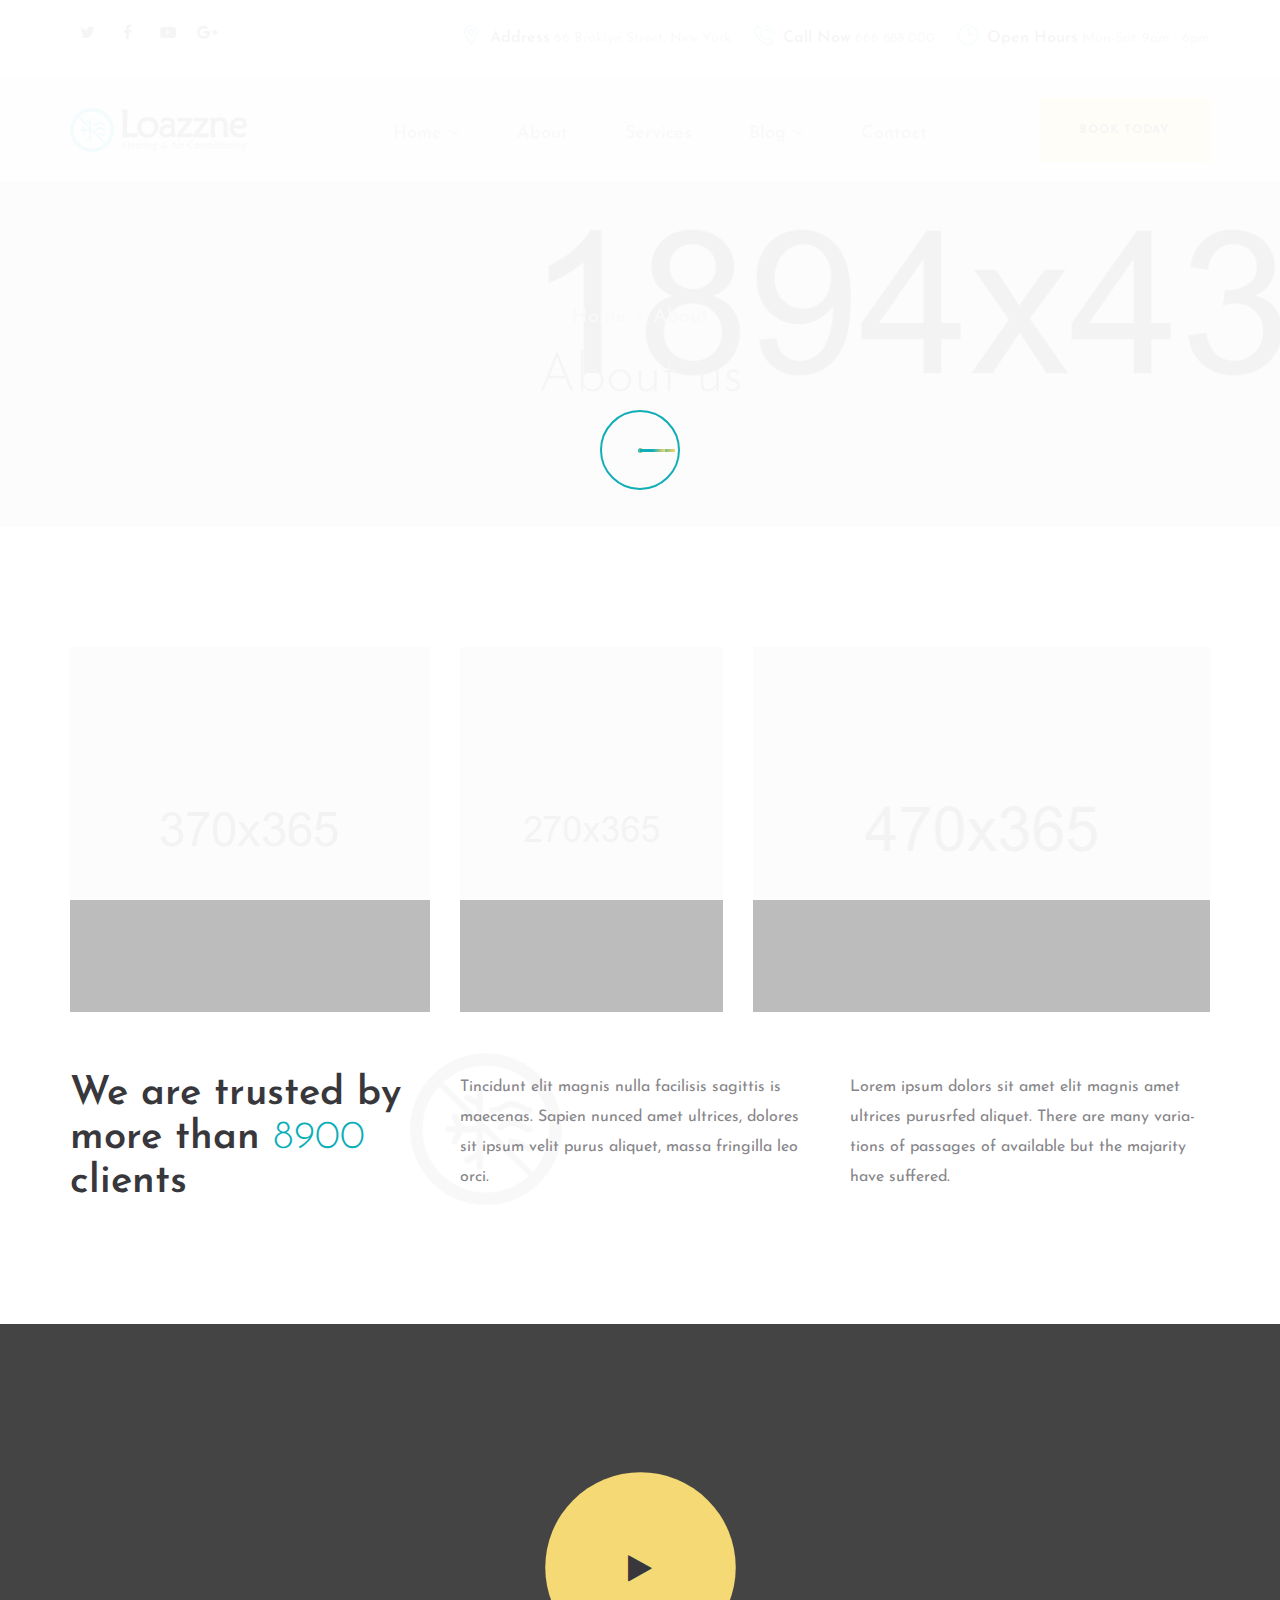
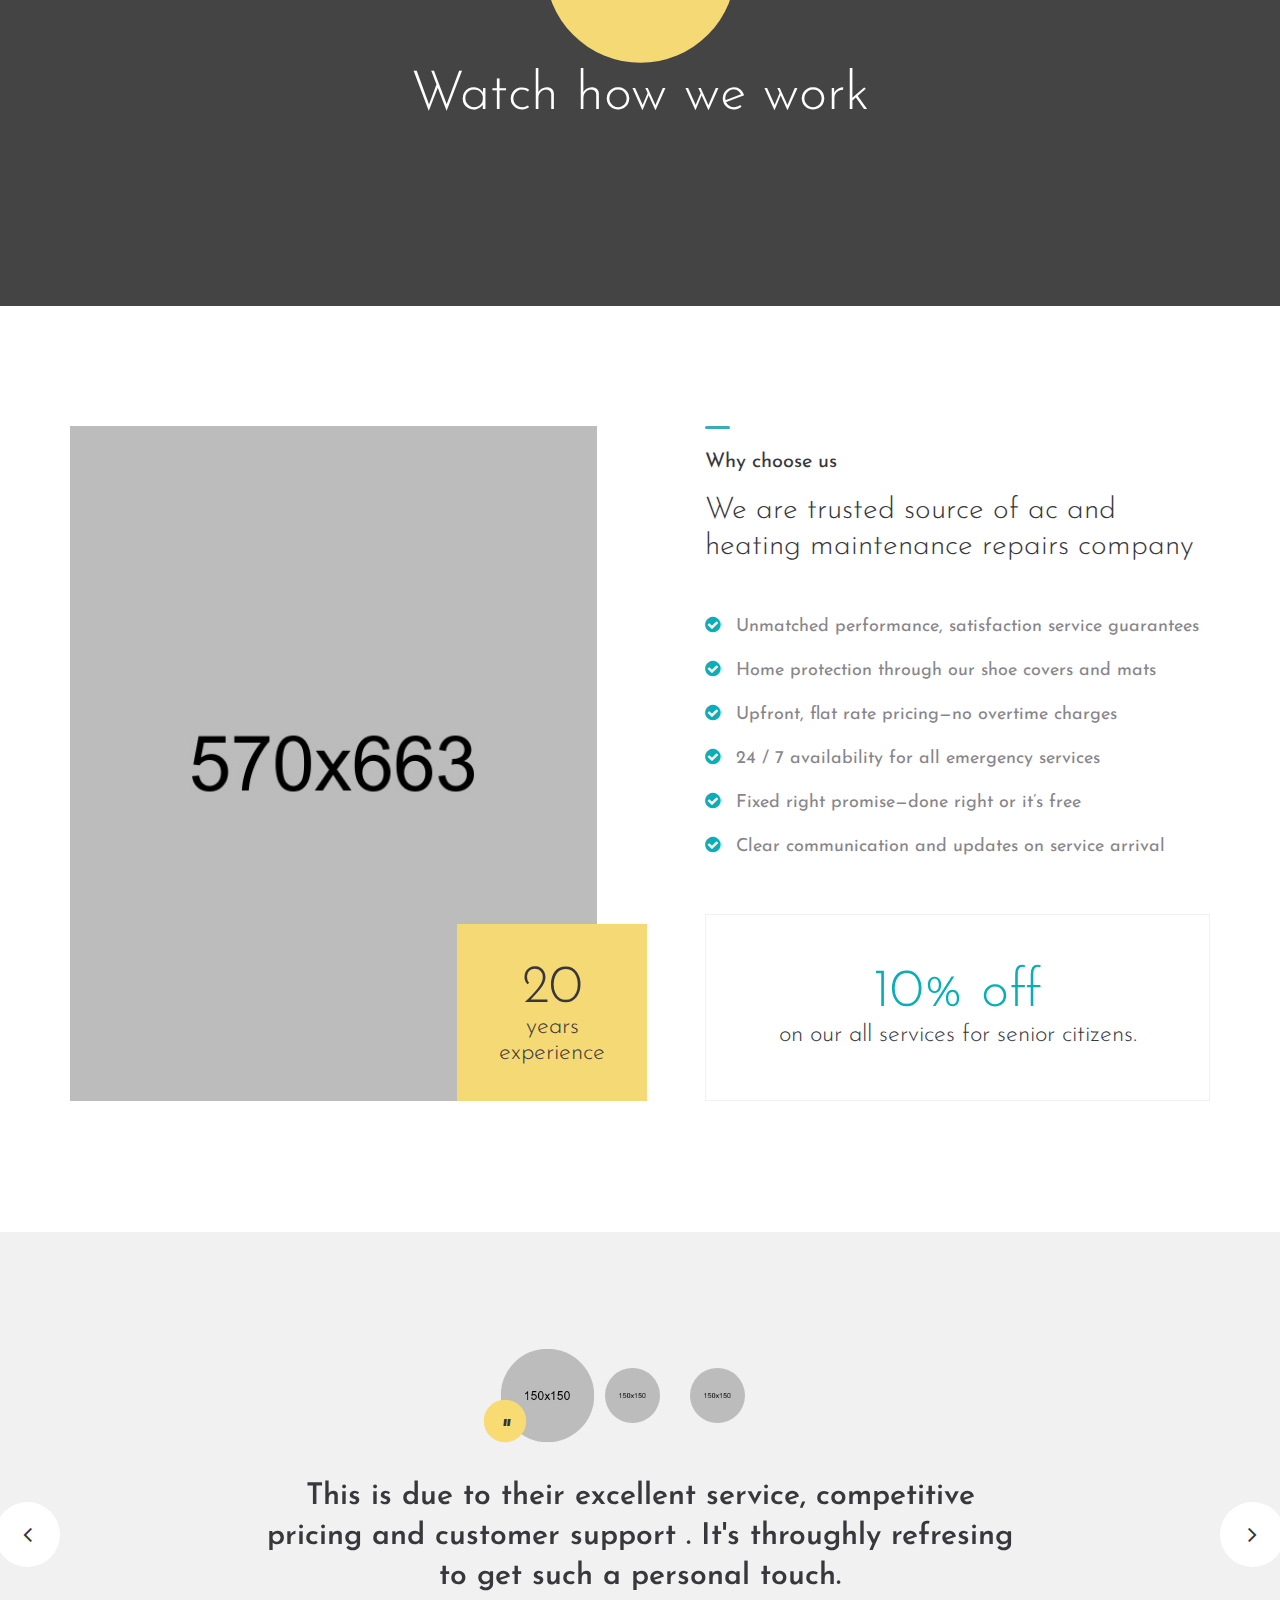
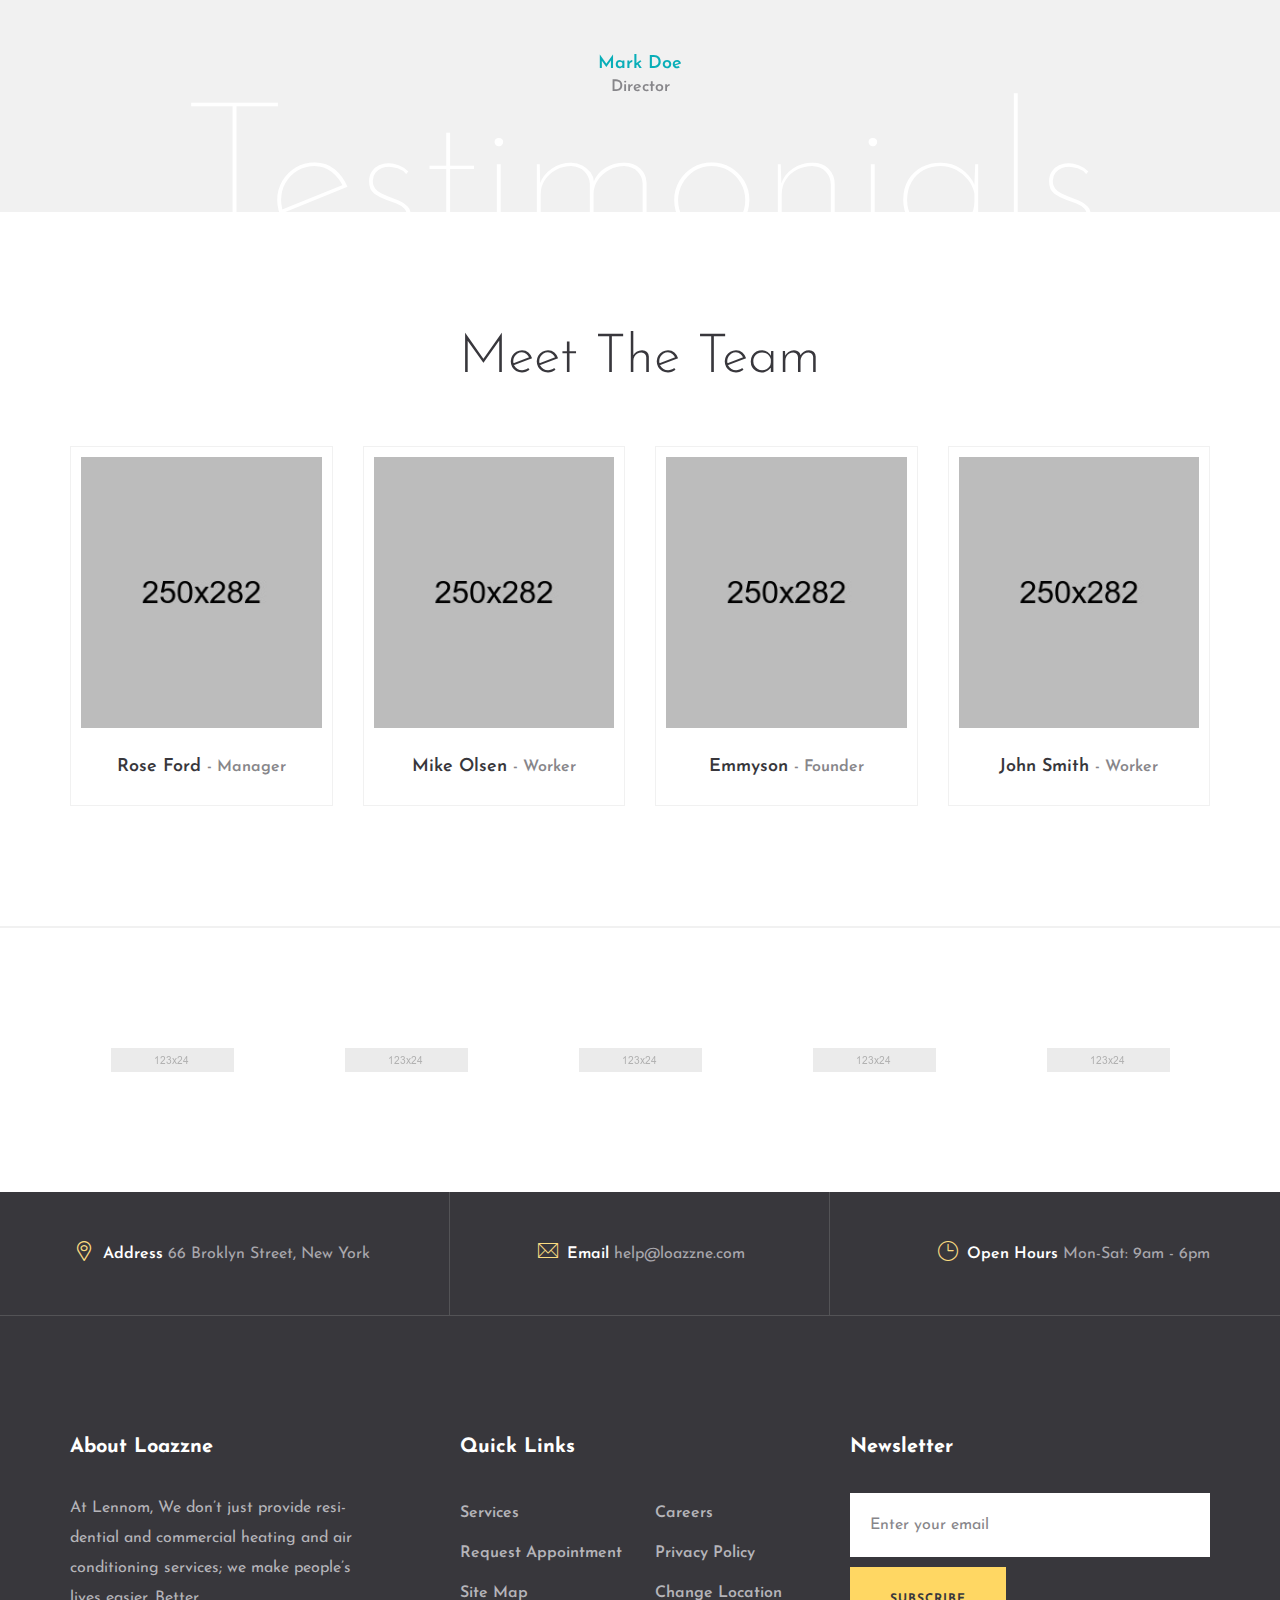
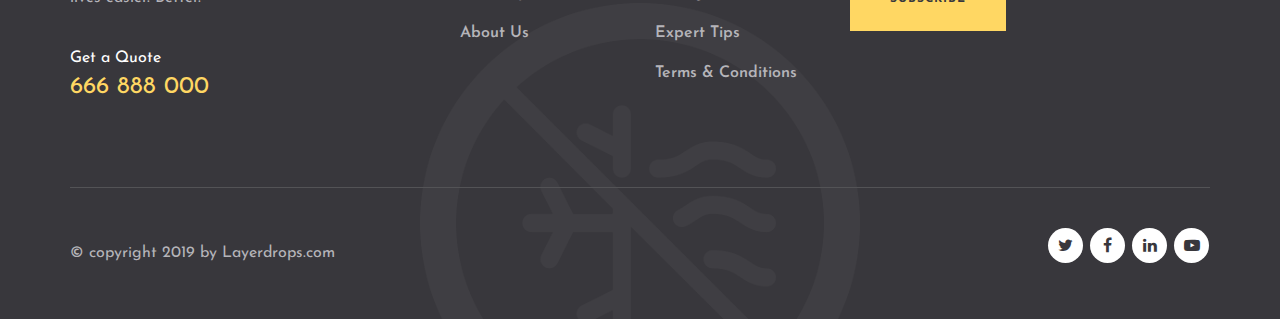
<file: loazzne/files/about.html>
<!DOCTYPE html>
<html lang="en">
<head>
    <meta charset="UTF-8">
    <meta name="viewport" content="width=device-width, initial-scale=1">
    <title>Loazzne - Heating & Air Conditioning Repair & Installation Services HTML Template</title>
    <!--Google font-->
    <link href="https://fonts.googleapis.com/css?family=Josefin+Sans:100,300,400,600,600i,700" rel="stylesheet">
    <!--favicon-->
    <link rel="icon" href="assets/images/favicon.png">
    <!--stylesheet-->
    <link rel="stylesheet" href="assets/css/bootstrap.min.css">
    <link rel="stylesheet" href="assets/css/font-awesome.min.css">
    <link rel="stylesheet" href="assets/css/owl.carousel.min.css">
    <link rel="stylesheet" href="assets/css/fontello.css">
    <link rel="stylesheet" href="assets/css/animate.css">
    <link rel="stylesheet" href="assets/css/magnific-popup.css">
    <link rel="stylesheet" href="assets/css/style.css">
    <link rel="stylesheet" href="assets/css/responsive.css">
</head>
<body>
<!--===========================
        Start PreLoader
===========================-->
<div class="preloader">
    <div class="loader">
        <span></span>
    </div><!--end .loader-->
</div><!--end .preloader-->
<!--===========================
        End PreLoader
===========================-->

<!--===========================
        Start Header
===========================-->
<header class="header_area">
    <div class="container">
        <div class="row">
            <div class="col-md-3 col-sm-4 col-xs-12">
                <div class="header_social">
                    <ul class="hd_social_icons">
                        <li><a href="#"><i class="fa fa-twitter"></i></a></li>
                        <li><a href="#"><i class="fa fa-facebook"></i></a></li>
                        <li><a href="#"><i class="fa fa-youtube-play"></i></a></li>
                        <li><a href="#"><i class="fa fa-google-plus"></i></a></li>
                    </ul>
                </div>
            </div>
            <div class="col-md-9 col-sm-8 col-xs-12">
                <div class="header_contact text-right">
                    <ul class="hd_contact">
                        <li><i class="icon-placeholder"></i> Address<a href=""> 66 Broklyn Street, New York</a></li>
                        <li><i class="icon-phone-call"></i> Call Now<a href=""> 666 888 000</a></li>
                        <li><i class="icon-clock"></i> Open Hours<a href=""> Mon-Sat: 9am - 6pm</a></li>
                    </ul>
                </div>
            </div>
        </div>
    </div>
</header>
<!--===========================
        End Header
===========================-->

<!--===========================
        Start Main Menu
===========================-->
<div class="main_menu_area">
    <div class="container">
        <div class="row">
            <div class="col-md-2 col-sm-12">
                <button type="button" class="navbar-toggles">
                    <span class="icon-bar"></span>
                    <span class="icon-bar"></span>
                    <span class="icon-bar"></span>
                </button>
                <a href="index.html" class="logo">
                    <img src="assets/images/logo.png" alt="Logo">
                </a>
            </div><!--end .col-md-2-->
            <div class="col-md-10 col-sm-9 collapse_responsive">
                <div class="collapse navbar-collapse remove_padding" id="myNavbar">
                    <ul class="nav navbar-nav text-center">
                        <li>
                            <a href="index.html">Home <i class="fa fa-angle-down"></i></a> <span class="responsive_menu"><i class="fa fa-angle-down"></i></span>
                            <ul class="dropdown-menu dropdown-menu-responsive">
                                <li><a href="index.html">Home 01</a></li>
                                <li><a href="home-2.html">Home 02</a></li>
                            </ul>
                        </li>
                        <li><a href="about.html">About</a></li>
                        <li><a href="service.html">Services</a></li>
                        <li>
                            <a href="blog.html">Blog <i class="fa fa-angle-down"></i></a> <span class="responsive_menu"><i class="fa fa-angle-down"></i></span>
                            <ul class="dropdown-menu dropdown-menu-responsive2">
                                <li><a href="blog.html">Blog Grid</a></li>
                                <li><a href="blog-details.html">Blog Details</a></li>
                            </ul>
                        </li>
                        <li><a href="contact.html">Contact</a></li>
                        <li class="header_right_btn">
                            <a class="btn-yellow" href="#">BOOK TODAY</a>
                        </li>
                    </ul>
                </div><!--end .collapse-->
            </div><!--end .col-md-10-->
        </div><!--end .row-->
    </div><!--end .container-->
</div><!--end .main_menu_area-->
<!--===========================
        End Main Menu
===========================-->

<!--===========================
        Start Breadcrumb
===========================-->
<section class="breadcrumb_section text-center section_padding">
    <ul class="breadcrumb">
        <li><a href="index.html">Home</a></li>
        <li> About</li>
    </ul>
    <h1>About us</h1>
</section><!--end .breadcrumb_section-->
<!--===========================
        End Breadcrumb
===========================-->

<!--===========================
        Start About Style 3
===========================-->
<section class="about_style_3_area section_padding">
    <div class="container">
        <div class="row">
            <div class="col-md-4 col-sm-6">
                <div class="about_image_box"></div>
            </div><!--end .col-md-4-->
            <div class="col-md-3 col-sm-6">
                <div class="about_image_box about_image_box2"></div>
            </div><!--end .col-md-3-->
            <div class="col-md-5 col-sm-6">
                <div class="about_image_box about_image_box3"></div>
            </div><!--end .col-md-5-->

            <div class="col-md-4 col-sm-6">
                <div class="about_style_3_details">
                    <h1>We are trusted by more than <span>8900</span> clients</h1>
                </div><!--end .about_style_3_details-->
            </div><!--end .col-md-4-->
            <div class="col-md-4 col-sm-6">
                <div class="about_style_3_details">
                    <img src="assets/images/shape/about-shape.png" class="about_us_shape" alt="about shape">
                    <p>Tincidunt elit magnis nulla facilisis sagittis is maecenas. Sapien nunced amet ultrices, dolores sit ipsum velit purus aliquet, massa fringilla leo orci.</p>
                </div><!--end .about_style_3_details-->
            </div><!--end .col-md-4-->

            <div class="col-md-4 col-sm-6">
                <div class="about_style_3_details">
                    <p>Lorem ipsum dolors sit amet elit magnis amet ultrices purusrfed aliquet. There are many varia-tions of passages of available but the majarity have suffered.</p>
                </div><!--end .about_style_3_details-->
            </div><!--end .col-md-4-->
        </div><!--end .row-->
    </div><!--end .container-->
</section><!--end .about_style_3_area-->
<!--===========================
        End About Style 3
===========================-->

<!--===========================
        Start Video Promotion
===========================-->
<section class="video_promotion_area text-center">
    <div class="overlay">
        <a href="#videostore" class="video-img"
           data-video="https://www.youtube.com/embed/A7ZkZazfvao" title="Play Icon" id="videolink">
            <span class="video-play"><i class="fa fa-play"></i></span>
        </a>
        <h1>Watch how we work</h1>
        <div id="videostore" class="mfp-hide text-center">
            <iframe src="https://www.youtube.com/embed/A7ZkZazfvao" allow="autoplay;encrypted-media" allowfullscreen></iframe>
        </div><!--end #videostore-->
    </div><!--end .overlay-->
</section><!--end .video_promotion_area-->
<!--===========================
        End Video Promotion
===========================-->

<!--===========================
        Start About Service
===========================-->
<section class="about_service_area section_padding">
    <div class="container">
        <div class="row">
            <div class="col-md-6">
                <div class="about_service_left">
                    <p class="about_service_year text-center">
                        20
                        <span>years
                        experience</span>
                    </p><!--end .about_service_discount-->
                </div><!--end .about_service_right_left-->
            </div><!--end .col-md-6end .col-md-6-->
            <div class="col-md-6">
                <div class="about_service_right">
                    <div class="hero-title-with-shape">
                        <h4 class="heading_with_border">Why choose us</h4>
                        <h1>We are trusted source of ac and heating maintenance repairs company</h1>
                    </div>
                    <ul>
                        <li><i class="fa fa-check-circle"></i> Unmatched performance, satisfaction service guarantees</li>
                        <li><i class="fa fa-check-circle"></i> Home protection through our shoe covers and mats</li>
                        <li><i class="fa fa-check-circle"></i> Upfront, flat rate pricing—no overtime charges</li>
                        <li><i class="fa fa-check-circle"></i> 24 / 7 availability for all emergency services</li>
                        <li><i class="fa fa-check-circle"></i> Fixed right promise—done right or it’s free</li>
                        <li><i class="fa fa-check-circle"></i> Clear communication and updates on service arrival</li>
                    </ul>
                    <div class="about_service_discount text-center">
                        <h1>10% off</h1>
                        <p>on our all services for senior citizens.</p>
                    </div><!--end .about_service_discount-->
                </div><!--end .about_service_right-->
            </div><!--end .col-md-6-->
        </div><!--end .row-->
    </div><!--end .container-->
</section><!--end .about_service_area-->
<!--===========================
        End About Service
===========================-->

<!--===========================
        Start Testimonial
===========================-->
<section class="testimonial_area text-center section_padding">
    <div class="container">
        <div class="row">
            <div class="col-md-8 col-md-offset-2">
                <div class="testimonial_slider owl-carousel">
                    <div class="testimonial_details">
                        <p>This is due to their excellent service, competitive pricing and customer support . It's throughly refresing to get such a personal touch.</p>
                        <h4>Mark Doe</h4>
                        <span>Director</span>
                    </div><!--end .testimonial_details-->
                    <div class="testimonial_details">
                        <p>This is due to their excellent service, competitive pricing and customer support . It's throughly refresing to get such a personal touch.</p>
                        <h4>Jim Doe</h4>
                        <span>Developer</span>
                    </div><!--end .testimonial_details-->
                    <div class="testimonial_details">
                        <p>This is due to their excellent service, competitive pricing and customer support . It's throughly refresing to get such a personal touch.</p>
                        <h4>Shirley Smith</h4>
                        <span>Director</span>
                    </div><!--end .testimonial_details-->
                </div><!--end .testimonial_slider-->
            </div><!--end .col-md-8-->
        </div><!--end .row-->
    </div><!--end .container-->
    <h1 class="testimonial_heading_shape">Testimonials</h1>
</section><!--end .testimonial_area-->
<!--===========================
        End Testimonial
===========================-->

<!--===========================
        Start Team Member
===========================-->
<section class="team_member_area section_padding section_border text-center">
    <div class="container">
        <div class="row">
            <div class="col-md-12">
                <div class="hero-section-title text-center">
                    <h1>Meet The Team</h1>
                </div><!--end .hero-section-title-->
            </div><!--end .col-md-12-->

            <div class="col-md-3 col-sm-6">
                <div class="team_member">
                    <img src="assets/images/team/team-1.jpg" alt="team 1">
                    <div class="team_details">
                        <h3>Rose Ford <span class="skills">- Manager</span></h3>
                        <ul class="team_socials">
                            <li><a href=""><i class="fa fa-twitter"></i></a></li>
                            <li><a href=""><i class="fa fa-facebook"></i></a></li>
                            <li><a href=""><i class="fa fa-youtube-play"></i></a></li>
                        </ul>
                    </div><!--end .team_details-->
                </div><!--end .team_member-->
            </div><!--end .col-md-3-->
            <div class="col-md-3 col-sm-6">
                <div class="team_member">
                    <img src="assets/images/team/team-2.jpg" alt="team 2">
                    <div class="team_details">
                        <h3>Mike Olsen <span class="skills">- Worker</span></h3>
                        <ul class="team_socials">
                            <li><a href=""><i class="fa fa-twitter"></i></a></li>
                            <li><a href=""><i class="fa fa-facebook"></i></a></li>
                            <li><a href=""><i class="fa fa-youtube-play"></i></a></li>
                        </ul>
                    </div><!--end .team_details-->
                </div><!--end .team_member-->
            </div><!--end .col-md-3-->
            <div class="col-md-3 col-sm-6">
                <div class="team_member">
                    <img src="assets/images/team/team-3.jpg" alt="team 3">
                    <div class="team_details">
                        <h3>Emmyson <span class="skills">- Founder</span></h3>
                        <ul class="team_socials">
                            <li><a href=""><i class="fa fa-twitter"></i></a></li>
                            <li><a href=""><i class="fa fa-facebook"></i></a></li>
                            <li><a href=""><i class="fa fa-youtube-play"></i></a></li>
                        </ul>
                    </div><!--end .team_details-->
                </div><!--end .team_member-->
            </div><!--end .col-md-3-->
            <div class="col-md-3 col-sm-6">
                <div class="team_member">
                    <img src="assets/images/team/team-4.jpg" alt="team 4">
                    <div class="team_details">
                        <h3>John Smith <span class="skills">- Worker</span></h3>
                        <ul class="team_socials">
                            <li><a href=""><i class="fa fa-twitter"></i></a></li>
                            <li><a href=""><i class="fa fa-facebook"></i></a></li>
                            <li><a href=""><i class="fa fa-youtube-play"></i></a></li>
                        </ul>
                    </div><!--end .team_details-->
                </div><!--end .team_member-->
            </div><!--end .col-md-3-->
        </div><!--end .row-->
    </div><!--end .container-->
</section><!--end .team_member_area-->
<!--===========================
        End Team Member
===========================-->

<!--===========================
        Start Client's Logo
===========================-->
<div class="clients_logo_area text-center section_padding">
    <div class="container">
        <div class="row">
            <div class="clients_logo owl-carousel">
                <div class="item">
                    <img src="assets/images/client-logo.png" alt="Clients Logos">
                </div><!--end .item-->
                <div class="item">
                    <img src="assets/images/client-logo.png" alt="Clients Logos">
                </div><!--end .item-->
                <div class="item">
                    <img src="assets/images/client-logo.png" alt="Clients Logos">
                </div><!--end .item-->
                <div class="item">
                    <img src="assets/images/client-logo.png" alt="Clients Logos">
                </div><!--end .item-->
                <div class="item">
                    <img src="assets/images/client-logo.png" alt="Clients Logos">
                </div><!--end .item-->
                <div class="item">
                    <img src="assets/images/client-logo.png" alt="Clients Logos">
                </div><!--end .item-->
                <div class="item">
                    <img src="assets/images/client-logo.png" alt="Clients Logos">
                </div><!--end .item-->
                <div class="item">
                    <img src="assets/images/client-logo.png" alt="Clients Logos">
                </div><!--end .item-->
                <div class="item">
                    <img src="assets/images/client-logo.png" alt="Clients Logos">
                </div><!--end .item-->
            </div><!--end .clients_logo-->
        </div><!--end .row-->
    </div><!--end .container-->
</div><!--end .clients_logo_area-->
<!--===========================
        End Client's Logo
===========================-->

<!--===========================
        Start Footer
===========================-->
<footer class="footer_area">
    <div class="footer_contact text-center">
        <div class="container">
            <div class="col-md-4 col-sm-4">
                <div class="footer_contact_width text-left">
                    <p><i class="icon-placeholder"></i> Address <span>66 Broklyn Street, New York</span></p>
                </div><!--end .footer_contact_width-->
            </div><!--end .col-md-4-->
            <div class="col-md-4 col-sm-4">
                <div class="footer_contact_width">
                    <p><i class="icon-contact"></i> Email <span><a href="mailto:layerdrops@gmail.com">help@loazzne.com</a></span></p>
                </div><!--end .footer_contact_width-->
            </div><!--end .col-md-4-->
            <div class="col-md-4 col-sm-4">
                <div class="footer_contact_width text-right">
                    <p><i class="icon-clock"></i> Open Hours <span><a href="">Mon-Sat: 9am - 6pm</a></span></p>
                </div><!--end .footer_contact_width-->
            </div><!--end .col-md-4-->
        </div><!--end .container-->
    </div><!--end .footer_contact-->
    <div class="footer_content section_padding">
        <div class="container">
            <div class="row">
                <div class="col-md-4 col-sm-6">
                    <div class="footer_textwidget textwidget">
                        <h2>About Loazzne</h2>
                        <p>
                            At Lennom, We don’t just provide resi-dential and commercial heating and air conditioning services; we make people’s lives easier. Better.
                        </p>
                        <h4>Get a Quote</h4>
                        <span class="number">666 888 000</span>
                    </div><!--end .footer_textwidget .textwidget-->
                </div><!--end .col-md-4-->
                <div class="col-md-2 col-sm-3">
                    <h2>Quick Links</h2>
                    <ul class="footer_link">
                        <li><a href="">Services</a></li>
                        <li><a href="">Request Appointment</a></li>
                        <li><a href="">Site Map</a></li>
                        <li><a href="">About Us</a></li>
                    </ul><!--end .footer_link-->
                </div><!--end .col-md-2-->
                <div class="col-md-2 col-sm-3">
                    <ul class="footer_link extra_mt">
                        <li><a href="">Careers</a></li>
                        <li><a href="">Privacy Policy</a></li>
                        <li><a href="">Change Location</a></li>
                        <li><a href="">Expert Tips</a></li>
                        <li><a href="">Terms & Conditions</a></li>
                    </ul><!--end .footer_link-->
                </div><!--end .col-md-2-->
                <div class="col-md-4 col-sm-6">
                    <div class="newslatter">
                        <h2>Newsletter</h2>
                        <input type="EMAIL" placeholder="Enter your email">
                        <button class="btn-yellow" value="SUBMIT NOW">SUBSCRIBE</button>
                    </div><!--end .newslatter-->
                </div><!--end .col-md-4-->
            </div><!--end .row-->
            <div class="copyright_area">
                <div class="row">
                    <div class="col-md-8 col-sm-6 copyright_text">
                        <p>&copy; copyright 2019 by Layerdrops.com</p>
                    </div><!--end .col-md-8-->
                    <div class="col-md-4 col-sm-6 copyright_social text-right">
                        <ul>
                            <li>
                                <a href="#">
                                    <i class="fa fa-twitter"></i>
                                </a>
                            </li>
                            <li><a href="#"><i class="fa fa-facebook"></i></a></li>
                            <li><a href="#"><i class="fa fa-linkedin"></i></a></li>
                            <li><a href="#"><i class="fa fa-youtube-play"></i></a></li>
                        </ul>
                    </div><!--end .col-md-4-->
                </div><!--end .row-->
            </div><!--end .copyright_area-->
        </div><!--end .container-->
    </div><!--end .footer_content-->
    <img src="assets/images/shape/footer-shape.png" class="footer_shape" alt="footer shape">
</footer><!--end .footer_area-->
<!--===========================
        End Footer
===========================-->

<script src="assets/js/jquery.min.js"></script>
<script src="assets/js/bootstrap.min.js"></script>
<script src="assets/js/owl.carousel.min.js"></script>
<script src="assets/js/jquery.magnific-popup.min.js"></script>
<script src="assets/js/waypoint.js"></script>

<script src="assets/js/jquery.counterup.min.js"></script>
<script src="assets/js/custom.js"></script>
</body>
</html>
</file>
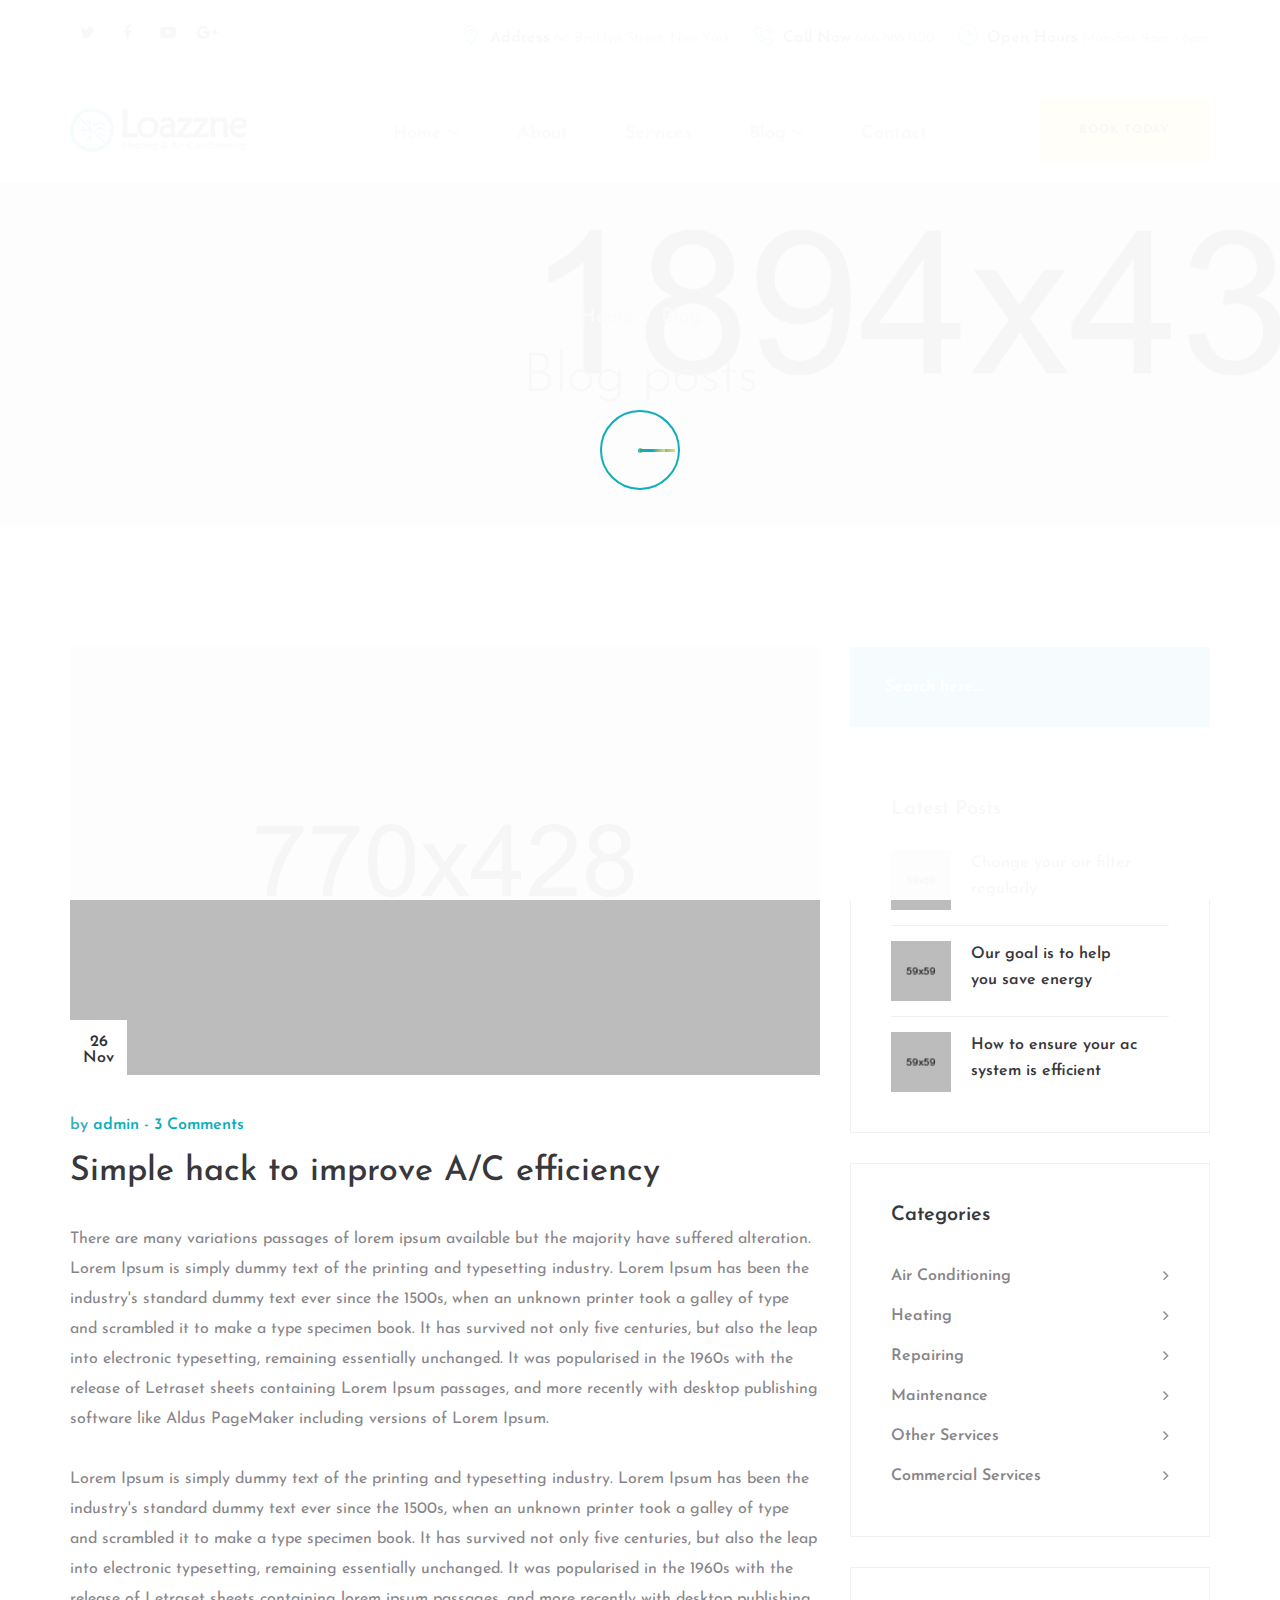
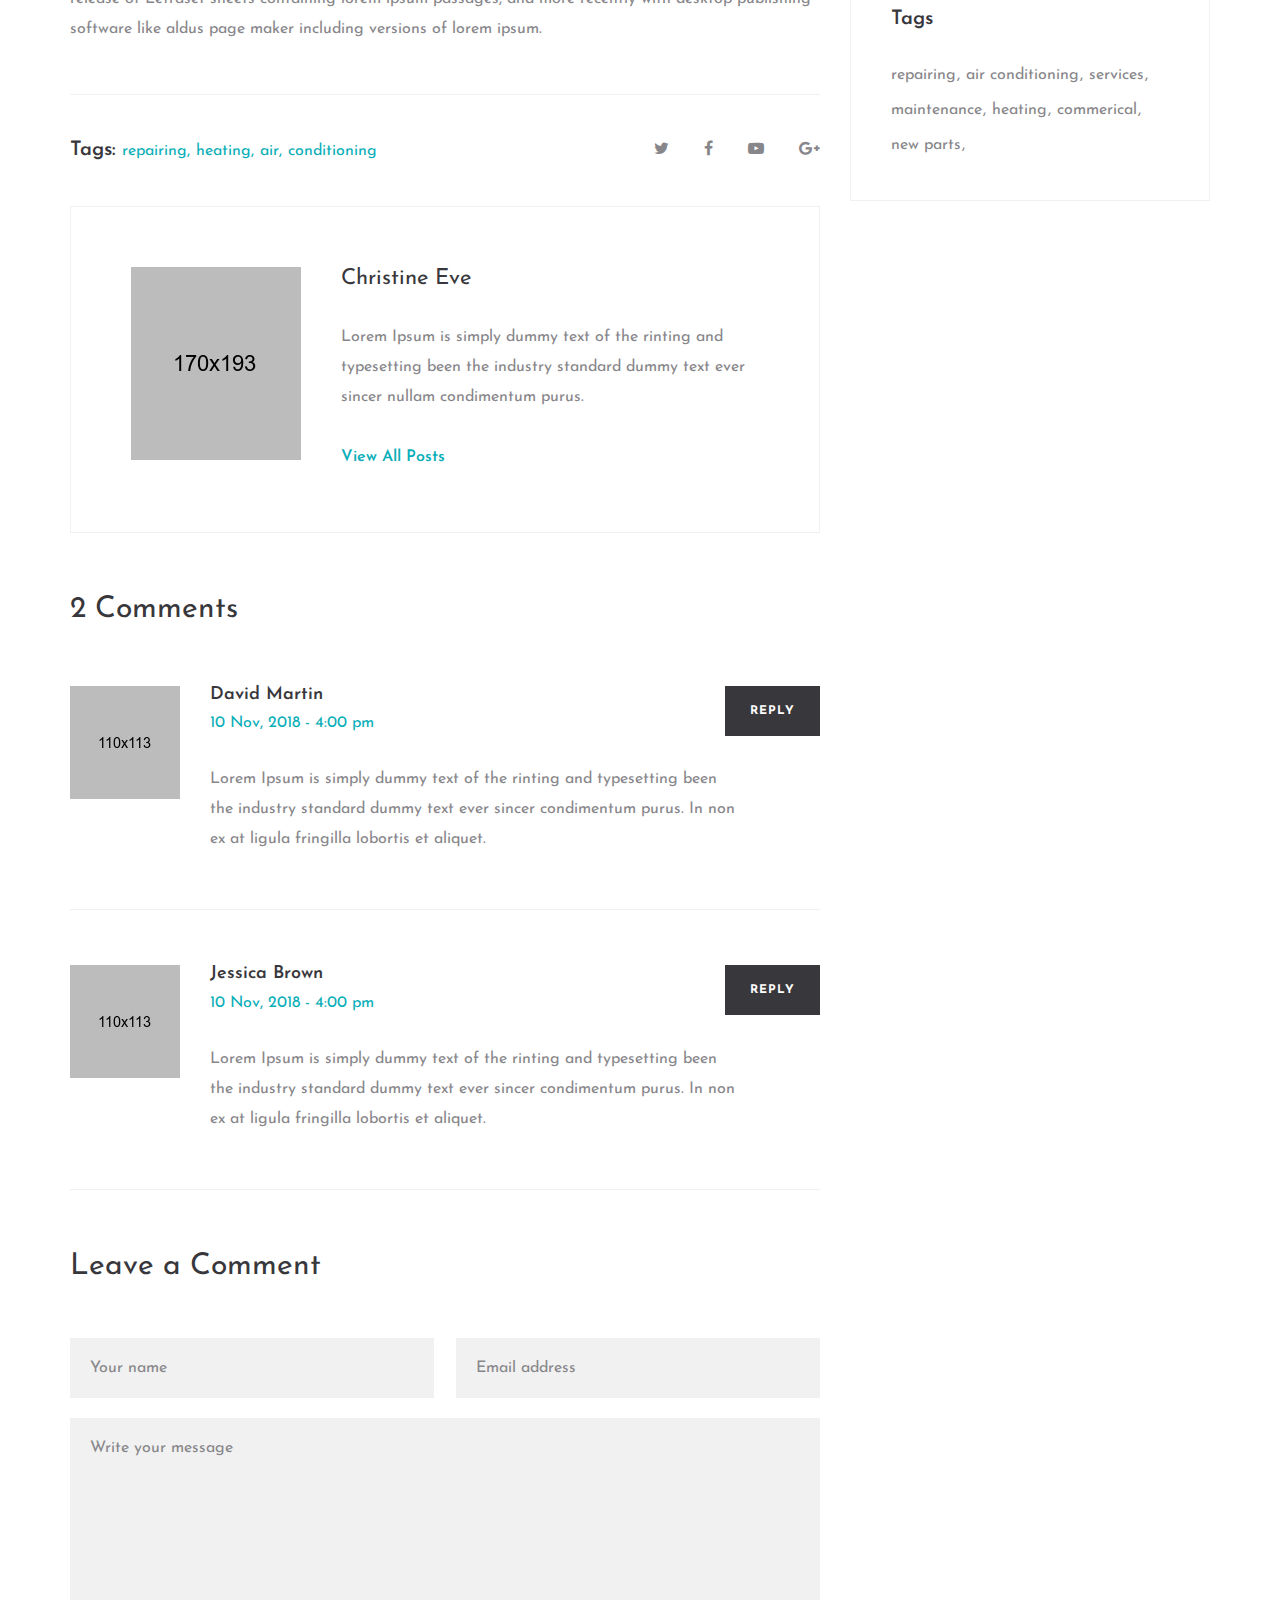
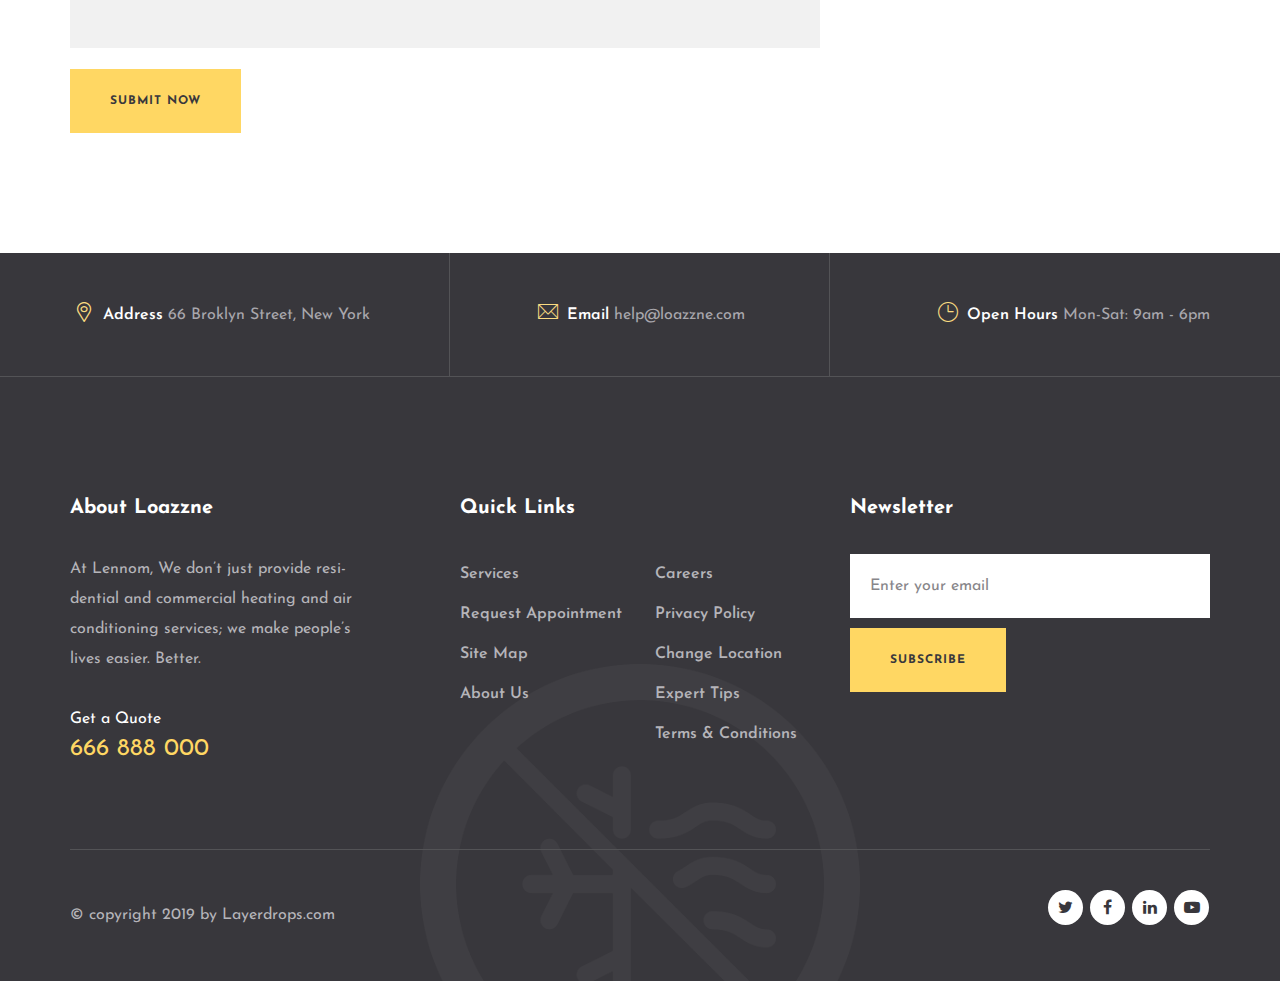
<file: loazzne/files/blog-details.html>
<!DOCTYPE html>
<html lang="en">
<head>
    <meta charset="UTF-8">
    <meta name="viewport" content="width=device-width, initial-scale=1">
    <title>Loazzne - Heating & Air Conditioning Repair & Installation Services HTML Template</title>
    <!--Google font-->
    <link href="https://fonts.googleapis.com/css?family=Josefin+Sans:100,300,400,600,600i,700" rel="stylesheet">
    <!--favicon-->
    <link rel="icon" href="assets/images/favicon.png">
    <!--stylesheet-->
    <link rel="stylesheet" href="assets/css/bootstrap.min.css">
    <link rel="stylesheet" href="assets/css/font-awesome.min.css">
    <link rel="stylesheet" href="assets/css/owl.carousel.min.css">
    <link rel="stylesheet" href="assets/css/fontello.css">
    <link rel="stylesheet" href="assets/css/animate.css">
    <link rel="stylesheet" href="assets/css/style.css">
    <link rel="stylesheet" href="assets/css/responsive.css">
</head>
<body>
<!--===========================
        Start PreLoader
===========================-->
<div class="preloader">
    <div class="loader">
        <span></span>
    </div><!--end .loader-->
</div><!--end .preloader-->
<!--===========================
        End PreLoader
===========================-->

<!--===========================
        Start Header
===========================-->
<header class="header_area">
    <div class="container">
        <div class="row">
            <div class="col-md-3 col-sm-4 col-xs-12">
                <div class="header_social">
                    <ul class="hd_social_icons">
                        <li><a href="#"><i class="fa fa-twitter"></i></a></li>
                        <li><a href="#"><i class="fa fa-facebook"></i></a></li>
                        <li><a href="#"><i class="fa fa-youtube-play"></i></a></li>
                        <li><a href="#"><i class="fa fa-google-plus"></i></a></li>
                    </ul>
                </div><!--end .header_social-->
            </div><!--end .col-md-3-->
            <div class="col-md-9 col-sm-8 col-xs-12">
                <div class="header_contact text-right">
                    <ul class="hd_contact">
                        <li><i class="icon-placeholder"></i> Address<a href=""> 66 Broklyn Street, New York</a></li>
                        <li><i class="icon-phone-call"></i> Call Now<a href=""> 666 888 000</a></li>
                        <li><i class="icon-clock"></i> Open Hours<a href=""> Mon-Sat: 9am - 6pm</a></li>
                    </ul>
                </div><!--end .header_contact-->
            </div><!--end .col-md-9-->
        </div><!--end .row-->
    </div><!--end .container-->
</header><!--end .header_area-->
<!--===========================
        End Header
===========================-->

<!--===========================
        Start Main Menu
===========================-->
<div class="main_menu_area">
    <div class="container">
        <div class="row">
            <div class="col-md-2 col-sm-12">
                <button type="button" class="navbar-toggles">
                    <span class="icon-bar"></span>
                    <span class="icon-bar"></span>
                    <span class="icon-bar"></span>
                </button>
                <a href="index.html" class="logo">
                    <img src="assets/images/logo.png" alt="Logo">
                </a>
            </div><!--end .col-md-2-->
            <div class="col-md-10 col-sm-9 collapse_responsive">
                <div class="collapse navbar-collapse remove_padding" id="myNavbar">
                    <ul class="nav navbar-nav text-center">
                        <li>
                            <a href="index.html">Home <i class="fa fa-angle-down"></i></a> <span class="responsive_menu"><i class="fa fa-angle-down"></i></span>
                            <ul class="dropdown-menu dropdown-menu-responsive">
                                <li><a href="index.html">Home 01</a></li>
                                <li><a href="home-2.html">Home 02</a></li>
                            </ul>
                        </li>
                        <li><a href="about.html">About</a></li>
                        <li><a href="service.html">Services</a></li>
                        <li>
                            <a href="blog.html">Blog <i class="fa fa-angle-down"></i></a> <span class="responsive_menu"><i class="fa fa-angle-down"></i></span>
                            <ul class="dropdown-menu dropdown-menu-responsive2">
                                <li><a href="blog.html">Blog Grid</a></li>
                                <li><a href="blog-details.html">Blog Details</a></li>
                            </ul>
                        </li>
                        <li><a href="contact.html">Contact</a></li>
                        <li class="header_right_btn">
                            <a class="btn-yellow" href="#">BOOK TODAY</a>
                        </li>
                    </ul>
                </div><!--end .collapse-->
            </div><!--end .col-md-10-->
        </div><!--end .row-->
    </div><!--end .container-->
</div><!--end .main_menu_area-->
<!--===========================
        End Main Menu
===========================-->

<!--===========================
        Start Breadcrumb
===========================-->
<section class="breadcrumb_section text-center section_padding">
    <ul class="breadcrumb">
        <li><a href="index.html">Home</a></li>
        <li> Blog</li>
    </ul>
    <h1>Blog posts</h1>
</section><!--end .breadcrumb_section-->
<!--===========================
        End Breadcrumb
===========================-->

<!--===========================
        Start Blog Details
===========================-->
<section class="blog_details_section section_padding">
    <div class="container">
        <div class="row">
            <div class="col-md-8">
                <div class="blog_details_left">
                    <div class="blog_left_box">
                        <div class="bl_share_img">
                            <span class="blog_date">26 Nov</span>
                        </div><!--end .bl_share_img-->
                        <div class="blog_share_details">
                            <span class="comment_author">by <a href="#">admin</a> - <a href="#">3 Comments</a></span>
                            <h1>Simple hack to improve A/C efficiency</h1>
                            <p>There are many variations passages of lorem ipsum available but the majority have suffered alteration. Lorem Ipsum is simply dummy text of the printing and typesetting industry. Lorem Ipsum has been the industry's standard dummy text ever since the 1500s, when an unknown printer took a galley of type and scrambled it to make a type specimen book. It has survived not only five centuries, but also the leap into electronic typesetting, remaining essentially unchanged. It was popularised in the 1960s with the release of Letraset sheets containing Lorem Ipsum passages, and more recently with desktop publishing software like Aldus PageMaker including versions of Lorem Ipsum.</p>
                            <p>Lorem Ipsum is simply dummy text of the printing and typesetting industry. Lorem Ipsum has been the industry's standard dummy text ever since the 1500s, when an unknown printer took a galley of type and scrambled it to make a type specimen book. It has survived not only five centuries, but also the leap into electronic typesetting, remaining essentially unchanged. It was popularised in the 1960s with the release of Letraset sheets containing lorem ipsum passages, and more recently with desktop publishing software like aldus page maker including versions of lorem ipsum.</p>
                        </div><!--end blog-share-details-->
                    </div><!--end blog-left-box-->
                    <div class="blog_social_share_box">
                        <div class="share_box_left">
                            <p>Tags: <a href="#">repairing,</a> <a href="#">heating,</a> <a href="#">air,</a> <a href="#">conditioning</a></p>
                        </div><!--end .share_box_left-->
                        <div class="share_box_left text-right">
                            <ul>
                                <li><a href=""><i class="fa fa-twitter"></i></a></li>
                                <li><a href=""><i class="fa fa-facebook"></i></a></li>
                                <li><a href=""><i class="fa fa-youtube-play"></i></a></li>
                                <li><a href=""><i class="fa fa-google-plus"></i></a></li>
                            </ul>
                        </div><!--end .share_box_left-->
                    </div><!--end .blog_social_share_box-->
                    <div class="blog_author_box">
                        <div class="author_img">
                            <img src="assets/images/author.jpg" alt="author">
                        </div><!--end .author_img-->
                        <div class="author_bio">
                            <h2>Christine Eve</h2>
                            <p>Lorem Ipsum is simply dummy text of the rinting and typesetting been the industry
                                standard dummy text ever sincer nullam condimentum purus.</p>
                            <a href="#" class="author_profile">View All Posts</a>
                        </div><!--end .author_bio-->
                    </div><!--end .blog_author_box-->
                    <div class="blog_comment_box">
                        <div class="title-box">
                            <h3>2 Comments</h3>
                        </div><!--end .title-box-->
                        <div id="comments" class="comments-area">
                            <ul class="comment-list">
                                <li class="comment even thread-even depth-1 new-depth" >
                                    <div class="single-comment-box">
                                        <div class="comment_image">
                                            <img src="assets/images/comment-1.jpg" class="avatar avatar-100 photo" alt="comment avatar">
                                        </div><!--end .comment_image-->
                                        <div class="text-box">
                                            <h3>David Martin</h3>
                                            <span class="comment_date_time">10 Nov, 2018 - 4:00 pm</span>
                                            <div class="comment-meta comment-title">
                                                <p>Lorem Ipsum is simply dummy text of the rinting and typesetting been the industry standard dummy text ever sincer condimentum purus. In non ex at ligula fringilla lobortis et aliquet.</p>
                                            </div><!--end .comment-meta-->
                                            <div class="reply comment-title">
                                                <a rel="nofollow" class="btn-gray comment-reply-link" href="#">REPLY</a>
                                            </div><!--end .reply .comment-title-->
                                        </div><!--end .text-box-->
                                    </div><!--end .single-comment-box-->
                                </li><!-- #comment-## -->
                                <li class="comment even thread-even depth-1 new-depth">
                                    <div class="single-comment-box">
                                        <div class="comment_image">
                                            <img src="assets/images/comment-2.jpg" class="avatar avatar-100 photo" alt="comment avatar">
                                        </div><!--end .comment_image-->
                                        <div class="text-box">
                                            <h3>Jessica Brown</h3>
                                            <span class="comment_date_time">10 Nov, 2018 - 4:00 pm</span>
                                            <div class="comment-meta comment-title">
                                                <p>Lorem Ipsum is simply dummy text of the rinting and typesetting been the industry standard dummy text ever sincer condimentum purus. In non ex at ligula fringilla lobortis et aliquet.</p>
                                            </div><!--end .comment-meta-->
                                            <div class="reply comment-title">
                                                <a rel="nofollow" class="btn-gray comment-reply-link" href="#">REPLY</a>
                                            </div><!--end .reply .comment-title-->
                                        </div><!--end .text-box-->
                                    </div><!--end .single-comment-box-->
                                </li><!-- #comment-## -->
                            </ul>

                            <div id="respond" class="comment-respond">
                                <div class="title-box">
                                    <h3>Leave a Comment</h3>
                                </div><!--end .title-box-->
                                <form action="#" method="post">
                                    <input class="half_width input_m_right" type="text" placeholder="Your name">
                                    <input class="half_width" type="text" placeholder="Email address">
                                    <textarea name="content" id="content" cols="30" rows="10" placeholder="Write your message"></textarea>
                                    <a href="#" class="btn-yellow">SUBMIT NOW</a>
                                </form>
                            </div><!-- #respond -->

                        </div><!-- #comments -->

                    </div><!--end .blog_comment_box-->
                </div><!--end blog-details-left-->
            </div><!--end col-md-8-->
            <div class="col-md-4">
                <div class="blog_details_right">
                    <div class="blog_right_box mb-30">
                        <div class="widget_search">
                            <input type="search" name="s" placeholder="Search here...">
                        </div><!--end .widget_search-->
                    </div><!--end .blog_right_box-->
                    <div class="blog_right_box mb-30">
                        <div class="latest_post">
                            <h2>Latest Posts</h2>
                            <ul>
                                <li>
                                    <a href="#"><img src="assets/images/blog/post/latest-post-1.jpg" alt="post 1">
                                        Change your air filter regularly</a>
                                </li>
                                <li>
                                    <a href="#"><img src="assets/images/blog/post/latest-post-2.jpg" alt="post 2">
                                        Our goal is to help you save energy</a>
                                </li>
                                <li>
                                    <a href="#"><img src="assets/images/blog/post/latest-post-3.jpg" alt="post 3">
                                        How to ensure your ac system is efficient</a>
                                </li>
                            </ul>
                        </div><!--end .latest_post-->
                    </div><!--end .blog_right_box-->
                    <div class="blog_right_box mb-30">
                        <div class="widget_categories">
                            <h2>Categories</h2>
                            <ul>
                                <li><a href="#">Air Conditioning <i class="fa fa-angle-right"></i></a></li>
                                <li><a href="#">Heating <i class="fa fa-angle-right"></i></a></li>
                                <li><a href="#">Repairing <i class="fa fa-angle-right"></i></a></li>
                                <li><a href="#">Maintenance <i class="fa fa-angle-right"></i></a></li>
                                <li><a href="#">Other Services <i class="fa fa-angle-right"></i></a></li>
                                <li><a href="#">Commercial Services <i class="fa fa-angle-right"></i></a></li>
                            </ul>
                        </div><!--end .widget_categories-->
                    </div><!--end .blog_right_box-->
                    <div class="blog_right_box">
                        <div class="tagcloud">
                            <h2>Tags</h2>
                            <ul>
                                <li><a href="">repairing</a></li>
                                <li><a href="">air conditioning</a></li>
                                <li><a href="">services</a></li>
                                <li><a href="">maintenance</a></li>
                                <li><a href="">heating</a></li>
                                <li><a href="">commerical</a></li>
                                <li><a href="">new parts</a></li>
                            </ul>
                        </div><!--end .tagcloud-->
                    </div><!--end .blog_right_box-->
                </div><!--end .blog_details_right-->
            </div><!--end .col-md-4-->
        </div><!--end .row-->
    </div><!--end .container-->
</section><!--end .blog_details_section-->
<!--===========================
        End Blog Details
===========================-->

<!--===========================
        Start Footer
===========================-->
<footer class="footer_area">
    <div class="footer_contact text-center">
        <div class="container">
            <div class="col-md-4 col-sm-4">
                <div class="footer_contact_width text-left">
                    <p><i class="icon-placeholder"></i> Address <span>66 Broklyn Street, New York</span></p>
                </div><!--end .footer_contact_width-->
            </div><!--end .col-md-4-->
            <div class="col-md-4 col-sm-4">
                <div class="footer_contact_width">
                    <p><i class="icon-contact"></i> Email <span><a href="mailto:layerdrops@gmail.com">help@loazzne.com</a></span></p>
                </div><!--end .footer_contact_width-->
            </div><!--end .col-md-4-->
            <div class="col-md-4 col-sm-4">
                <div class="footer_contact_width text-right">
                    <p><i class="icon-clock"></i> Open Hours <span><a href="">Mon-Sat: 9am - 6pm</a></span></p>
                </div><!--end .footer_contact_width-->
            </div><!--end .col-md-4-->
        </div><!--end .container-->
    </div><!--end .footer_contact-->
    <div class="footer_content section_padding">
        <div class="container">
            <div class="row">
                <div class="col-md-4 col-sm-6">
                    <div class="footer_textwidget textwidget">
                        <h2>About Loazzne</h2>
                        <p>
                            At Lennom, We don’t just provide resi-dential and commercial heating and air conditioning services; we make people’s lives easier. Better.
                        </p>
                        <h4>Get a Quote</h4>
                        <span class="number">666 888 000</span>
                    </div><!--end .footer_textwidget .textwidget-->
                </div><!--end .col-md-4-->
                <div class="col-md-2 col-sm-3">
                    <h2>Quick Links</h2>
                    <ul class="footer_link">
                        <li><a href="">Services</a></li>
                        <li><a href="">Request Appointment</a></li>
                        <li><a href="">Site Map</a></li>
                        <li><a href="">About Us</a></li>
                    </ul><!--end .footer_link-->
                </div><!--end .col-md-2-->
                <div class="col-md-2 col-sm-3">
                    <ul class="footer_link extra_mt">
                        <li><a href="">Careers</a></li>
                        <li><a href="">Privacy Policy</a></li>
                        <li><a href="">Change Location</a></li>
                        <li><a href="">Expert Tips</a></li>
                        <li><a href="">Terms & Conditions</a></li>
                    </ul><!--end .footer_link-->
                </div><!--end .col-md-2-->
                <div class="col-md-4 col-sm-6">
                    <div class="newslatter">
                        <h2>Newsletter</h2>
                        <input type="EMAIL" placeholder="Enter your email">
                        <button class="btn-yellow" value="SUBMIT NOW">SUBSCRIBE</button>
                    </div><!--end .newslatter-->
                </div><!--end .col-md-4-->
            </div><!--end .row-->
            <div class="copyright_area">
                <div class="row">
                    <div class="col-md-8 col-sm-6 copyright_text">
                        <p>&copy; copyright 2019 by Layerdrops.com</p>
                    </div><!--end .col-md-8-->
                    <div class="col-md-4 col-sm-6 copyright_social text-right">
                        <ul>
                            <li>
                                <a href="#">
                                    <i class="fa fa-twitter"></i>
                                </a>
                            </li>
                            <li><a href="#"><i class="fa fa-facebook"></i></a></li>
                            <li><a href="#"><i class="fa fa-linkedin"></i></a></li>
                            <li><a href="#"><i class="fa fa-youtube-play"></i></a></li>
                        </ul>
                    </div><!--end .col-md-4-->
                </div><!--end .row-->
            </div><!--end .copyright_area-->
        </div><!--end .container-->
    </div><!--end .footer_content-->
    <img src="assets/images/shape/footer-shape.png" class="footer_shape" alt="footer shape">
</footer><!--end .footer_area-->
<!--===========================
        End Footer
===========================-->


<script src="assets/js/jquery.min.js"></script>
<script src="assets/js/bootstrap.min.js"></script>
<script src="assets/js/owl.carousel.min.js"></script>
<script src="assets/js/jquery.magnific-popup.min.js"></script>
<script src="assets/js/waypoint.js"></script>
<script src="assets/js/jquery.counterup.min.js"></script>
<script src="assets/js/custom.js"></script>
</body>
</html>
</file>
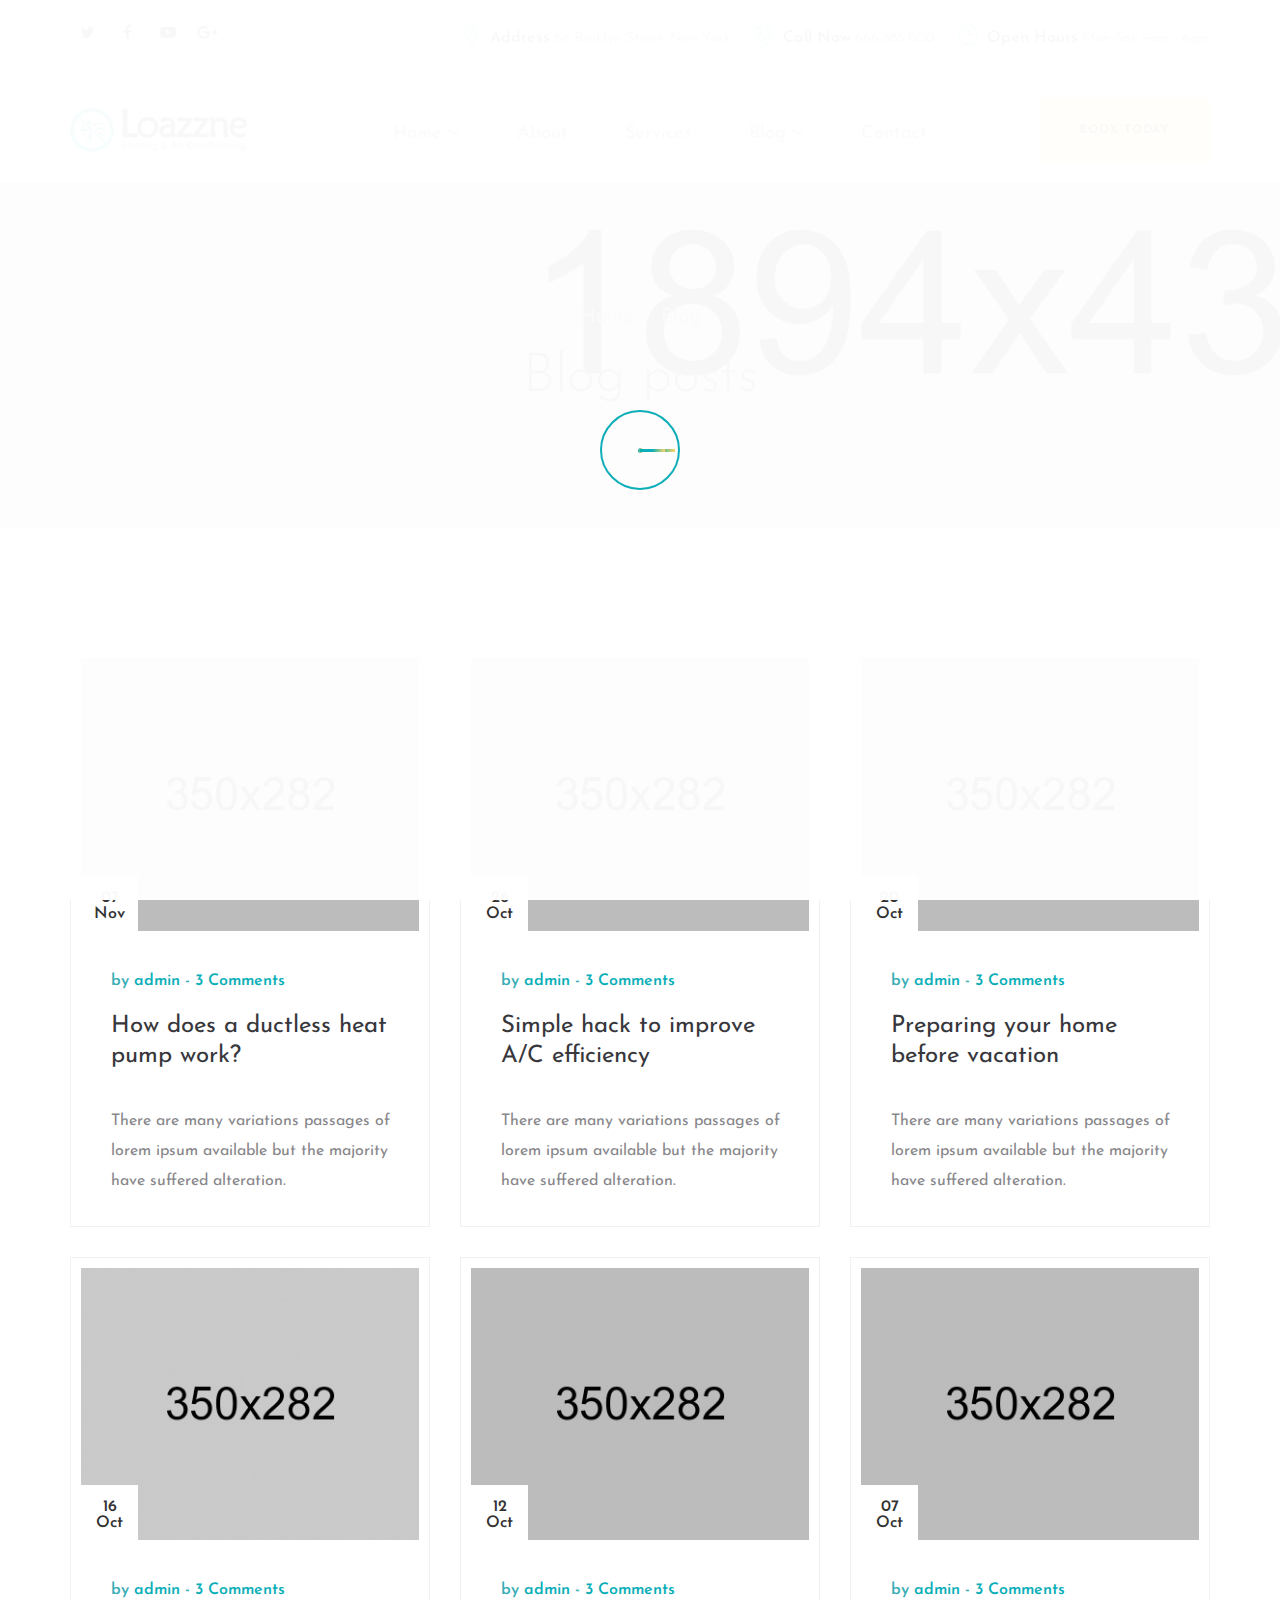
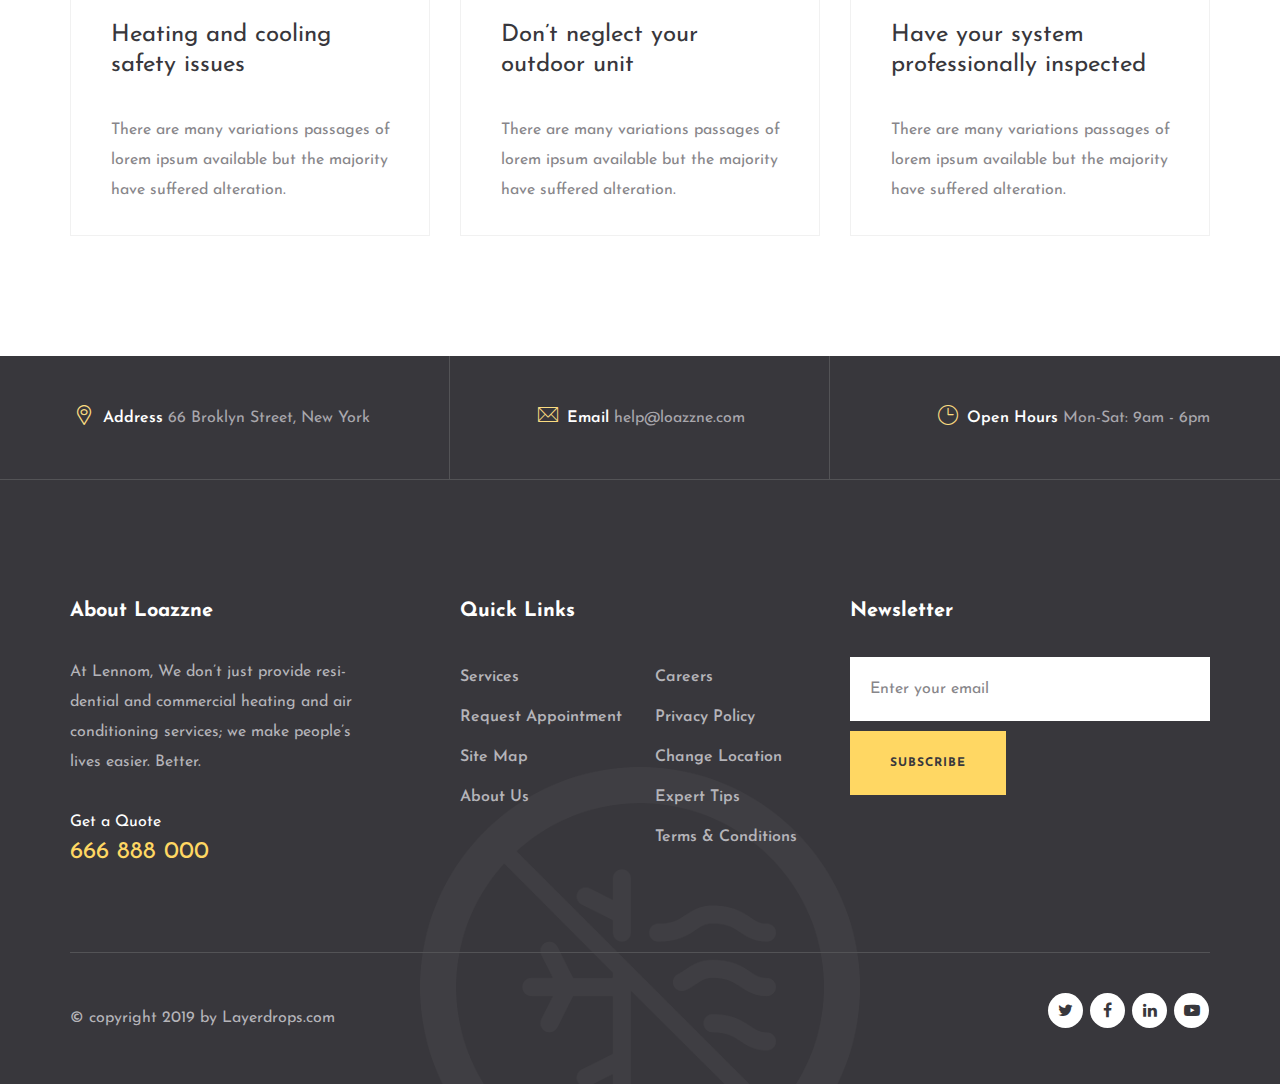
<file: loazzne/files/blog.html>
<!DOCTYPE html>
<html lang="en">
<head>
    <meta charset="UTF-8">
    <meta name="viewport" content="width=device-width, initial-scale=1">
    <title>Loazzne - Heating & Air Conditioning Repair & Installation Services HTML Template</title>
    <!--Google font-->
    <link href="https://fonts.googleapis.com/css?family=Josefin+Sans:100,300,400,600,600i,700" rel="stylesheet">
    <!--favicon-->
    <link rel="icon" href="assets/images/favicon.png">
    <!--stylesheet-->
    <link rel="stylesheet" href="assets/css/bootstrap.min.css">
    <link rel="stylesheet" href="assets/css/font-awesome.min.css">
    <link rel="stylesheet" href="assets/css/owl.carousel.min.css">
    <link rel="stylesheet" href="assets/css/fontello.css">
    <link rel="stylesheet" href="assets/css/animate.css">
    <link rel="stylesheet" href="assets/css/style.css">
    <link rel="stylesheet" href="assets/css/responsive.css">
</head>
<body>
<!--===========================
        Start PreLoader
===========================-->
<div class="preloader">
    <div class="loader">
        <span></span>
    </div><!--end .loader-->
</div><!--end .preloader-->
<!--===========================
        End PreLoader
===========================-->

<!--===========================
        Start Header
===========================-->
<header class="header_area">
    <div class="container">
        <div class="row">
            <div class="col-md-3 col-sm-4 col-xs-12">
                <div class="header_social">
                    <ul class="hd_social_icons">
                        <li><a href="#"><i class="fa fa-twitter"></i></a></li>
                        <li><a href="#"><i class="fa fa-facebook"></i></a></li>
                        <li><a href="#"><i class="fa fa-youtube-play"></i></a></li>
                        <li><a href="#"><i class="fa fa-google-plus"></i></a></li>
                    </ul>
                </div><!--end .header_social-->
            </div><!--end .col-md-3-->
            <div class="col-md-9 col-sm-8 col-xs-12">
                <div class="header_contact text-right">
                    <ul class="hd_contact">
                        <li><i class="icon-placeholder"></i> Address<a href=""> 66 Broklyn Street, New York</a></li>
                        <li><i class="icon-phone-call"></i> Call Now<a href=""> 666 888 000</a></li>
                        <li><i class="icon-clock"></i> Open Hours<a href=""> Mon-Sat: 9am - 6pm</a></li>
                    </ul>
                </div><!--end .header_contact-->
            </div><!--end .col-md-9-->
        </div><!--end .row-->
    </div><!--end .container-->
</header><!--end .header_area-->
<!--===========================
        End Header
===========================-->

<!--===========================
        Start Main Menu
===========================-->
<div class="main_menu_area">
    <div class="container">
        <div class="row">
            <div class="col-md-2 col-sm-12">
                <button type="button" class="navbar-toggles">
                    <span class="icon-bar"></span>
                    <span class="icon-bar"></span>
                    <span class="icon-bar"></span>
                </button>
                <a href="index.html" class="logo">
                    <img src="assets/images/logo.png" alt="Logo">
                </a>
            </div><!--end .col-md-2-->
            <div class="col-md-10 col-sm-9 collapse_responsive">
                <div class="collapse navbar-collapse remove_padding" id="myNavbar">
                    <ul class="nav navbar-nav text-center">
                        <li>
                            <a href="index.html">Home <i class="fa fa-angle-down"></i></a> <span class="responsive_menu"><i class="fa fa-angle-down"></i></span>
                            <ul class="dropdown-menu dropdown-menu-responsive">
                                <li><a href="index.html">Home 01</a></li>
                                <li><a href="home-2.html">Home 02</a></li>
                            </ul>
                        </li>
                        <li><a href="about.html">About</a></li>
                        <li><a href="service.html">Services</a></li>
                        <li>
                            <a href="blog.html">Blog <i class="fa fa-angle-down"></i></a> <span class="responsive_menu"><i class="fa fa-angle-down"></i></span>
                            <ul class="dropdown-menu dropdown-menu-responsive2">
                                <li><a href="blog.html">Blog Grid</a></li>
                                <li><a href="blog-details.html">Blog Details</a></li>
                            </ul>
                        </li>
                        <li><a href="contact.html">Contact</a></li>
                        <li class="header_right_btn">
                            <a class="btn-yellow" href="#">BOOK TODAY</a>
                        </li>
                    </ul>
                </div><!--end .collapse-->
            </div><!--end .col-md-10-->
        </div><!--end .row-->
    </div><!--end .container-->
</div><!--end .main_menu_area-->
<!--===========================
        End Main Menu
===========================-->

<!--===========================
        Start Breadcrumb
===========================-->
<section class="breadcrumb_section text-center section_padding">
    <ul class="breadcrumb">
        <li><a href="index.html">Home</a></li>
        <li> Blog</li>
    </ul>
    <h1>Blog posts</h1>
</section><!--end .breadcrumb_section-->
<!--===========================
        End Breadcrumb
===========================-->

<!--===========================
        Start Blog
===========================-->
<section class="blog_share_area section_padding">
    <div class="container">
        <div class="row">
            <div class="col-md-4 col-sm-6">
                <div class="blog_share_box mb-30">
                    <div class="bl_share_img">
                        <img src="assets/images/blog/blog-1.jpg" alt="blog 1">
                        <span class="blog_date">07 Nov</span>
                    </div><!--end .blog_date-->
                    <div class="blog_share_details">
                        <span class="comment_author">by <a href="#">admin</a> - <a href="#">3 Comments</a></span>
                        <h1><a href="blog-details.html">How does a ductless heat pump work?</a></h1>
                        <p>There are many variations passages of lorem ipsum available but the majority have suffered alteration.</p>
                    </div><!--end .blog_share_details-->
                </div><!--end .blog_share_box-->
            </div><!--end .col-md-4-->
            <div class="col-md-4 col-sm-6">
                <div class="blog_share_box mb-30">
                    <div class="bl_share_img">
                        <img src="assets/images/blog/blog-2.jpg" alt="blog 2">
                        <span class="blog_date">26 Oct</span>
                    </div><!--end .blog_date-->
                    <div class="blog_share_details">
                        <span class="comment_author">by <a href="#">admin</a> - <a href="#">3 Comments</a></span>
                        <h1><a href="blog-details.html">Simple hack to improve A/C efficiency</a></h1>
                        <p>There are many variations passages of lorem ipsum available but the majority have suffered alteration.</p>
                    </div><!--end .blog_share_details-->
                </div><!--end .blog_share_box-->
            </div><!--end .col-md-4-->
            <div class="col-md-4 col-sm-6">
                <div class="blog_share_box mb-30">
                    <div class="bl_share_img">
                        <img src="assets/images/blog/blog-3.jpg" alt="blog 3">
                        <span class="blog_date">20 Oct</span>
                    </div><!--end .blog_date-->
                    <div class="blog_share_details">
                        <span class="comment_author">by <a href="#">admin</a> - <a href="#">3 Comments</a></span>
                        <h1><a href="blog-details.html">Preparing your home before vacation</a></h1>
                        <p>There are many variations passages of lorem ipsum available but the majority have suffered alteration.</p>
                    </div><!--end .blog_share_details-->
                </div><!--end .blog_share_box-->
            </div><!--end .col-md-4-->

            <div class="col-md-4 col-sm-6">
                <div class="blog_share_box">
                    <div class="bl_share_img">
                        <img src="assets/images/blog/blog-4.jpg" alt="blog 4">
                        <span class="blog_date">16 Oct</span>
                    </div><!--end .blog_date-->
                    <div class="blog_share_details">
                        <span class="comment_author">by <a href="#">admin</a> - <a href="#">3 Comments</a></span>
                        <h1><a href="blog-details.html">Heating and cooling safety issues</a></h1>
                        <p>There are many variations passages of lorem ipsum available but the majority have suffered alteration.</p>
                    </div><!--end .blog_share_details-->
                </div><!--end .blog_share_box-->
            </div><!--end .col-md-4-->
            <div class="col-md-4 col-sm-6">
                <div class="blog_share_box">
                    <div class="bl_share_img">
                        <img src="assets/images/blog/blog-5.jpg" alt="blog 5">
                        <span class="blog_date">12 Oct</span>
                    </div><!--end .blog_date-->
                    <div class="blog_share_details">
                        <span class="comment_author">by <a href="#">admin</a> - <a href="#">3 Comments</a></span>
                        <h1><a href="blog-details.html">Don’t neglect your outdoor unit</a></h1>
                        <p>There are many variations passages of lorem ipsum available but the majority have suffered alteration.</p>
                    </div><!--end .blog_share_details-->
                </div><!--end .blog_share_box-->
            </div><!--end .col-md-4-->
            <div class="col-md-4 col-sm-6">
                <div class="blog_share_box">
                    <div class="bl_share_img">
                        <img src="assets/images/blog/blog-6.jpg" alt="blog 6">
                        <span class="blog_date">07 Oct</span>
                    </div><!--end .blog_date-->
                    <div class="blog_share_details">
                        <span class="comment_author">by <a href="#">admin</a> - <a href="#">3 Comments</a></span>
                        <h1><a href="blog-details.html">Have your system professionally inspected</a></h1>
                        <p>There are many variations passages of lorem ipsum available but the majority have suffered alteration.</p>
                    </div><!--end .blog_share_details-->
                </div><!--end .blog_share_box-->
            </div><!--end .col-md-4-->
        </div><!--end .row-->
    </div><!--end .container-->
</section><!--end .blog_share_area-->
<!--===========================
        End Blog
===========================-->

<!--===========================
        Start Footer
===========================-->
<footer class="footer_area">
    <div class="footer_contact text-center">
        <div class="container">
            <div class="col-md-4 col-sm-4">
                <div class="footer_contact_width text-left">
                    <p><i class="icon-placeholder"></i> Address <span>66 Broklyn Street, New York</span></p>
                </div><!--end .footer_contact_width-->
            </div><!--end .col-md-4-->
            <div class="col-md-4 col-sm-4">
                <div class="footer_contact_width">
                    <p><i class="icon-contact"></i> Email <span><a href="mailto:layerdrops@gmail.com">help@loazzne.com</a></span></p>
                </div><!--end .footer_contact_width-->
            </div><!--end .col-md-4-->
            <div class="col-md-4 col-sm-4">
                <div class="footer_contact_width text-right">
                    <p><i class="icon-clock"></i> Open Hours <span><a href="">Mon-Sat: 9am - 6pm</a></span></p>
                </div><!--end .footer_contact_width-->
            </div><!--end .col-md-4-->
        </div><!--end .container-->
    </div><!--end .footer_contact-->
    <div class="footer_content section_padding">
        <div class="container">
            <div class="row">
                <div class="col-md-4 col-sm-6">
                    <div class="footer_textwidget textwidget">
                        <h2>About Loazzne</h2>
                        <p>
                            At Lennom, We don’t just provide resi-dential and commercial heating and air conditioning services; we make people’s lives easier. Better.
                        </p>
                        <h4>Get a Quote</h4>
                        <span class="number">666 888 000</span>
                    </div><!--end .footer_textwidget .textwidget-->
                </div><!--end .col-md-4-->
                <div class="col-md-2 col-sm-3">
                    <h2>Quick Links</h2>
                    <ul class="footer_link">
                        <li><a href="">Services</a></li>
                        <li><a href="">Request Appointment</a></li>
                        <li><a href="">Site Map</a></li>
                        <li><a href="">About Us</a></li>
                    </ul><!--end .footer_link-->
                </div><!--end .col-md-2-->
                <div class="col-md-2 col-sm-3">
                    <ul class="footer_link extra_mt">
                        <li><a href="">Careers</a></li>
                        <li><a href="">Privacy Policy</a></li>
                        <li><a href="">Change Location</a></li>
                        <li><a href="">Expert Tips</a></li>
                        <li><a href="">Terms & Conditions</a></li>
                    </ul><!--end .footer_link-->
                </div><!--end .col-md-2-->
                <div class="col-md-4 col-sm-6">
                    <div class="newslatter">
                        <h2>Newsletter</h2>
                        <input type="EMAIL" placeholder="Enter your email">
                        <button class="btn-yellow" value="SUBMIT NOW">SUBSCRIBE</button>
                    </div><!--end .newslatter-->
                </div><!--end .col-md-4-->
            </div><!--end .row-->
            <div class="copyright_area">
                <div class="row">
                    <div class="col-md-8 col-sm-6 copyright_text">
                        <p>&copy; copyright 2019 by Layerdrops.com</p>
                    </div><!--end .col-md-8-->
                    <div class="col-md-4 col-sm-6 copyright_social text-right">
                        <ul>
                            <li>
                                <a href="#">
                                    <i class="fa fa-twitter"></i>
                                </a>
                            </li>
                            <li><a href="#"><i class="fa fa-facebook"></i></a></li>
                            <li><a href="#"><i class="fa fa-linkedin"></i></a></li>
                            <li><a href="#"><i class="fa fa-youtube-play"></i></a></li>
                        </ul>
                    </div><!--end .col-md-4-->
                </div><!--end .row-->
            </div><!--end .copyright_area-->
        </div><!--end .container-->
    </div><!--end .footer_content-->
    <img src="assets/images/shape/footer-shape.png" class="footer_shape" alt="footer shape">
</footer><!--end .footer_area-->
<!--===========================
        End Footer
===========================-->


    <script src="assets/js/jquery.min.js"></script>
    <script src="assets/js/bootstrap.min.js"></script>
    <script src="assets/js/owl.carousel.min.js"></script>
    <script src="assets/js/jquery.magnific-popup.min.js"></script>
    <script src="assets/js/waypoint.js"></script>
    <script src="assets/js/jquery.counterup.min.js"></script>
    <script src="assets/js/custom.js"></script>
</body>
</html>
</file>
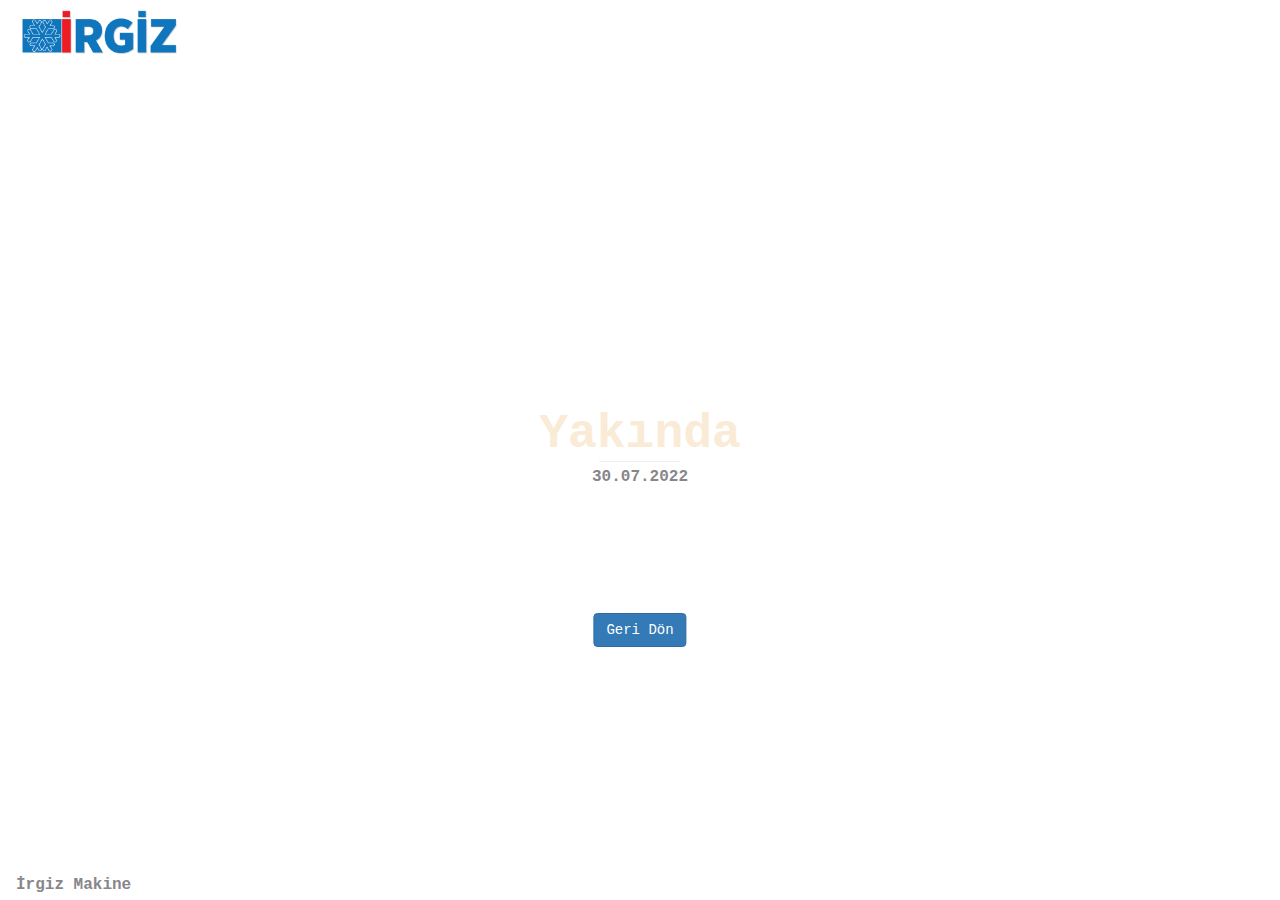
<file: loazzne/files/coming-soon.html>
<!DOCTYPE html>
<html>
  <head>
    <meta charset="UTF-8">
    <meta name="viewport" content="width=device-width, initial-scale=1">
    <meta name="keywords" content="irgiz, irgiz makine, doğalgaz , klima , ısıtma , soğutma">
    <title>İrgiz Makine</title>
    <!--Google font-->
    <link href="https://fonts.googleapis.com/css?family=Josefin+Sans:100,300,400,600,600i,700" rel="stylesheet">
    <!--favicon-->
    <link rel="icon" href="assets/images/favicon.png">
    <!--stylesheet-->
    <link rel="stylesheet" href="assets/css/bootstrap.min.css">
    <link rel="stylesheet" href="assets/css/font-awesome.min.css">
    <link rel="stylesheet" href="assets/css/owl.carousel.min.css">
    <link rel="stylesheet" href="assets/css/fontello.css">
    <link rel="stylesheet" href="assets/css/animate.css">
    <link rel="stylesheet" href="assets/css/style.css">
    <link rel="stylesheet" href="assets/css/responsive.css">
  </head>
<style>
body, html {
  height: 100%;
  margin: 0;
}

.bgimg {
  background-image: url('https://www.w3schools.com/w3images/forestbridge.jpg');
  height: 100%;
  background-position: center;
  background-size: cover;
  position: relative;
  color: white;
  font-family: "Courier New", Courier, monospace;
  font-size: 25px;
}

.topleft {
  position: absolute;
  top: 0;
  left: 16px;
}

.bottomleft {
  position: absolute;
  bottom: 0;
  left: 16px;
}

.middle {
  position: absolute;
  top: 50%;
  left: 50%;
  transform: translate(-50%, -50%);
  text-align: center;
}
.bottom{
  position: absolute;
  top: 70%;
  left: 50%;
  transform: translate(-50%, -50%);
  text-align: center;
}

hr {
  margin: auto;
  width: 40%;
}
</style>
<body>

<div class="bgimg">
  <div class="topleft">
    <img src="assets/images/logo/logo2.png" class="logo"  style="height: 45px;" alt="Logo">
  </div>
  <div class="middle">
    <h1 style="color:antiquewhite;font-size:xxx-large;"><b>Yakında</b></h1>
    <hr>
    <p style="font-size:medium;">30.07.2022</p>
   
  </div>
  <div class="bottom">
    <a class="btn btn-primary" href="index.html">Geri Dön</a>
  </div>
  <div class="bottomleft">
    <p>İrgiz Makine</p>
  </div>
</div>

</body>
</html>
</file>
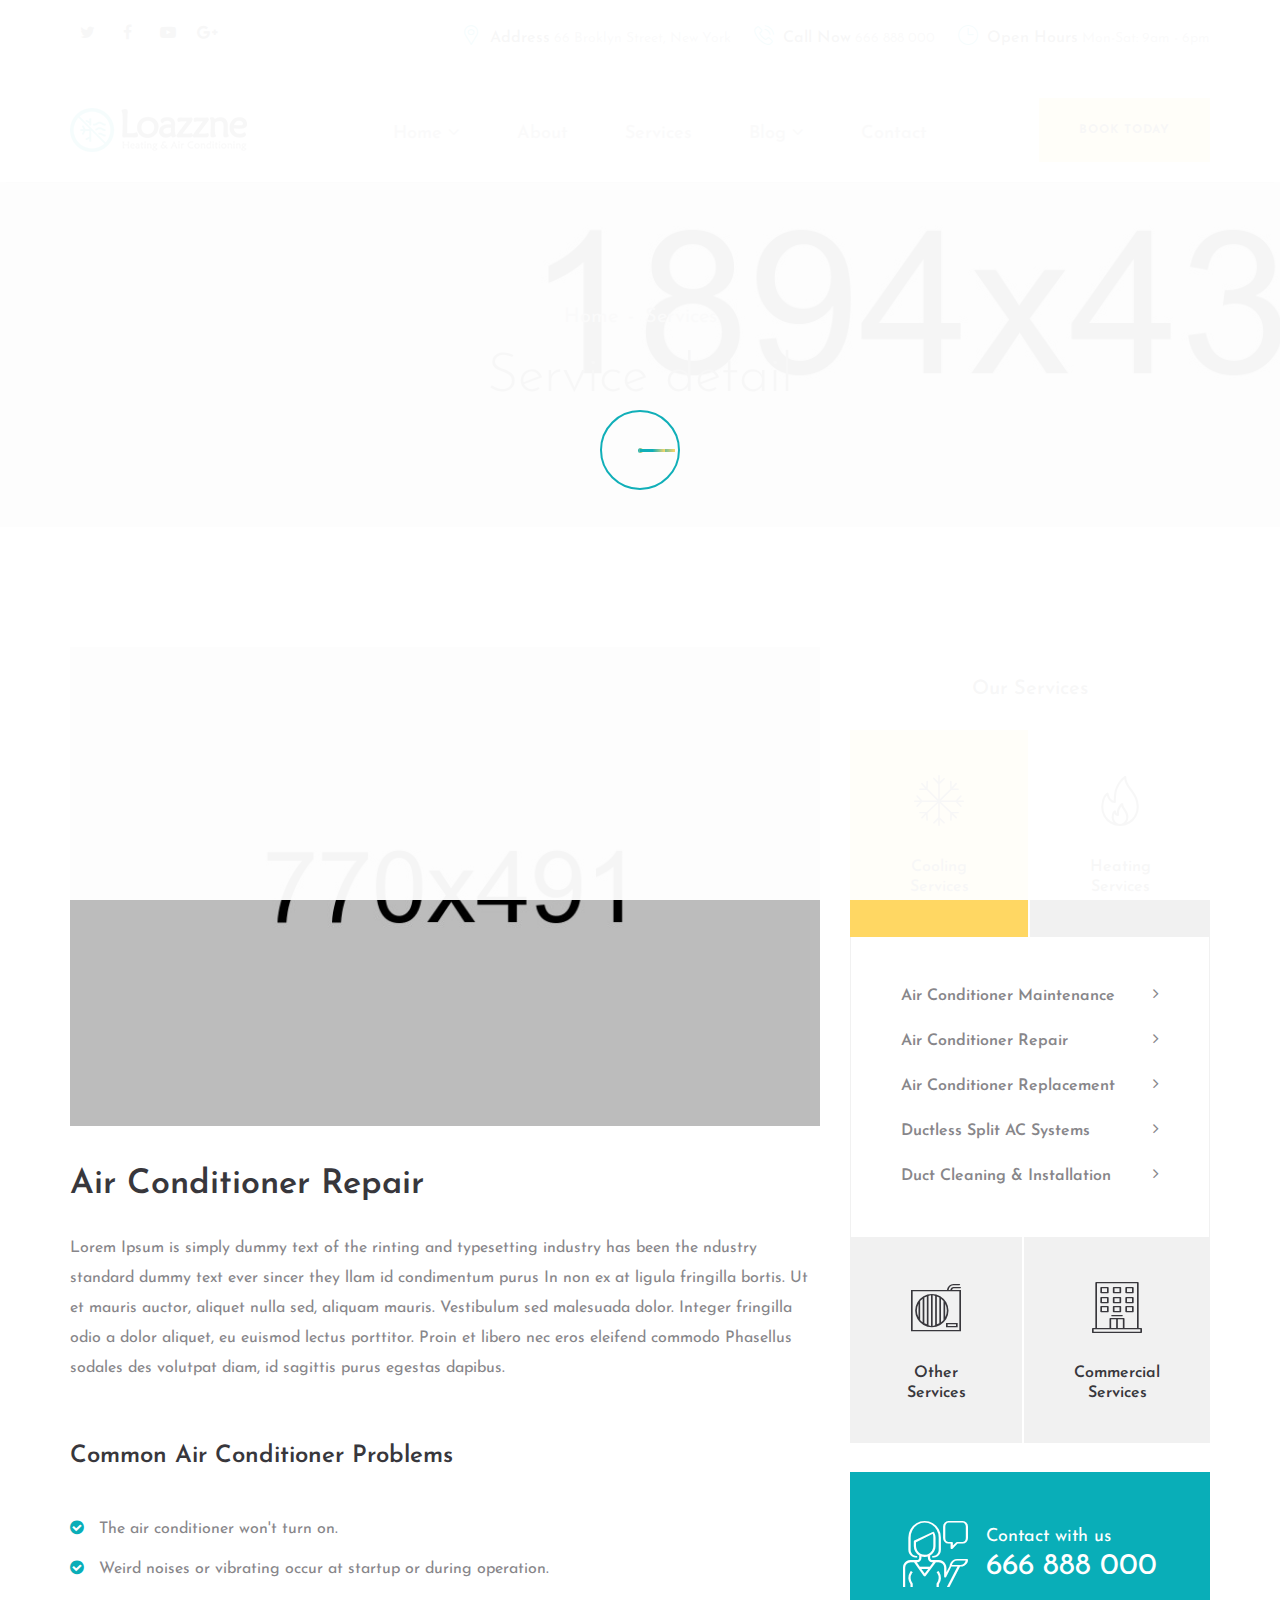
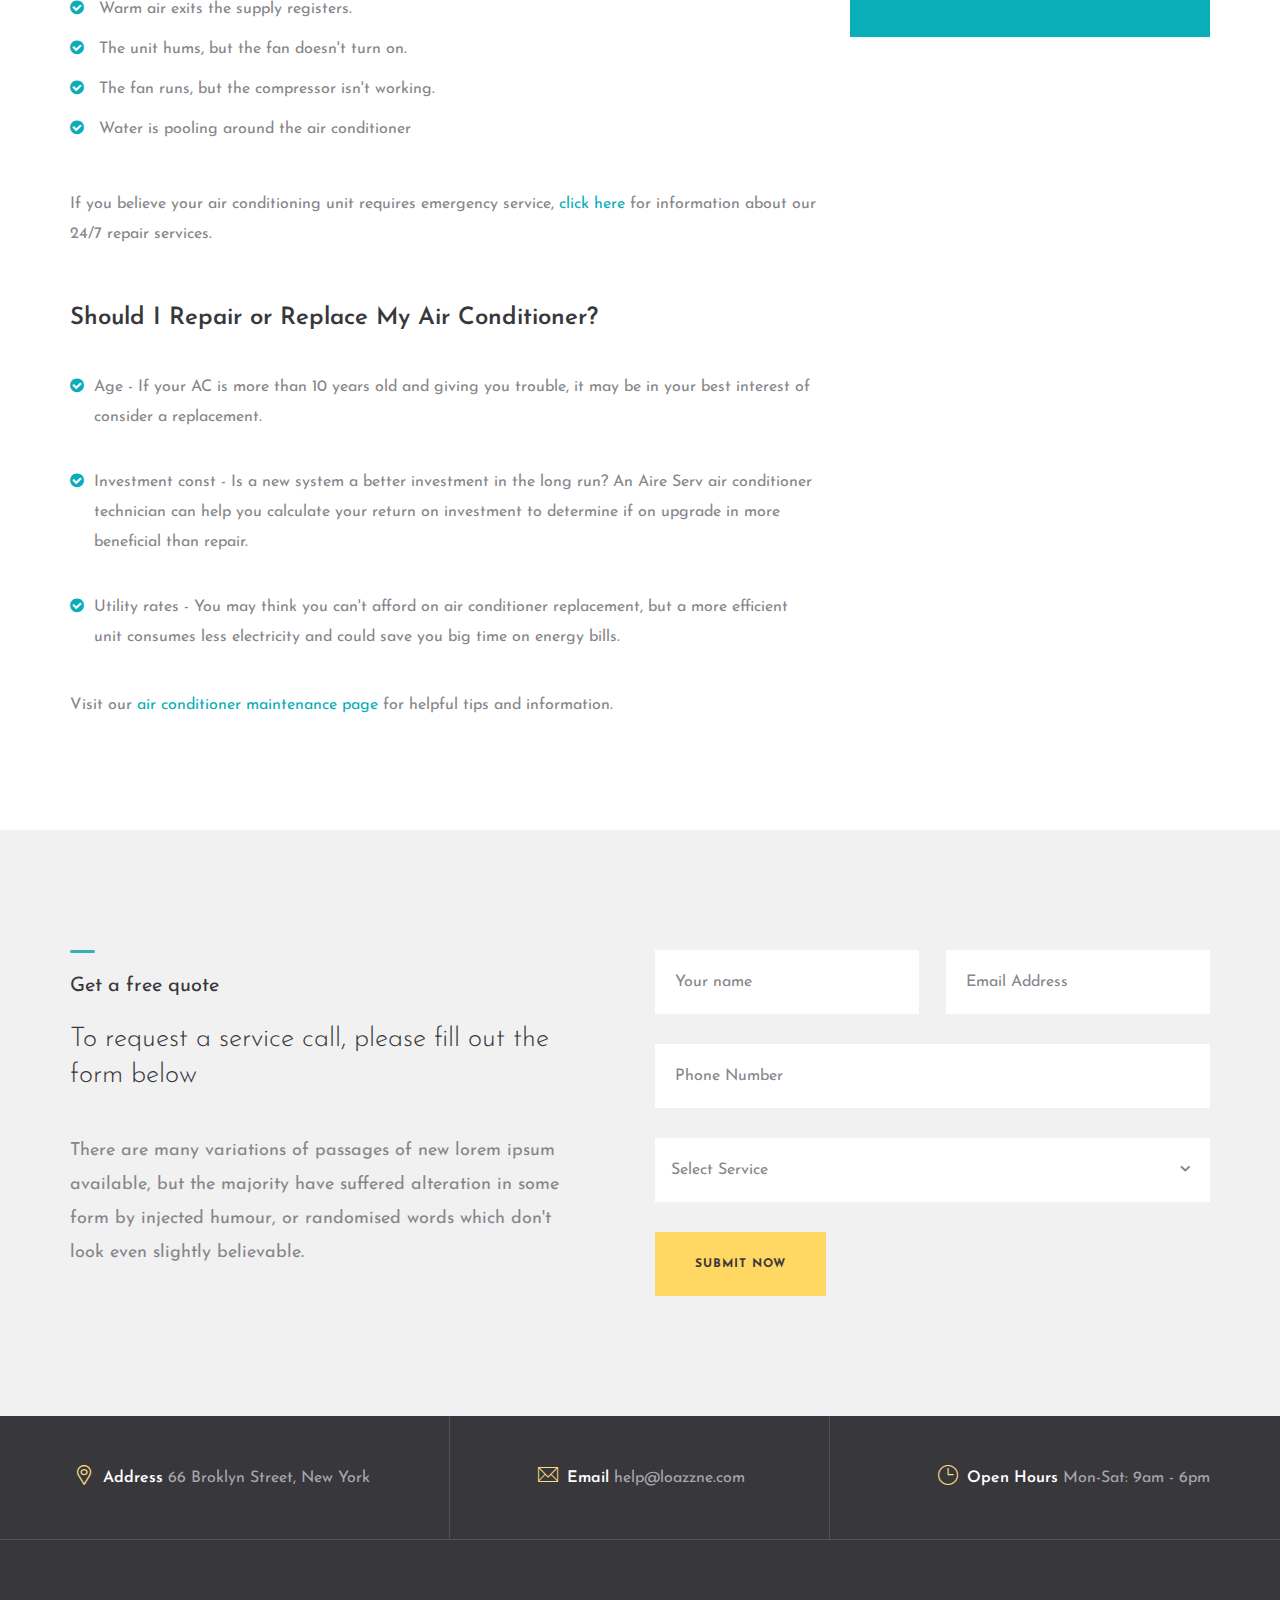
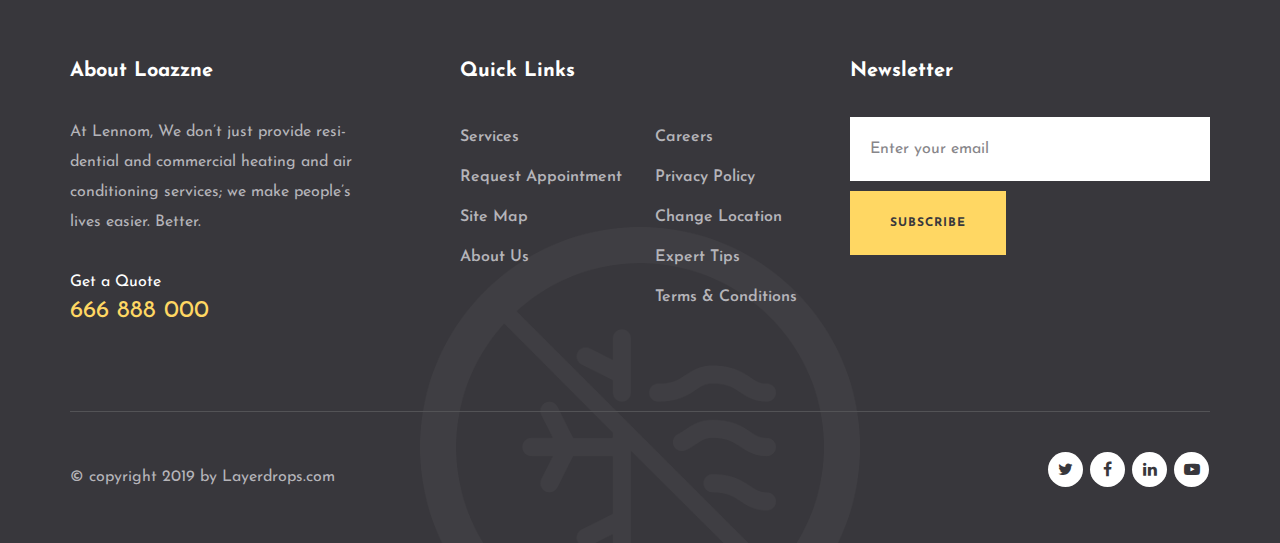
<file: loazzne/files/service-details.html>
<!DOCTYPE html>
<html lang="en">
<head>
    <meta charset="UTF-8">
    <meta name="viewport" content="width=device-width, initial-scale=1">
    <title>Loazzne - Heating & Air Conditioning Repair & Installation Services HTML Template</title>
    <!--Google font-->
    <link href="https://fonts.googleapis.com/css?family=Josefin+Sans:100,300,400,600,600i,700" rel="stylesheet">
    <!--favicon-->
    <link rel="icon" href="assets/images/favicon.png">
    <!--stylesheet-->
    <link rel="stylesheet" href="assets/css/bootstrap.min.css">
    <link rel="stylesheet" href="assets/css/font-awesome.min.css">
    <link rel="stylesheet" href="assets/css/owl.carousel.min.css">
    <link rel="stylesheet" href="assets/css/fontello.css">
    <link rel="stylesheet" href="assets/css/animate.css">
    <link rel="stylesheet" href="assets/css/style.css">
    <link rel="stylesheet" href="assets/css/responsive.css">
</head>
<body>
<!--===========================
        Start PreLoader
===========================-->
<div class="preloader">
    <div class="loader">
        <span></span>
    </div><!--end .loader-->
</div><!--end .preloader-->
<!--===========================
        End PreLoader
===========================-->

<!--===========================
        Start Header
===========================-->
<header class="header_area">
    <div class="container">
        <div class="row">
            <div class="col-md-3 col-sm-4 col-xs-12">
                <div class="header_social">
                    <ul class="hd_social_icons">
                        <li><a href="#"><i class="fa fa-twitter"></i></a></li>
                        <li><a href="#"><i class="fa fa-facebook"></i></a></li>
                        <li><a href="#"><i class="fa fa-youtube-play"></i></a></li>
                        <li><a href="#"><i class="fa fa-google-plus"></i></a></li>
                    </ul>
                </div><!--end .header_social-->
            </div><!--end .col-md-3-->
            <div class="col-md-9 col-sm-8 col-xs-12">
                <div class="header_contact text-right">
                    <ul class="hd_contact">
                        <li><i class="icon-placeholder"></i> Address<a href=""> 66 Broklyn Street, New York</a></li>
                        <li><i class="icon-phone-call"></i> Call Now<a href=""> 666 888 000</a></li>
                        <li><i class="icon-clock"></i> Open Hours<a href=""> Mon-Sat: 9am - 6pm</a></li>
                    </ul>
                </div><!--end .header_contact-->
            </div><!--end .col-md-9-->
        </div><!--end .row-->
    </div><!--end .container-->
</header><!--end .header_area-->
<!--===========================
        End Header
===========================-->

<!--===========================
        Start Main Menu
===========================-->
<div class="main_menu_area">
    <div class="container">
        <div class="row">
            <div class="col-md-2 col-sm-12">
                <button type="button" class="navbar-toggles">
                    <span class="icon-bar"></span>
                    <span class="icon-bar"></span>
                    <span class="icon-bar"></span>
                </button>
                <a href="index.html" class="logo">
                    <img src="assets/images/logo.png" alt="Logo">
                </a>
            </div><!--end .col-md-2-->
            <div class="col-md-10 col-sm-9 collapse_responsive">
                <div class="collapse navbar-collapse remove_padding" id="myNavbar">
                    <ul class="nav navbar-nav text-center">
                        <li>
                            <a href="index.html">Home <i class="fa fa-angle-down"></i></a> <span class="responsive_menu"><i class="fa fa-angle-down"></i></span>
                            <ul class="dropdown-menu dropdown-menu-responsive">
                                <li><a href="index.html">Home 01</a></li>
                                <li><a href="home-2.html">Home 02</a></li>
                            </ul>
                        </li>
                        <li><a href="about.html">About</a></li>
                        <li><a href="service.html">Services</a></li>
                        <li>
                            <a href="blog.html">Blog <i class="fa fa-angle-down"></i></a> <span class="responsive_menu"><i class="fa fa-angle-down"></i></span>
                            <ul class="dropdown-menu dropdown-menu-responsive2">
                                <li><a href="blog.html">Blog Grid</a></li>
                                <li><a href="blog-details.html">Blog Details</a></li>
                            </ul>
                        </li>
                        <li><a href="contact.html">Contact</a></li>
                        <li class="header_right_btn">
                            <a class="btn-yellow" href="#">BOOK TODAY</a>
                        </li>
                    </ul>
                </div><!--end .collapse-->
            </div><!--end .col-md-10-->
        </div><!--end .row-->
    </div><!--end .container-->
</div><!--end .main_menu_area-->
<!--===========================
        End Main Menu
===========================-->

<!--===========================
        Start Breadcrumb
===========================-->
<section class="breadcrumb_section text-center section_padding">
    <ul class="breadcrumb">
        <li><a href="index.html">Home</a></li>
        <li> Services</li>
    </ul>
    <h1>Service detail</h1>
</section><!--end .breadcrumb_section-->
<!--===========================
        End Breadcrumb
===========================-->

<!--===========================
        Start Service Details
===========================-->
<section class="service_details_area section_padding">
    <div class="container">
        <div class="row">
            <div class="col-md-8">
                <div class="service_details_left">
                    <img src="assets/images/services/service-details.jpg" alt="Service Details Image">
                    <h1>Air Conditioner Repair</h1>
                    <p>Lorem Ipsum is simply dummy text of the rinting and typesetting industry has been the ndustry standard dummy text ever sincer they llam id condimentum purus In non ex at ligula fringilla bortis. Ut et mauris auctor, aliquet nulla sed, aliquam mauris. Vestibulum sed malesuada dolor. Integer fringilla odio a dolor aliquet, eu euismod lectus porttitor. Proin et libero nec eros eleifend commodo Phasellus sodales des volutpat diam, id sagittis purus egestas dapibus.</p>
                    <h2>Common Air Conditioner Problems</h2>
                    <ul>
                        <li><i class="fa fa-check-circle"></i> The air conditioner won't turn on.</li>
                        <li><i class="fa fa-check-circle"></i> Weird noises or vibrating occur at startup or during operation.</li>
                        <li><i class="fa fa-check-circle"></i> Warm air exits the supply registers.</li>
                        <li><i class="fa fa-check-circle"></i> The unit hums, but the fan doesn't turn on.</li>
                        <li><i class="fa fa-check-circle"></i> The fan runs, but the compressor isn't working.</li>
                        <li><i class="fa fa-check-circle"></i> Water is pooling around the air conditioner</li>
                    </ul>
                    <p class="extra_mr">If you believe your air conditioning unit requires emergency service, <a href="#">click here</a> for information about our 24/7 repair services.</p>
                    <h2>Should I Repair or Replace My Air Conditioner?</h2>
                    <ul class="service_details_ac">
                        <li><i class="fa fa-check-circle"></i> Age - If your AC is more than 10 years old and giving you trouble, it may be in your best interest of consider a replacement.</li>
                        <li><i class="fa fa-check-circle"></i> Investment const - Is a new system a better investment in the long run? An Aire Serv air conditioner technician can help you calculate your return on investment to determine if on upgrade in more beneficial than repair.</li>
                        <li><i class="fa fa-check-circle"></i> Utility rates - You may think you can't afford on air conditioner replacement, but a more efficient unit consumes less electricity and could save you big time on energy bills.</li>
                    </ul>
                    <p class="info_mr">Visit our <a href="#">air conditioner maintenance page</a> for helpful tips and information.</p>
                </div><!--end .service_details_left-->
            </div><!--end col-md-8-->
            <div class="col-md-4">
                <div class="service_details_right">
                    <h1 class="text-center">Our Services</h1>
                    <div class="service_details_sv_cnt text-center service_cool_head">
                        <ul class="nav nav-tabs">
                            <li class="active">
                                <a id="cooling-service-tab" data-toggle="tab" href="#cooling-service-body">
                                    <div class="service_center_left">
                                        <i class="icon-snow"></i>
                                        <span>Cooling Services</span>
                                    </div><!--end .service_center_left-->
                                </a>
                            </li>
                            <li>
                                <a id="heating-service-tab" data-toggle="tab" href="#heating-service-body">
                                    <div class="service_center_left">
                                        <i class="icon-fire"></i>
                                        <span>Heating Services</span>
                                    </div><!--end .nav-tabs-->
                                </a>
                            </li>
                        </ul><!--end .service_center_left-->
                    </div><!--end .service_details_sv_cnt .service_cool_head-->
                    <div class="tab-content">
                        <div class="tab-pane fade in active" id="cooling-service-body" role="tabpanel" aria-labelledby="cooling-service-tab">
                            <div class="service_category">
                                <ul>
                                    <li><a href="#">Air Conditioner Maintenance <i class="fa fa-angle-right"></i></a></li>
                                    <li><a href="#">Air Conditioner Repair <i class="fa fa-angle-right"></i></a></li>
                                    <li><a href="#">Air Conditioner Replacement <i class="fa fa-angle-right"></i></a></li>
                                    <li><a href="#">Ductless Split AC Systems <i class="fa fa-angle-right"></i></a></li>
                                    <li><a href="#">Duct Cleaning & Installation <i class="fa fa-angle-right"></i></a></li>
                                </ul>
                            </div><!-- end .service_category -->
                        </div><!-- end .tab-pane -->
                        <div class="tab-pane fade" id="heating-service-body" role="tabpanel" aria-labelledby="heating-service-tab">
                            <div class="service_category">
                                <ul>
                                    <li><a href="#">Air Conditioner Maintenance <i class="fa fa-angle-right"></i></a></li>
                                    <li><a href="#">Air Conditioner Repair <i class="fa fa-angle-right"></i></a></li>
                                    <li><a href="#">Air Conditioner Replacement <i class="fa fa-angle-right"></i></a></li>
                                    <li><a href="#">Ductless Split AC Systems <i class="fa fa-angle-right"></i></a></li>
                                    <li><a href="#">Duct Cleaning & Installation <i class="fa fa-angle-right"></i></a></li>
                                </ul>
                            </div><!-- end .service_category -->
                        </div><!-- end .tab-pane -->
                    </div><!-- end .tab-content -->
                    <div class="service_details_sv_cnt text-center service_class_remove mb-30">
                        <ul class="nav nav-tabs">
                            <li>
                                <a id="other-service-tab" data-toggle="tab" href="#other-service-body">
                                    <div class="service_center_left">
                                        <i class="icon-ac"></i>
                                        <span>Other Services</span>
                                    </div><!-- end .service_details_sv_cnt -->
                                </a>
                            </li>
                            <li>
                                <a id="commercial-service-tab" data-toggle="tab" href="#commercial-service-body">
                                    <div class="service_center_left">
                                        <i class="icon-building"></i>
                                        <span>Commercial Services</span>
                                    </div><!-- end .service_center_left -->
                                </a>
                            </li>
                        </ul>
                    </div><!-- end .service_details_sv_cnt -->
                    <div class="tab-content">
                        <div class="tab-pane fade in active" id="other-service-body" role="tabpanel" aria-labelledby="cooling-service-tab">
                            <div class="service_details_contact">
                                <span class="icon-support"></span>
                                <h2><span>Contact with us </span>666 888 000</h2>
                            </div><!-- end service_details_contact -->
                        </div>
                        <div class="tab-pane fade" id="commercial-service-body" role="tabpanel" aria-labelledby="cooling-service-tab">
                            <div class="service_details_contact">
                                <span class="icon-support"></span>
                                <h2><span>Contact with us </span>666 888 000</h2>
                            </div><!-- end service_details_contact -->
                        </div>
                    </div>
                </div><!-- end .service_details_right -->
            </div><!-- end .col-md-4 -->
        </div><!-- end .row -->
    </div><!-- end .container -->
</section><!-- end .service_details_area section_padding -->
<!--===========================
        End Service Details
===========================-->

<!--===========================
        Start Contact Form
===========================-->
<section class="contact_form_area ctf_gray section_padding">
    <div class="container">
        <div class="row">
            <div class="col-md-6">
                <div class="contact-right contact_details">
                    <div class="hero-title-with-shape">
                        <h4 class="heading_with_border">Get a free quote</h4>
                        <h1>To request a service call, please fill out the form below</h1>
                    </div><!--end .hero-title-with-shape-->
                    <p>There are many variations of passages of new lorem ipsum available, but the majority have suffered alteration in some form by injected humour, or randomised words which don't look even slightly believable.</p>
                </div><!-- end .contact-right contact_details -->
            </div><!-- end .col-md-6 -->
            <div class="col-md-6">
                <div class="contact-right contact-right-style-2 extra_mr_30">
                    <form action="#" method="post">
                        <input class="half_width input_m_right" type="text" name="name" placeholder="Your name">
                        <input class="half_width" type="EMAIL" name="email" placeholder="Email Address">
                        <input type="tel" name="tel" placeholder="Phone Number">
                        <span class="select_icon">
                            <select name="select" id="select">
                                <option value="option0">Select Service</option>
                                <option value="option1">Option 1</option>
                                <option value="option2">Option 2</option>
                                <option value="option3">Option 3</option>
                                <option value="option4">Option 4</option>
                            </select>
                        </span>
                        <button class="btn-yellow" value="SUBMIT NOW">SUBMIT NOW</button>
                    </form>
                </div><!-- end .contact-right .contact-right-style-2 .extra_mr_30 -->
            </div><!-- end .col-md-6 -->
        </div><!-- end .row -->
    </div><!-- end .container -->
</section><!-- end .contact_form_area .ctf_gray .section_padding -->
<!--===========================
        End Contact Form
===========================-->

<!--===========================
        Start Footer
===========================-->
<footer class="footer_area">
    <div class="footer_contact text-center">
        <div class="container">
            <div class="col-md-4 col-sm-4">
                <div class="footer_contact_width text-left">
                    <p><i class="icon-placeholder"></i> Address <span>66 Broklyn Street, New York</span></p>
                </div><!--end .footer_contact_width-->
            </div><!--end .col-md-4-->
            <div class="col-md-4 col-sm-4">
                <div class="footer_contact_width">
                    <p><i class="icon-contact"></i> Email <span><a href="mailto:layerdrops@gmail.com">help@loazzne.com</a></span></p>
                </div><!--end .footer_contact_width-->
            </div><!--end .col-md-4-->
            <div class="col-md-4 col-sm-4">
                <div class="footer_contact_width text-right">
                    <p><i class="icon-clock"></i> Open Hours <span><a href="">Mon-Sat: 9am - 6pm</a></span></p>
                </div><!--end .footer_contact_width-->
            </div><!--end .col-md-4-->
        </div><!--end .container-->
    </div><!--end .footer_contact-->
    <div class="footer_content section_padding">
        <div class="container">
            <div class="row">
                <div class="col-md-4 col-sm-6">
                    <div class="footer_textwidget textwidget">
                        <h2>About Loazzne</h2>
                        <p>
                            At Lennom, We don’t just provide resi-dential and commercial heating and air conditioning services; we make people’s lives easier. Better.
                        </p>
                        <h4>Get a Quote</h4>
                        <span class="number">666 888 000</span>
                    </div><!--end .footer_textwidget .textwidget-->
                </div><!--end .col-md-4-->
                <div class="col-md-2 col-sm-3">
                    <h2>Quick Links</h2>
                    <ul class="footer_link">
                        <li><a href="">Services</a></li>
                        <li><a href="">Request Appointment</a></li>
                        <li><a href="">Site Map</a></li>
                        <li><a href="">About Us</a></li>
                    </ul><!--end .footer_link-->
                </div><!--end .col-md-2-->
                <div class="col-md-2 col-sm-3">
                    <ul class="footer_link extra_mt">
                        <li><a href="">Careers</a></li>
                        <li><a href="">Privacy Policy</a></li>
                        <li><a href="">Change Location</a></li>
                        <li><a href="">Expert Tips</a></li>
                        <li><a href="">Terms & Conditions</a></li>
                    </ul><!--end .footer_link-->
                </div><!--end .col-md-2-->
                <div class="col-md-4 col-sm-6">
                    <div class="newslatter">
                        <h2>Newsletter</h2>
                        <input type="EMAIL" placeholder="Enter your email">
                        <button class="btn-yellow" value="SUBMIT NOW">SUBSCRIBE</button>
                    </div><!--end .newslatter-->
                </div><!--end .col-md-4-->
            </div><!--end .row-->
            <div class="copyright_area">
                <div class="row">
                    <div class="col-md-8 col-sm-6 copyright_text">
                        <p>&copy; copyright 2019 by Layerdrops.com</p>
                    </div><!--end .col-md-8-->
                    <div class="col-md-4 col-sm-6 copyright_social text-right">
                        <ul>
                            <li>
                                <a href="#">
                                    <i class="fa fa-twitter"></i>
                                </a>
                            </li>
                            <li><a href="#"><i class="fa fa-facebook"></i></a></li>
                            <li><a href="#"><i class="fa fa-linkedin"></i></a></li>
                            <li><a href="#"><i class="fa fa-youtube-play"></i></a></li>
                        </ul>
                    </div><!--end .col-md-4-->
                </div><!--end .row-->
            </div><!--end .copyright_area-->
        </div><!--end .container-->
    </div><!--end .footer_content-->
    <img src="assets/images/shape/footer-shape.png" class="footer_shape" alt="footer shape">
</footer><!--end .footer_area-->
<!--===========================
        End Footer
===========================-->



<script src="assets/js/jquery.min.js"></script>
<script src="assets/js/bootstrap.min.js"></script>
<script src="assets/js/owl.carousel.min.js"></script>
<script src="assets/js/jquery.magnific-popup.min.js"></script>
<script src="assets/js/waypoint.js"></script>
<script src="assets/js/jquery.counterup.min.js"></script>
<script src="assets/js/custom.js"></script>

</body>
</html>
</file>
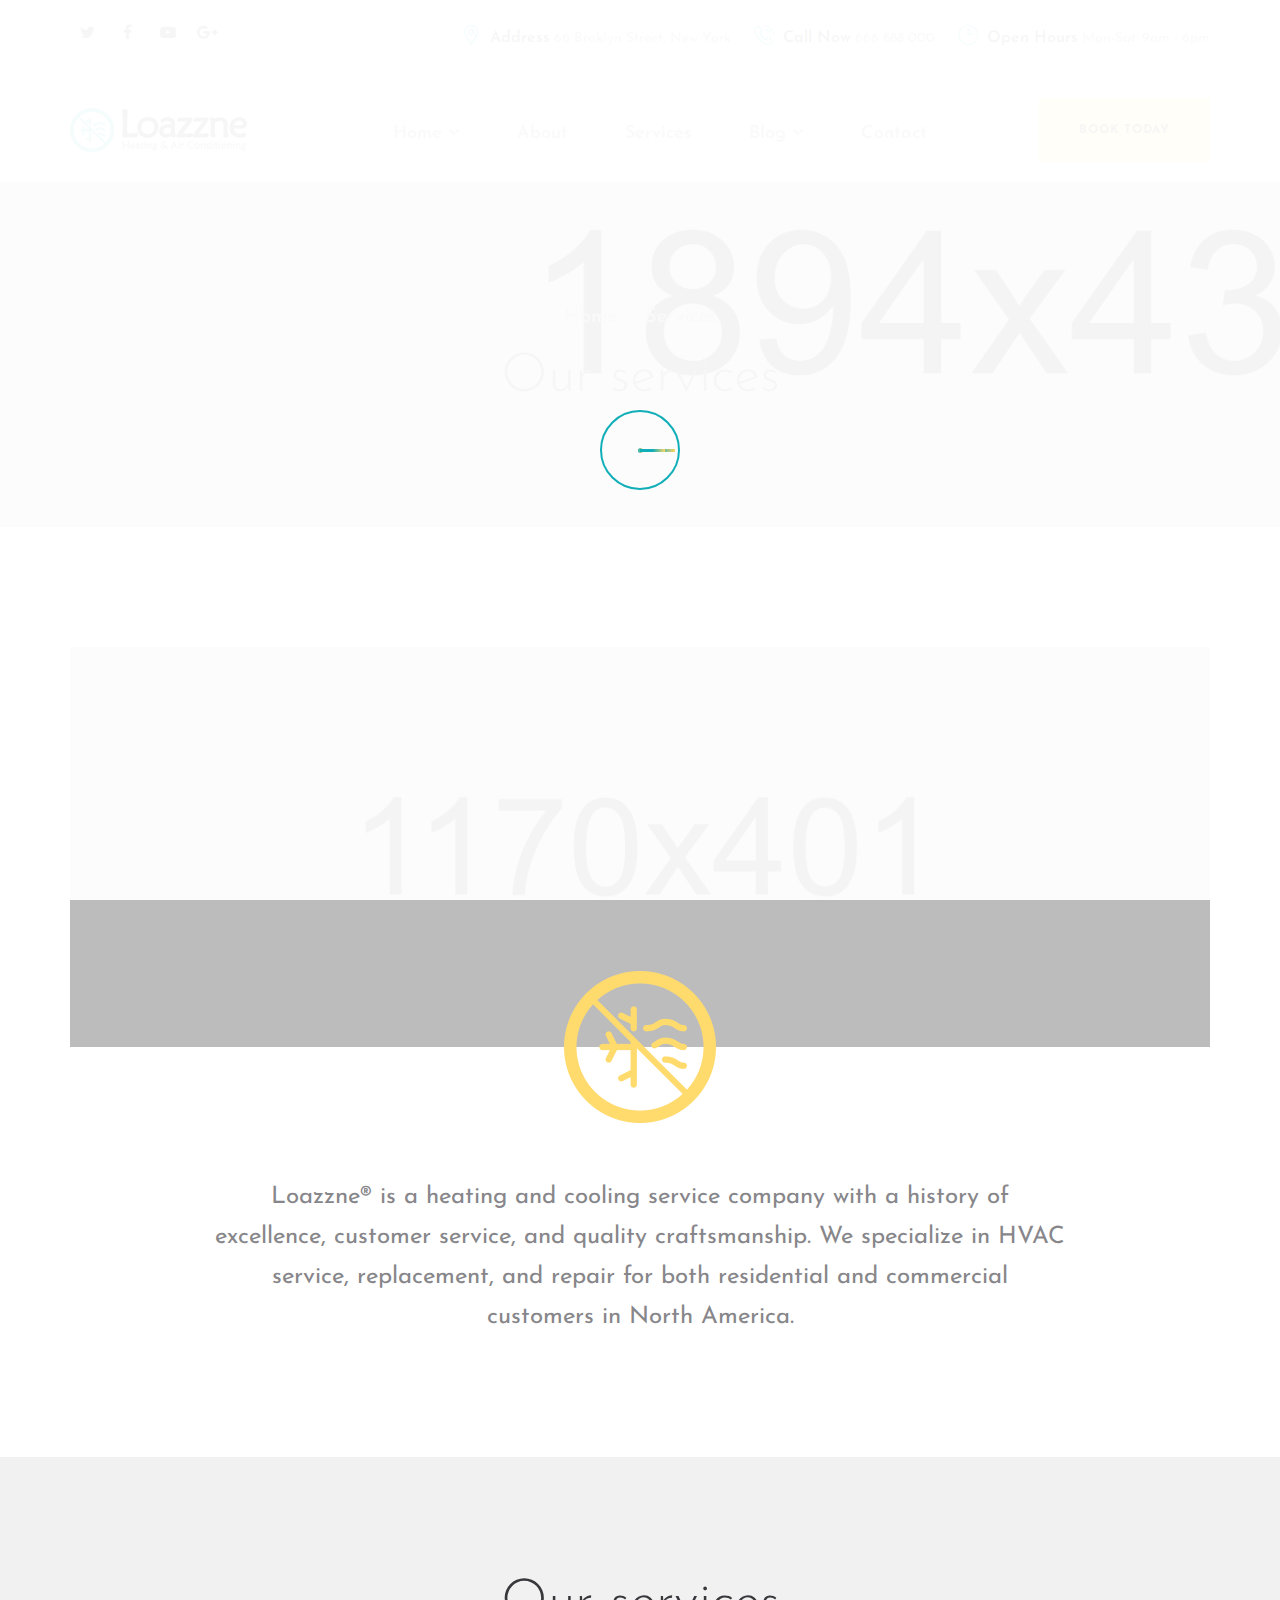
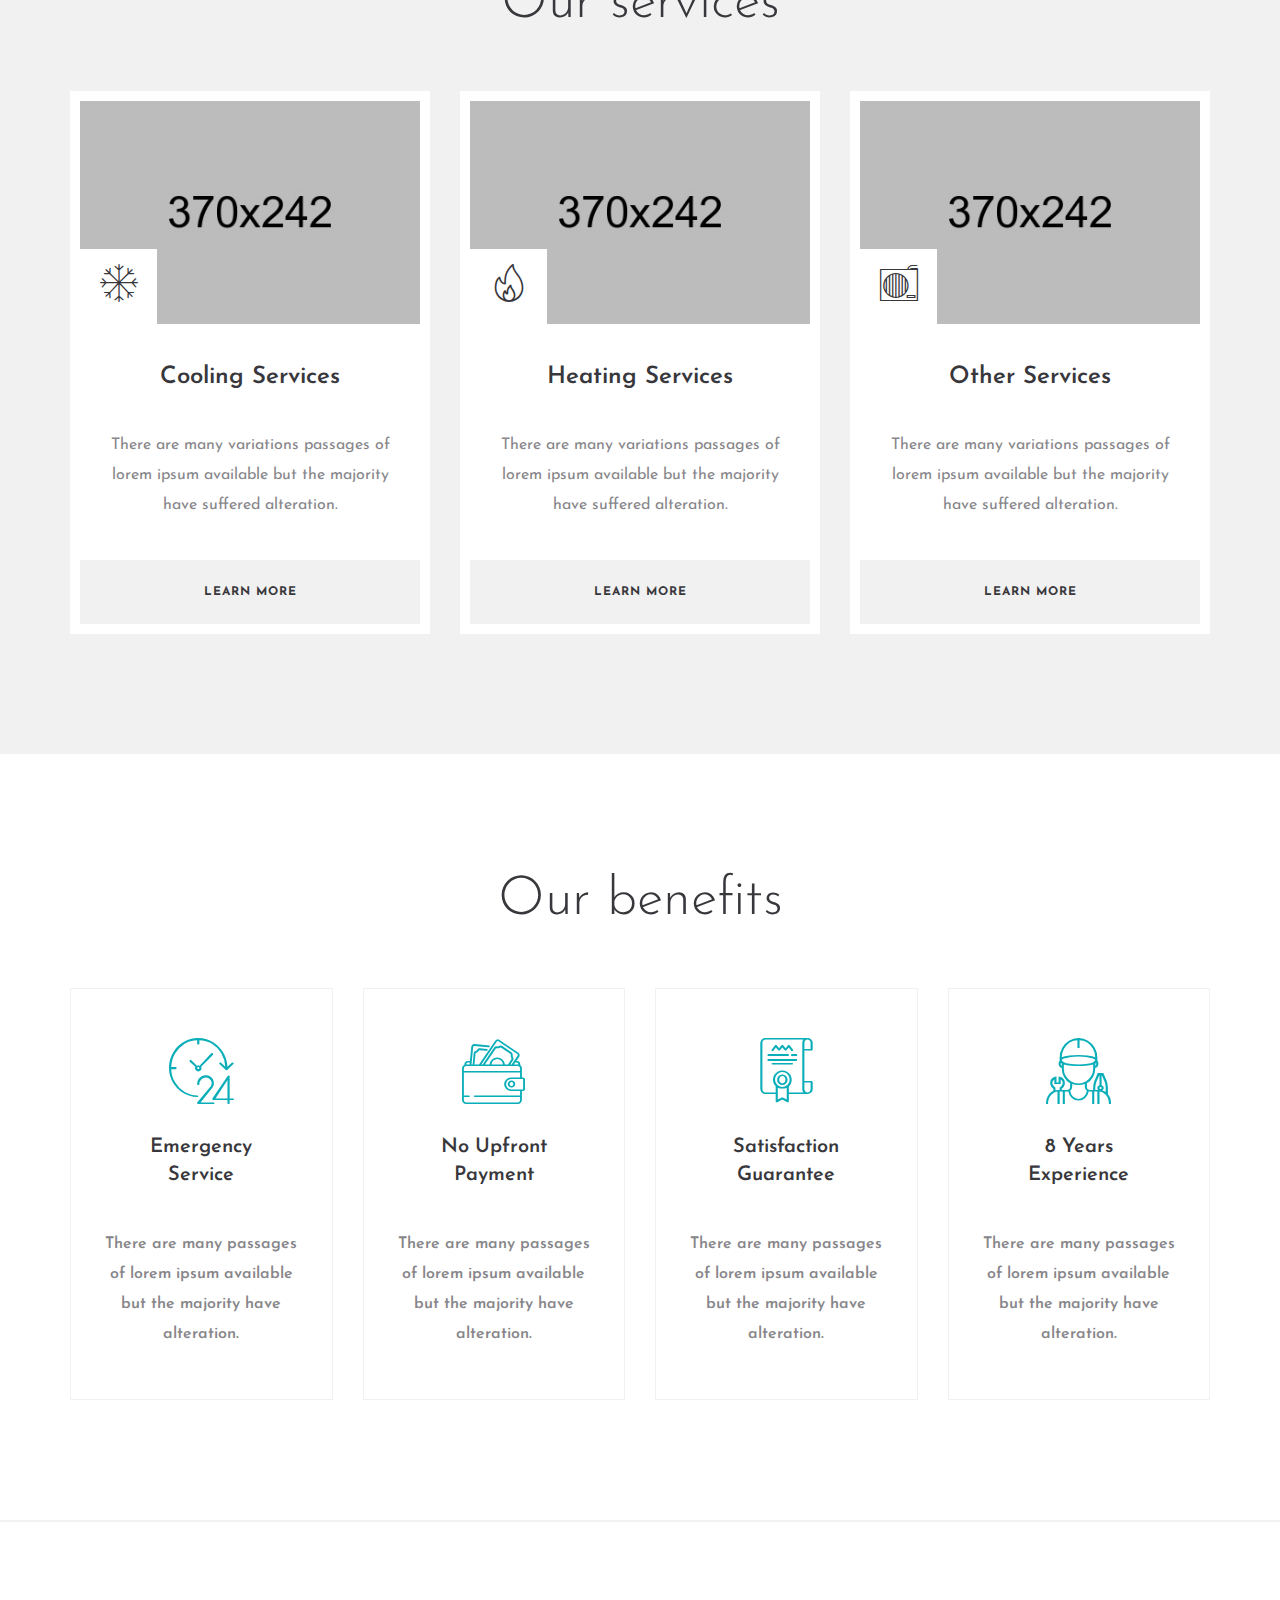
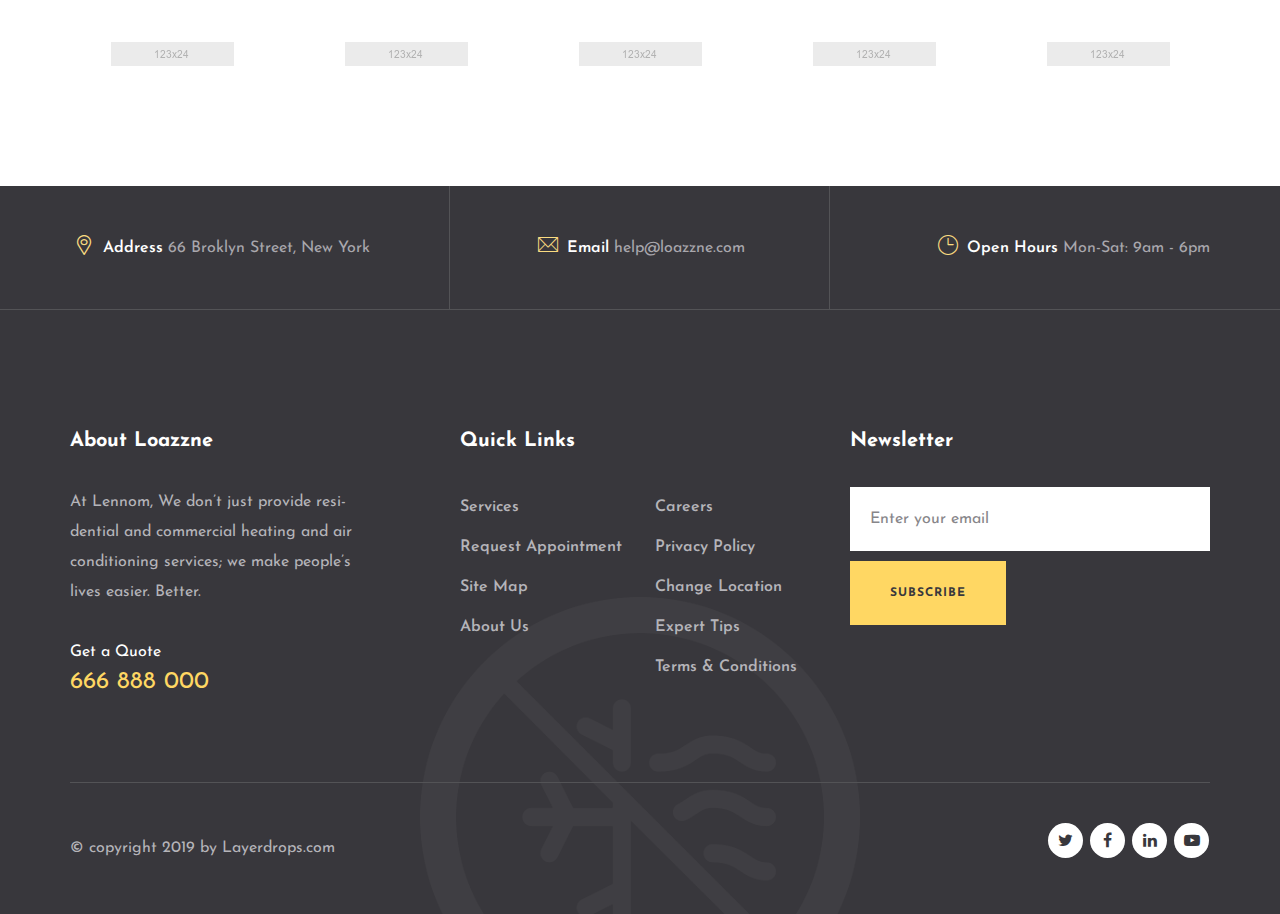
<file: loazzne/files/service.html>
<!DOCTYPE html>
<html lang="en">
<head>
    <meta charset="UTF-8">
    <meta name="viewport" content="width=device-width, initial-scale=1">
    <title>Loazzne - Heating & Air Conditioning Repair & Installation Services HTML Template</title>
    <!--Google font-->
    <link href="https://fonts.googleapis.com/css?family=Josefin+Sans:100,300,400,600,600i,700" rel="stylesheet">
    <!--favicon-->
    <link rel="icon" href="assets/images/favicon.png">
    <!--stylesheet-->
    <link rel="stylesheet" href="assets/css/bootstrap.min.css">
    <link rel="stylesheet" href="assets/css/font-awesome.min.css">
    <link rel="stylesheet" href="assets/css/owl.carousel.min.css">
    <link rel="stylesheet" href="assets/css/fontello.css">
    <link rel="stylesheet" href="assets/css/animate.css">
    <link rel="stylesheet" href="assets/css/style.css">
    <link rel="stylesheet" href="assets/css/responsive.css">
</head>
<body>
<!--===========================
        Start PreLoader
===========================-->
<div class="preloader">
    <div class="loader">
        <span></span>
    </div><!--end .loader-->
</div><!--end .preloader-->
<!--===========================
        End PreLoader
===========================-->

<!--===========================
        Start Header
===========================-->
<header class="header_area">
    <div class="container">
        <div class="row">
            <div class="col-md-3 col-sm-4 col-xs-12">
                <div class="header_social">
                    <ul class="hd_social_icons">
                        <li><a href="#"><i class="fa fa-twitter"></i></a></li>
                        <li><a href="#"><i class="fa fa-facebook"></i></a></li>
                        <li><a href="#"><i class="fa fa-youtube-play"></i></a></li>
                        <li><a href="#"><i class="fa fa-google-plus"></i></a></li>
                    </ul>
                </div><!--end .header_social-->
            </div><!--end .col-md-3-->
            <div class="col-md-9 col-sm-8 col-xs-12">
                <div class="header_contact text-right">
                    <ul class="hd_contact">
                        <li><i class="icon-placeholder"></i> Address<a href=""> 66 Broklyn Street, New York</a></li>
                        <li><i class="icon-phone-call"></i> Call Now<a href=""> 666 888 000</a></li>
                        <li><i class="icon-clock"></i> Open Hours<a href=""> Mon-Sat: 9am - 6pm</a></li>
                    </ul>
                </div><!--end .header_contact-->
            </div><!--end .col-md-9-->
        </div><!--end .row-->
    </div><!--end .container-->
</header><!--end .header_area-->
<!--===========================
        End Header
===========================-->

<!--===========================
        Start Main Menu
===========================-->
<div class="main_menu_area">
    <div class="container">
        <div class="row">
            <div class="col-md-2 col-sm-12">
                <button type="button" class="navbar-toggles">
                    <span class="icon-bar"></span>
                    <span class="icon-bar"></span>
                    <span class="icon-bar"></span>
                </button>
                <a href="index.html" class="logo">
                    <img src="assets/images/logo.png" alt="Logo">
                </a>
            </div><!--end .col-md-2-->
            <div class="col-md-10 col-sm-9 collapse_responsive">
                <div class="collapse navbar-collapse remove_padding" id="myNavbar">
                    <ul class="nav navbar-nav text-center">
                        <li>
                            <a href="index.html">Home <i class="fa fa-angle-down"></i></a> <span class="responsive_menu"><i class="fa fa-angle-down"></i></span>
                            <ul class="dropdown-menu dropdown-menu-responsive">
                                <li><a href="index.html">Home 01</a></li>
                                <li><a href="home-2.html">Home 02</a></li>
                            </ul>
                        </li>
                        <li><a href="about.html">About</a></li>
                        <li><a href="service.html">Services</a></li>
                        <li>
                            <a href="blog.html">Blog <i class="fa fa-angle-down"></i></a> <span class="responsive_menu"><i class="fa fa-angle-down"></i></span>
                            <ul class="dropdown-menu dropdown-menu-responsive2">
                                <li><a href="blog.html">Blog Grid</a></li>
                                <li><a href="blog-details.html">Blog Details</a></li>
                            </ul>
                        </li>
                        <li><a href="contact.html">Contact</a></li>
                        <li class="header_right_btn">
                            <a class="btn-yellow" href="#">BOOK TODAY</a>
                        </li>
                    </ul>
                </div><!--end .collapse-->
            </div><!--end .col-md-10-->
        </div><!--end .row-->
    </div><!--end .container-->
</div><!--end .main_menu_area-->
<!--===========================
        End Main Menu
===========================-->

<!--===========================
        Start Breadcrumb
===========================-->
<section class="breadcrumb_section text-center section_padding">
    <ul class="breadcrumb">
        <li><a href="index.html">Home</a></li>
        <li> Services</li>
    </ul>
    <h1>Our services</h1>
</section><!--end .breadcrumb_section-->
<!--===========================
        End Breadcrumb
===========================-->

<!--===========================
        Start Service Style 2
===========================-->
<div class="service_style_2_area text-center section_padding">
    <div class="container">
        <div class="row">
            <div class="col-md-12">
                <div class="service_img_info_box">
                    <img src="assets/images/shape/service-color-shape.png" class="service_info_color_shape" alt="shape">
                </div><!--end .service_img_info_box-->
                <p class="col-md-10 col-md-offset-1">Loazzne® is a heating and cooling service company with a history of excellence, customer service, and quality craftsmanship. We specialize in HVAC service, replacement, and repair for both residential and commercial customers in North America.</p>
            </div><!--end .col-md-12-->
        </div><!--end .row-->
    </div><!--end .container-->
</div><!--end .service_style_2_area-->
<!--===========================
        End Service Style 2
===========================-->

<!--===========================
        Start Service
===========================-->
<section class="service_area section_padding">
    <div class="container">
        <div class="row">
            <div class="col-md-12">
                <div class="hero-section-title text-center">
                    <h1>Our services</h1>
                </div><!--end .hero-section-title-->
            </div><!--end .col-md-12-->
            <div class="col-md-4 col-sm-6">
                <div class="service_box">
                    <div class="service_img">
                        <img src="assets/images/services/service-1.jpg" alt="service image">
                        <div class="icon-box">
                            <i class="icon-snow"></i>
                        </div><!-- /.icon-box -->
                    </div><!--end .service_img-->
                    <div class="service_details">
                        <a href="service-details.html"><h2>Cooling Services</h2></a>
                        <p>
                            There are many variations passages of lorem ipsum available but the majority have suffered alteration.
                        </p>
                        <a href="service-details.html" class="btn-yellow">LEARN MORE</a>
                    </div><!--end .service_details-->
                </div><!--end .service_box-->
            </div><!--end .col-md-4-->
            <div class="col-md-4 col-sm-6">
                <div class="service_box">
                    <div class="service_img">
                        <img src="assets/images/services/service-2.jpg" alt="service image">
                        <div class="icon-box">
                            <i class="icon-fire"></i>
                        </div><!-- /.icon-box -->
                    </div><!--end .service_img-->
                    <div class="service_details">
                        <a href="service-details.html"><h2>Heating Services</h2></a>
                        <p>
                            There are many variations passages of lorem ipsum available but the majority have suffered alteration.
                        </p>
                        <a href="service-details.html" class="btn-yellow">LEARN MORE</a>
                    </div><!--end .service_details-->
                </div><!--end .service_box-->
            </div><!--end .col-md-4-->
            <div class="col-md-4 col-sm-6">
                <div class="service_box">
                    <div class="service_img">
                        <img src="assets/images/services/service-3.jpg" alt="service image">
                        <div class="icon-box">
                            <i class="icon-ac"></i>
                        </div><!-- /.icon-box -->
                    </div><!--end .service_img-->
                    <div class="service_details">
                        <a href="service-details.html"><h2>Other Services</h2></a>
                        <p>
                            There are many variations passages of lorem ipsum available but the majority have suffered alteration.
                        </p>
                        <a href="service-details.html" class="btn-yellow">LEARN MORE</a>
                    </div><!--end .service_details-->
                </div><!--end .service_box-->
            </div><!--end .col-md-4-->
        </div><!--end .row-->
    </div><!--end .container-->
</section><!--end .service_area-->
<!--===========================
        End Service
===========================-->

<!--===========================
        Start Service Benefits
===========================-->
<section class="service_benefits_area text-center section_border section_padding">
    <div class="container">
        <div class="row">
            <div class="col-md-12">
                <div class="hero-section-title">
                    <h1>Our benefits</h1>
                </div><!--end .hero-section-title-->
            </div><!--end .col-md-12-->
            <div class="col-md-3 col-sm-6">
                <div class="service_benefits_box">
                    <i class="icon-big_clock"></i>
                    <h3>Emergency Service</h3>
                    <p>There are many passages of lorem ipsum available but the majority have alteration.</p>
                </div><!--end .service_benefits_box-->
            </div><!--end col-md-3-->
            <div class="col-md-3 col-sm-6">
                <div class="service_benefits_box">
                    <i class="icon-wallet"></i>
                    <h3>No Upfront Payment</h3>
                    <p>There are many passages of lorem ipsum available but the majority have alteration.</p>
                </div><!--end .service_benefits_box-->
            </div><!--end col-md-3-->
            <div class="col-md-3 col-sm-6">
                <div class="service_benefits_box">
                    <i class="icon-diploma"></i>
                    <h3>Satisfaction Guarantee</h3>
                    <p>There are many passages of lorem ipsum available but the majority have alteration.</p>
                </div><!--end .service_benefits_box-->
            </div><!--end col-md-3-->
            <div class="col-md-3 col-sm-6">
                <div class="service_benefits_box">
                    <i class="icon-mechanic"></i>
                    <h3>8 Years Experience</h3>
                    <p>There are many passages of lorem ipsum available but the majority have alteration.</p>
                </div><!--end .service_benefits_box-->
            </div><!--end col-md-3-->
        </div><!--end .row-->
    </div><!--end .container-->
</section><!--end .service_benefits_area-->
<!--===========================
        End Service Benefits
===========================-->

<!--===========================
        Start Client's Logo
===========================-->
<div class="clients_logo_area text-center section_padding">
    <div class="container">
        <div class="row">
            <div class="clients_logo owl-carousel">
                <div class="item">
                    <img src="assets/images/client-logo.png" alt="Clients Logos">
                </div><!--end .item-->
                <div class="item">
                    <img src="assets/images/client-logo.png" alt="Clients Logos">
                </div><!--end .item-->
                <div class="item">
                    <img src="assets/images/client-logo.png" alt="Clients Logos">
                </div><!--end .item-->
                <div class="item">
                    <img src="assets/images/client-logo.png" alt="Clients Logos">
                </div><!--end .item-->
                <div class="item">
                    <img src="assets/images/client-logo.png" alt="Clients Logos">
                </div><!--end .item-->
                <div class="item">
                    <img src="assets/images/client-logo.png" alt="Clients Logos">
                </div><!--end .item-->
                <div class="item">
                    <img src="assets/images/client-logo.png" alt="Clients Logos">
                </div><!--end .item-->
                <div class="item">
                    <img src="assets/images/client-logo.png" alt="Clients Logos">
                </div><!--end .item-->
                <div class="item">
                    <img src="assets/images/client-logo.png" alt="Clients Logos">
                </div><!--end .item-->
            </div><!--end .clients_logo-->
        </div><!--end .row-->
    </div><!--end .container-->
</div><!--end .clients_logo_area-->
<!--===========================
        End Client's Logo
===========================-->



<!--===========================
        Start Footer
===========================-->
<footer class="footer_area">
    <div class="footer_contact text-center">
        <div class="container">
            <div class="col-md-4 col-sm-4">
                <div class="footer_contact_width text-left">
                    <p><i class="icon-placeholder"></i> Address <span>66 Broklyn Street, New York</span></p>
                </div><!--end .footer_contact_width-->
            </div><!--end .col-md-4-->
            <div class="col-md-4 col-sm-4">
                <div class="footer_contact_width">
                    <p><i class="icon-contact"></i> Email <span><a href="mailto:layerdrops@gmail.com">help@loazzne.com</a></span></p>
                </div><!--end .footer_contact_width-->
            </div><!--end .col-md-4-->
            <div class="col-md-4 col-sm-4">
                <div class="footer_contact_width text-right">
                    <p><i class="icon-clock"></i> Open Hours <span><a href="">Mon-Sat: 9am - 6pm</a></span></p>
                </div><!--end .footer_contact_width-->
            </div><!--end .col-md-4-->
        </div><!--end .container-->
    </div><!--end .footer_contact-->
    <div class="footer_content section_padding">
        <div class="container">
            <div class="row">
                <div class="col-md-4 col-sm-6">
                    <div class="footer_textwidget textwidget">
                        <h2>About Loazzne</h2>
                        <p>
                            At Lennom, We don’t just provide resi-dential and commercial heating and air conditioning services; we make people’s lives easier. Better.
                        </p>
                        <h4>Get a Quote</h4>
                        <span class="number">666 888 000</span>
                    </div><!--end .footer_textwidget .textwidget-->
                </div><!--end .col-md-4-->
                <div class="col-md-2 col-sm-3">
                    <h2>Quick Links</h2>
                    <ul class="footer_link">
                        <li><a href="">Services</a></li>
                        <li><a href="">Request Appointment</a></li>
                        <li><a href="">Site Map</a></li>
                        <li><a href="">About Us</a></li>
                    </ul><!--end .footer_link-->
                </div><!--end .col-md-2-->
                <div class="col-md-2 col-sm-3">
                    <ul class="footer_link extra_mt">
                        <li><a href="">Careers</a></li>
                        <li><a href="">Privacy Policy</a></li>
                        <li><a href="">Change Location</a></li>
                        <li><a href="">Expert Tips</a></li>
                        <li><a href="">Terms & Conditions</a></li>
                    </ul><!--end .footer_link-->
                </div><!--end .col-md-2-->
                <div class="col-md-4 col-sm-6">
                    <div class="newslatter">
                        <h2>Newsletter</h2>
                        <input type="EMAIL" placeholder="Enter your email">
                        <button class="btn-yellow" value="SUBMIT NOW">SUBSCRIBE</button>
                    </div><!--end .newslatter-->
                </div><!--end .col-md-4-->
            </div><!--end .row-->
            <div class="copyright_area">
                <div class="row">
                    <div class="col-md-8 col-sm-6 copyright_text">
                        <p>&copy; copyright 2019 by Layerdrops.com</p>
                    </div><!--end .col-md-8-->
                    <div class="col-md-4 col-sm-6 copyright_social text-right">
                        <ul>
                            <li>
                                <a href="#">
                                    <i class="fa fa-twitter"></i>
                                </a>
                            </li>
                            <li><a href="#"><i class="fa fa-facebook"></i></a></li>
                            <li><a href="#"><i class="fa fa-linkedin"></i></a></li>
                            <li><a href="#"><i class="fa fa-youtube-play"></i></a></li>
                        </ul>
                    </div><!--end .col-md-4-->
                </div><!--end .row-->
            </div><!--end .copyright_area-->
        </div><!--end .container-->
    </div><!--end .footer_content-->
    <img src="assets/images/shape/footer-shape.png" class="footer_shape" alt="footer shape">
</footer><!--end .footer_area-->
<!--===========================
        End Footer
===========================-->


    <script src="assets/js/jquery.min.js"></script>
    <script src="assets/js/bootstrap.min.js"></script>
    <script src="assets/js/owl.carousel.min.js"></script>
    <script src="assets/js/jquery.magnific-popup.min.js"></script>
    <script src="assets/js/waypoint.js"></script>
    <script src="assets/js/jquery.counterup.min.js"></script>
    <script src="assets/js/custom.js"></script>
</body>
</html>
</file>
<file: loazzne/files/assets/css/fontello.css>
@font-face {
  font-family: 'fontello';
  src: url('../fonts/fontello.eot?60266550');
  src: url('../fonts/fontello.eot?60266550#iefix') format('embedded-opentype'),
       url('../fonts/fontello.woff2?60266550') format('woff2'),
       url('../fonts/fontello.woff?60266550') format('woff'),
       url('../fonts/fontello.ttf?60266550') format('truetype'),
       url('../fonts/fontello.svg?60266550#fontello') format('svg');
  font-weight: normal;
  font-style: normal;
}

 
 [class^="icon-"]:before, [class*=" icon-"]:before {
  font-family: "fontello";
  font-style: normal;
  font-weight: normal;
  speak: none;
 
  display: inline-block;
  text-decoration: inherit;
  width: 1em;
  margin-right: .2em;
  text-align: center;
  /* opacity: .8; */
 
  /* For safety - reset parent styles, that can break glyph codes*/
  font-variant: normal;
  text-transform: none;
 
  /* fix buttons height, for twitter bootstrap */
  line-height: 1em;
 
  /* Animation center compensation - margins should be symmetric */
  /* remove if not needed */
  margin-left: .2em;
 
  /* you can be more comfortable with increased icons size */
  /* font-size: 120%; */
 
  /* Font smoothing. That was taken from TWBS */
  -webkit-font-smoothing: antialiased;
  -moz-osx-font-smoothing: grayscale;
 
  /* Uncomment for 3D effect */
  /* text-shadow: 1px 1px 1px rgba(127, 127, 127, 0.3); */
}
 
.icon-wallet:before { content: '\e800'; } /* '' */
.icon-support:before { content: '\e801'; } /* '' */
.icon-snow:before { content: '\e802'; } /* '' */
.icon-placeholder:before { content: '\e803'; } /* '' */
.icon-phone-miscall:before { content: '\e804'; } /* '' */
.icon-phone-call:before { content: '\e805'; } /* '' */
.icon-mechanic:before { content: '\e806'; } /* '' */
.icon-maintenance:before { content: '\e807'; } /* '' */
.icon-location:before { content: '\e808'; } /* '' */
.icon-handshake:before { content: '\e809'; } /* '' */
.icon-fire:before { content: '\e80a'; } /* '' */
.icon-diploma:before { content: '\e80b'; } /* '' */
.icon-contact_call:before { content: '\e80c'; } /* '' */
.icon-contact:before { content: '\e80d'; } /* '' */
.icon-clock:before { content: '\e80e'; } /* '' */
.icon-building:before { content: '\e80f'; } /* '' */
.icon-big_clock:before { content: '\e810'; } /* '' */
.icon-big-ac:before { content: '\e811'; } /* '' */
.icon-ac:before { content: '\e812'; } /* '' */
</file>
<file: loazzne/files/assets/css/style.css>
/*========================================================================
    Index
    ------------------------------------------------------------------------
    # - PreLoader
    # - Header
    # - MainMenu
    # - Breadcrumb Section
    # - Home v2 header slider
    # - Feature Service
    # - Service
    # - About
    # - Call To Action
    # - Team
    # - Blog
    # - Contact form
    # - Footer
*/
/*basic content*/
* {
    margin: 0;
    padding: 0;
}
a {
    color: #09aeb8;
    text-decoration: none !important;
    -webkit-transition: .3s;
    -o-transition: .3s;
    transition: .3s;
}
::-moz-selection {
    background-color: #38adb6;
    color: #ffffff;
}
::selection {
    background-color: #38adb6;
    color: #ffffff;
}
select {
    -webkit-appearance: none;
    -moz-appearance: none;
    text-indent: 1px;
    -o-text-overflow: '';
       text-overflow: '';
    position: relative;
    cursor: pointer;
}
.select_icon {
    width: 100%;
    position: relative;
    display: block;
}
.select_icon:before {
    content: "\f107";
    font-family: FontAwesome;
    position: absolute;
    z-index: 1;
    right: 20px;
    color: #87868a;
    top: 15px;
    display: inline-block;
}
input:focus,
button:focus,
textarea:focus,
select:focus,
a:focus {
    outline: none;
}
button {
    border: none;
    -webkit-transition: .3s;
    -o-transition: .3s;
    transition: .3s;
}
input::-webkit-input-placeholder, textarea::-webkit-input-placeholder {
    opacity: 1;
}
input:-ms-input-placeholder, textarea:-ms-input-placeholder {
    opacity: 1;
}
input::-ms-input-placeholder, textarea::-ms-input-placeholder {
    opacity: 1;
}
input::placeholder, textarea::placeholder {
    opacity: 1;
}
input,
select {
    width: 100%;
    background-color: #ffffff;
    border: none;
}
ul {
    margin: 0;
    padding: 0;
    list-style: none;
}
h1,
h2,
h3,
h4,
h5,
h6 {
    color: #38373c;
    font-weight: 400;
    margin: 0;
    padding: 0;
}
p {
    margin: 0;
    padding: 0;
    font-size: 16px;
    color: #87868a;
}
body {
    -webkit-box-sizing: border-box;
    -moz-box-sizing: border-box;
    box-sizing: border-box;
    width: 100%;
    height: 100vh;
    overflow-x: hidden;
    overflow-y: scroll;
    font-weight: 600;
    font-size: 16px;
    line-height: 30px;
    font-family: 'Josefin Sans', sans-serif;
}
.mb-30 {
    margin-bottom: 30px;
}
.section_padding {
    padding: 120px 0;
}
.section_border {
    border-bottom: 2px solid #f1f1f1;
}
.hero-section-title {margin-bottom: 60px;}
.hero-section-title h1 {
    font-size: 54px;
    font-weight: 300;
    color: #38373c;
    line-height: 54px;
}
.hero-title-with-shape .heading_with_border {
    position: relative;
    padding-top: 25px;
    margin: 0;
    font-weight: 400;
    font-size: 20px;
}
.hero-title-with-shape .heading_with_border:before {
    content: '';
    background: #38adb6;
    width: 25px;
    height: 3px;
    border-radius: 10px;
    position: absolute;
    left: 0;
    top: 0;
}
.heading-title-with-shape h1 {
    font-size: 25px;
    line-height: 30px;
    margin-bottom: 40px;
    font-weight: 300;
}
.hero-title-with-shape {
    margin-bottom: 40px;
}
.btn-yellow:hover {
    background-color: #09aeb8;
    color: #ffffff;
}
.btn-yellow {
    background-color: #ffd763;
    color: #38373c;
    padding: 17px 40px;
    display: inline-block;
    font-weight: 700;
    text-decoration: none !important;
    letter-spacing: 1px;
    font-size: 12px;
}

/*------------------------------------
# .0 PreLoader
------------------------------------*/
.preloader {
    position: fixed;
    left: 0;
    top: 0;
    width: 100%;
    height: 100%;
    background: #ffffff;
    z-index: 99999999999;
    overflow: hidden;
}
.preloader .loader {
    position: absolute;
    left: 50%;
    width: 80px;
    height: 80px;
    top: 50%;
    margin-top: -40px;
    margin-left: -40px;
    border-radius: 50%;
}
.preloader .loader:before {
    content: '';
    width: 5px;
    height: 5px;
    background: -webkit-linear-gradient(left, #09aeb8, #ffd763);
    position: absolute;
    left: 50%;
    top: 50%;
    margin-top: -2.5px;
    margin-left: -2.5px;
    border-radius: 50%;
}
.preloader .loader span {
    width: 80px;
    height: 80px;
    display: inline-block;
    position: absolute;
    left: 50%;
    margin-left: -40px;
    top: 50%;
    margin-top: -40px;
    border-radius: 50%;
    border: 2px solid #09aeb8;
}
.preloader .loader span:before,
.preloader .loader span:after {
    content: '';
    width: 35px;
    height: 3px;
    background: -webkit-linear-gradient(left, #09aeb8, #09aeb8, #ffd763);
    position: absolute;
    left: 50%;
    top: 50%;
    margin-top: -1.5px;
    -webkit-transform-origin: left;
        -ms-transform-origin: left;
            transform-origin: left;
    -webkit-animation: rotate 3s linear infinite;
            animation: rotate 3s linear infinite;
}
.preloader .loader span:after {
    width: 25px;
    background: -webkit-linear-gradient(left, #09aeb8, #09aeb8, #ffd763);
    -webkit-animation: rotate_to 1s linear infinite;
            animation: rotate_to 1s linear infinite;
}


/*------------------------------------
# .0 Header
------------------------------------*/
.menu_style_2.main_menu_area .container-fluid {
    padding: 0 40px;
}
.logo {
    display: inline-block;
    margin-top: 10px;
}
.header_area {
    padding: 15px 0;
}
.header_social .hd_social_icons {
    margin: 0;
    padding: 0;
}
.header_social .hd_social_icons li {
    display: inline-block;
}
.header_social .hd_social_icons li a {
    background-color: #f1f1f1;
    color: #87868a;
    display: block;
    -webkit-transition: .3s;
    -o-transition: .3s;
    transition: .3s;
}
.header_area {
    background-color: #ffffff;
    border-bottom: 2px solid #F1F1F1;
}
.header_contact .hd_contact {
    margin: 0;
    padding: 7px 0;
}
.header_contact .hd_contact li {
    display: inline-block;
    margin-left: 14px;
    color: #38373c;
    font-weight: 600;
}
.header_contact .hd_contact li i {
    font-size: 20px;
    display: inline-block;
    color: #09aeb8;
}
.header_contact .hd_contact li a {
    color: #87868a;
    font-size: 14px;
    font-weight: 400;
}
.header_contact .hd_contact li a:hover {
    color: #09aeb8;
}
.main_menu_area .nav.navbar-nav li a {
    color: #87868a;
    font-size: 18px;
    font-weight: 600;
    padding: 25px 26px 15px 26px;
}
.main_menu_area .nav.navbar-nav li a:hover {
    background: none;
    color: #09aeb8;
}
.navbar-nav {
    float: none;
}
.main_menu_area .nav.navbar-nav.col-md-10 {
    padding: 0;
}
.main_menu_area .navbar-nav .header_right_btn {
    float: right;
}
.main_menu_area .navbar-nav .header_right_btn a.btn-yellow {
    font-size: 12px;
    font-weight: 700;
    color: #38373c;
    padding: 22px 40px;
}
.main_menu_area .navbar-nav li.header_right_btn a:hover {
    background: #09aeb8;
    color: #ffffff;
}
.main_menu_area .navbar-toggles {
    border-radius: 0;
    border-left: 2px solid #f0ad4e;
    border-right: 2px solid #09aeb8;
    border-top: 2px solid #f0ad4e;
    border-bottom: 2px solid #09aeb8;
    display: none;
    width: 40px;
    height: 35px;
    padding: 6px;
    right: 15px;
}
.main_menu_area .navbar-toggles span {
    display: block;
    width: 25px;
    height: 2px;
    background: -webkit-linear-gradient(left,#f0ad4e,#09aeb8);
    left: 0;
    z-index: 999999;
    -webkit-transition: .3s;
    -o-transition: .3s;
    transition: .3s;
}
.responsive_menu {
    position: relative;
    right: 0;
    background: #f1f1f1;
    width: 8%;
    height: 60px;
    line-height: 60px;
    text-align: center;
    z-index: 9999999999;
    top: 0;
    display: none;
    float: right;
    cursor: pointer;
    font-size: 18px;
}


/*------------------------------------
# .0 MainMenu
------------------------------------*/

.menu_style_2 .header_social {
    text-align: right;
    margin-top: 10px;
}
.menu_style_2 .container-fluid {
    padding: 0 25px;
}
.main_menu_area {
    background: rgba(255, 255, 255, 0.70);
    padding: 20px 0;
    -webkit-box-shadow: 0 0 10px rgba(0, 0, 0, 0.02);
            box-shadow: 0 0 10px rgba(0, 0, 0, 0.02);
    position: absolute;
    z-index: 9999999;
    width: 100%;
}
.fixed-scroll-nav .main_menu_area {
    position: fixed;
    width: 100%;
    top: 0;
    background: #ffffff;
    -webkit-box-shadow: 0 0 6px rgba(0,0,0,0.1);
            box-shadow: 0 0 6px rgba(0,0,0,0.1);
}
.menu_style_2.main_menu_area {
    background: #ffffff;
}
.main_menu_area .navbar-nav li {
    float: initial;
    display: inline-block;
}
.main_menu_area .nav.navbar-nav li ul.dropdown-menu li {
    display: block;
}
.main_menu_area .nav.navbar-nav li ul.dropdown-menu {
    background: none;
    border: none;
    border-radius: 0;
    width: 200px;
    padding: 20px 30px;
    display: block;
    top: 100%;
    -webkit-box-shadow: none;
    z-index: 9999999999;
    -webkit-transition: .4s;
    -o-transition: .4s;
    transition: .4s;
     opacity: 0;
     visibility: hidden;
    background: #38373c;
    -webkit-transform: rotateX(90deg);
            transform: rotateX(90deg);
    -webkit-transform-origin: top;
        -ms-transform-origin: top;
            transform-origin: top;
    box-shadow: 0 5px 10px rgba(69, 69, 74, 0.20);
}
.main_menu_area .nav.navbar-nav li ul.dropdown-menu li a {
    padding: 10px 0;
    background: #38373c;
    color: #ffffff;
    -webkit-transform-origin: center;
        -ms-transform-origin: center;
            transform-origin: center;
    -webkit-transition: .1s;
    -o-transition: .1s;
    transition: .1s;
    font-size: 16px;
}
.main_menu_area .nav.navbar-nav li:hover ul.dropdown-menu {
    opacity: 1;
    visibility: visible;
    -webkit-transform: rotateX(0deg);
            transform: rotateX(0deg);
}
.main_menu_area .nav.navbar-nav li:hover ul.dropdown-menu li:nth-child(2) a {
    -webkit-transition: .6s;
    -o-transition: .6s;
    transition: .6s;
}
.main_menu_area .main_nav_2 {
    width: 100%;
}
.main_menu_area .nav.navbar-nav.navbar-right.btn-right {
    text-align: right;
    padding-right: 0;
}
.main_menu_area .remove_padding {
    padding-right: 0;
}
.main_menu_area .navbar-right.btn-right li a {
    color: #87868a;
    padding: 16px 25px;
    text-align: center;
}
.main_menu_area .navbar-right.btn-right li a:hover {
    background-color: #87868a;
    color: #ffffff;
}


/*------------------------------------
# .0 Breadcrumb Section
------------------------------------*/
.breadcrumb_section {
    background: #e4e4e4 url(../images/breadcrumb.jpg) center left no-repeat;
    background-size: cover;
    position: relative;
    padding-top: 224px;
}
.breadcrumb_section .breadcrumb {
    background: none;
    margin: 0 0 15px 0;
    padding: 0;
}
.breadcrumb > li + li:before {
    content: '-';
    color: #838286;
}
.breadcrumb_section .breadcrumb li a:hover {
    color: #09aeb8;
}
.breadcrumb_section .breadcrumb li a, .breadcrumb_section .breadcrumb li {
    color: #838286;
    font-weight: 400;
    font-size: 20px;
}
.breadcrumb_section h1 {
    font-size: 54px;
    font-weight: 300;
}


/*------------------------------------
# .0 Home v2 header slider
------------------------------------*/
.header_slider_area.owl-carousel .owl-stage-outer {
    overflow: inherit;
    height: 100% !important;
    overflow: hidden;
}
.header_slider_bg {
    background: url(../images/slider/slider-1.jpg) center center no-repeat;
    background-size: cover;
    height: auto;
    padding: 338px 0 238px 0;
    -webkit-transition: .4s;
    -o-transition: .4s;
    transition: .4s;
}
.slider_bg2 {
    background-image: url(../images/slider/slider-2.jpg);
}
.slider_bg3 {
    background-image: url(../images/slider/slider-3.jpg);
}
.header_slider_area .owl-item .header_slider_bg p {
    margin-left: -200px;
    -webkit-transition: 2s;
    -o-transition: 2s;
    transition: 2s;
    opacity: 0;
    position: relative;
    font-size: 20px;
    font-weight: 600;
    z-index: 1;
    color: #38373c;
}
.header_slider_area .owl-item.active .header_slider_bg p {
    margin-left: 0;
    -webkit-transition: 2s;
    -o-transition: 2s;
    transition: 2s;
    opacity: 1;
    position: relative;
}
.header_slider_area .header_slider_bg h1 {
    margin: 15px 0 35px 0;
    font-size: 70px;
    font-weight: 600;
    line-height: 70px;
}
.home_v2_header_slider .header_slider_bg .col-md-6 {
    padding: 0;
}
.header_slider_area .owl-item .header_slider_bg h1 {
    -webkit-transition: 2s;
    -o-transition: 2s;
    transition: 2s;
    position: relative;
    display: inline-block;
    margin-left: -90px;
    opacity: 0;
    visibility: hidden;
    padding-right: 10px;
}
.header_slider_area .owl-item.active .header_slider_bg h1 {
    margin-left: 0;
    -webkit-transition: 2s;
    -o-transition: 2s;
    transition: 2s;
    opacity: 1;
    visibility: visible;
}
.header_slider_area .header_slider_bg p span {
    display: inline-block;
    position: relative;
    margin-right: 60px;
    z-index: 1;
}
.header_slider_area .owl-item .header_slider_bg .slide_button a {
    display: inline-block;
    margin-top: 100px;
    -webkit-transition: 2s;
    -o-transition: 2s;
    transition: 2s;
}
.header_slider_area .header_slider_bg .slide_button {
    position: relative;
    overflow: hidden;
    height: 68px;
}
.header_slider_area .owl-item.active .header_slider_bg .slide_button a{
    margin-top: 0;
    -webkit-transition: 2s;
    -o-transition: 2s;
    transition: 2s;
}
.header_slider_area .header_slider_bg p span:before {
    content: '';
    width: 75px;
    height: 3px;
    position: absolute;
    left: 0;
    top: 42%;
    background: #09aeb8;
    margin-top: -1px;
    z-index: -1;
}
.header_slider_area .owl-dots {
    width: 100%;
    position: absolute;
    left: 0;
    bottom: 50px;
    z-index: 999999;
    text-align: center;
}
.header_slider_area .owl-dots button {
    width: 10px;
    height: 10px;
    background: #38373c;
    border-radius: 50%;
    margin: 0 3px;
    opacity: .20;
}
.header_slider_area .owl-dots button.active {
    opacity: 1;
}
.header_slider_area.home_v2_header_slider {
    padding-top: 100px;
}
.fixed-scroll-nav .header_slider_area.home_v2_header_slider {
    padding-top: 0;
    margin-top: 101px;
}
.home_v2_header_slider .header_slider_bg {
    background-image: url(../images/slider/slider-5.jpg);
    padding: 258px 0 258px 0;
}
.home_v2_header_slider .slider_bg2 {
    background-image: url(../images/slider/slider-4.jpg);
}
.home_v2_header_slider .slider_bg3 {
    background-image: url(../images/slider/slider-5.jpg);
}
.home_v2_header_slider .owl-item .header_slider_bg h1 {
    color: #ffffff;
    margin-top: 0;
    line-height: 70px;
    margin-bottom: 35px;
}
.home_v2_header_slider .owl-dots button {
    background: #ffffff;
    opacity: .3;
}
.home_v2_header_slider .owl-dots button.active {
    background: #ffffff;
    opacity: 1;
}
.home_v2_header_slider .header_slider_bg:before {
    content: '';
    background: url(../images/shape/service-shape.png) no-repeat;
    background-size: 100%;
    width: 475px;
    height: 475px;
    position: absolute;
    right: 135px;
    bottom: -50px;
    opacity: .30;
}


/*------------------------------------
# .0 Feature Service
------------------------------------*/
.feature_service_area {
    color: #ffffff;
    display: -webkit-box;
    display: -ms-flexbox;
    display: flex;
    width: 100%;
    max-width: 1170px;
    padding-left: 15px;
    padding-right: 15px;
    margin-left: auto;
    margin-right: auto;
    position: relative;
    padding-top: 120px;
}
.feature_service_box_width {
    -webkit-box-flex: 1;
    -ms-flex: 1;
    flex: 1 0 20%;
    background-color: #09aeb8;
    -webkit-transition: .3s;
    -o-transition: .3s;
    transition: .3s;
    padding: 60px 40px;
    transform: translateY(0px);
}
.feature_service_box_width + .feature_service_box_width {
    border-left: 2px solid #fff;
}
.feature_service_box_width:hover {
    background-color: #FFD763;
    transform: translateY(-10px);
}
.feature_service_box_width i {
    font-size: 65px;
    margin-bottom: 25px;
    display: block;
    transition: all .4s ease;
}
.feature_service_box_width p {
    color: #ffffff;
    font-size: 20px;
    font-weight: 600;
    width: 70%;
    margin-left: auto;
    margin-right: auto;
    line-height: 1.2em;
    transition: all .4s ease;
}
.feature_service_box_width:hover i,
.feature_service_box_width:hover p {
    color: #38373C;
}


/*------------------------------------
# .0 About Style 3
------------------------------------*/
.about_image_box {
    background: #aaaaaa url(../images/about-1.jpg) center center no-repeat;
    background-size: cover;
    position: relative;
    padding: 125px 0 125px 0;
    z-index:1;
    width: 100%;
    height: 365px;
}
.about_image_box2 {
    background-image: url(../images/about-2.jpg);
}
.about_image_box3 {
    background-image: url(../images/about-3.jpg);
}
.about_style_3_details {
    margin-top: 60px;
    position: relative;
}
.about_style_3_details > img.about_us_shape {
    position: absolute;
    z-index: -1;
    width: 152px;
    height: 152px;
    margin-left: -50px;
    top: -19px;
}
.about_style_3_details p {
    color: #87868a;
    font-weight: 400;
}
.about_style_3_details h1 span {
    font-weight: 300;
    color: #09aeb8;
}
.about_style_3_details h1 {
    font-weight: 600;
    font-size: 40px;
}
.about_style_4_details i {
    font-size: 76px;
    color: #fadb81;
}



/*------------------------------------
# .0 About Style 4
------------------------------------*/
.about_style_4_area {
    background: #38373c url(../images/breather-easy-bg.jpg) center center fixed no-repeat;
    background-size: cover;
    color: #ffffff;
    z-index: 1;
    position: relative;
}
.about_style_4_area:before {
    content: '';
    width: 100%;
    height: 100%;
    left: 0;
    top: 0;
    background-color: #38373c;
    z-index: -1;
    opacity: .70;
    position: absolute;
}
.about_style_4_details h1 {
    margin: 60px 0 40px 0;
    font-weight: 600;
    color: #ffffff;
    font-size: 50px;
}
.about_style_4_details p {
    font-size: 30px;
    line-height: 40px;
    margin-bottom: 55px;
    color: #ffffff;
    font-weight: 300;
}




/*------------------------------------
# .0 About
------------------------------------*/
.about_gray {
    background-color: #f1f1f1;
    padding: 70px 100px;
}
.about_image,
.about_image.about_style_2_img .about_2_img {
    position: relative;
    height: 435px;
    width: 95%;
    background: url(../images/about-2-1.jpg) center center no-repeat;
    background-size: cover;
}
.about_image .about_service_box_1 {
    width: 50%;
    float: left;
    background-color: #09aeb8;
    color: #ffffff;
    margin-top: 5%;
    padding: 38px;
    border: 10px solid #fff;
    border-top: none;
    border-bottom: none;
}
.about_image .about_service_box_1:nth-child(2){
    border-left:none;
}
.about_image .about_service_box_1:last-child {
    border-right: none;
}
.about_image .about_service_box_1 h2 {
    color: #ffffff;
    font-size: 30px;
    font-weight: 300;
    line-height: 34px;
}
.about_image .about_service_box_1.about_service_box_2_bg h2 {
    color: #38373c;
}
.about_image .about_service_box_2_bg {
    background-color: #ffd763;
    color: #38373c;
    margin-right: 0;
}
.about_image.about_style_2_img .about_2_img {
    height: 348px;
    width: 100%;
}
.about_image.about_style_2_img {
    height: 100%;
    width: 100%;
    background-image: none;
}
.about_image.about_style_2_img .about_service_box_1 i {
    font-size: 65px;
    display: block;
    text-align: left;
    margin-left: -15px;
    margin-bottom: 20px;
}
.hero-title-with-shape h1 {
    margin-top: 25px;
    font-size: 30px;
    line-height: 36px;
    font-weight: 300;
}
.about_details {
    padding-left: 20px;
}
.about_details p {
    margin: 45px 0 45px 0;
    font-size: 18px;
    line-height: 34px;
    padding-right: 45px;
    font-weight: 400;
}
.about_details.about_gray.responsive_no_pading {
    padding: 100px 100px;
    position: relative;
    overflow: hidden;
    z-index: 1;
}
.about_details.about_gray.responsive_no_pading img.about_gray_shape {
    position: absolute;
    right: -100px;
    bottom: -142px;
    width: 382px;
    height: 382px;
    z-index: -1;
    opacity: .5;
}
.about_details.about_gray.responsive_no_pading p {
    padding-right: 0;
}
.about_details.about_gray.responsive_no_pading .hero-title-with-shape h1 {
    font-weight: 300;
}
.about_details .btn-yellow {
    padding: 17px 40px;
}
.about_area {
    overflow: hidden;
}
section.about_area img.about_shape {
    position: absolute;
    left: 50%;
    margin-left: -180px;
    margin-top: 25px;
    width: 382px;
    height: 382px;
}

.about-image__updated {
    position: relative;
}
.about-image__updated:before,
.about-image__updated:after {
    content: '';
    position: absolute;
    width: 47px;
    height: 47px;
    z-index: -1;
}
.about-image__updated:before {
    top: -10px;
    left: -10px;
    background-color: #FFD763;
}
.about-image__updated:after {
    bottom: -10px;
    right: -10px;
    background-color: #09AEB8;
}

/*------------------------------------
# .0 Service Area
------------------------------------*/
.service_area {
    background-color: #f1f1f1;
}
.service_box {
    background-color: #ffffff;
    -webkit-transition: .3s;
    -o-transition: .3s;
    transition: .3s;
    border: 10px solid #fff;
    text-align: center;
}
.service_box .service_img img {
    width: 100%;
}
.service_box .service_img {
    position: relative;
}
.service_box .service_img .icon-box {
    text-align: center;
    width: 77px;
    height: 75px;
    position: absolute;
    bottom: 0;
    left: 0;
    background-color: #fff;
}
.service_box .service_img .icon-box i {
    line-height: 75px;
    font-size: 38px;
    color: #38373C;
}
.service_box .service_img:before {
    content: '';
    width: 100%;
    height: 100%;
    left: 0;
    top: 0;
    background: #000;
    position: absolute;
    opacity: 0;
    visibility: hidden;
    -webkit-transition: .3s;
    -o-transition: .3s;
    transition: .3s;
}
.service_box:hover > .service_img:before {
    opacity: .7;
    visibility: visible;
}
.service_box:hover {
    background-color: #38373c;
    color: #ffffff;
}
.service_box:hover h2 {
    color: #f5d974;
}
.service_box .btn-yellow {
    width: 100%;
    display: block;
    background-color: #F1F1F1;
}
.service_box .btn-yellow:hover {
    color: #38373c;
}
.service_box:hover .btn-yellow {
    background-color: #FFD763;
}
.service_box:hover p {
    color: #ffffff;
}
.service_box .service_details {
    padding: 40px 0 0px;
}
.service_details h2 a {
    display: block;
}
.service_details h2 {
    margin-bottom: 40px;
    font-size: 24px;
    font-weight: 600;
}
.service_details p {
    color: #87868a;
    font-size: 16px;
    margin-bottom: 40px;
    font-weight: 400;
    width: 83%;
    margin-left: auto;
    margin-right: auto;
}

.service_center_left i {
    font-size: 50px;
}



/*------------------------------------
# .0 Service Style 2
------------------------------------*/
.service_img_info_box {
    position: relative;
    margin-bottom: 130px;
    width: 100%;
    height: 400px;
    background: url(../images/services/service-info-bg.jpg) center center no-repeat;
    background-size: cover;
}
.service_style_2_area p {
    font-size: 24px;
    color: #87868a;
    line-height: 40px;
    padding: 0 50px;
    font-weight: 400;
}
.service_img_info_box .service_info_color_shape {
    width: 152px;
    height: 152px;
    position: absolute;
    bottom: -76px;
    left: 50%;
    margin-left: -76px;
}



/*------------------------------------
# .0 Service Benefits
------------------------------------*/
.service_benefits_box {
    border: 1px solid #f1f1f1;
    padding: 50px 30px;
    -webkit-transition: .3s;
    -o-transition: .3s;
    transition: .3s;
}
.service_benefits_box:hover {
    -webkit-box-shadow: 0 0 25px rgba(0, 0, 0, 0.08);
    box-shadow: 0 0 25px rgba(0, 0, 0, 0.08);
}
.service_benefits_box h3 {
    margin: 28px 0 40px 0;
    font-size: 20px;
    padding-left: 25px;
    padding-right: 25px;
    line-height: 28px;
    font-weight: 600;
}
.service_benefits_box p {
    color: #87868a;
}
.service_benefits_box > i {
    font-size: 65px;
    color: #09aeb8;
}


/*------------------------------------
# .0 Service Details
------------------------------------*/
.service_details_area.section_padding {
    padding: 120px 0 110px 0;
}
.service_details_left h1 {
    font-size: 34px;
    font-weight: 600;
    margin: 40px 0 10px 0;
}
.service_details_left p {
    line-height: 30px;
    margin: 30px 0 40px 0;
    font-weight: 400;
    color: #87868a;
}
.service_details_left p.extra_mr {
    margin-top: 40px;
    margin-bottom: 36px;
}
.service_details_left p.info_mr {
    margin-top: 38px;
    position: relative;
    width: 100%;
    float: left;
    margin-bottom: 0;
}
.service_details_left h2 {
    font-size: 24px;
    font-weight: 600;
    margin: 20px 0 40px 0;
    float: left;
    width: 100%;
    display: block;
}
.service_details_left p a:hover {
    color: #ffd763;
}
.service_details_left ul {
    display: inline-block;
    width: 100%;
}
.service_details_left ul li {
    line-height: 40px;
    color: #87868a;
    font-weight: 400;
}
.service_details_left ul li > i {
    margin-right: 10px;
    color: #09aeb8;
}
.service_details_left ul.service_details_ac {
    float: left;
    width: 100%;
    position: relative;
}
.service_details_left ul.service_details_ac li {
    margin-bottom: 35px;
    display: -webkit-box;
    display: -ms-flexbox;
    display: flex;
    line-height: 30px;
}
.service_details_left ul.service_details_ac li:last-child {
    margin-bottom: 0;
}
.service_details_left ul.service_details_ac li i {
    margin-top: 5px;
}
.service_details_left img {
    width: 100%;
}
.service_details_contact h2 {
    -webkit-box-flex: 4;
        -ms-flex: 4;
            flex: 4;
    color: #ffffff;
    font-size: 30px;
    line-height: 30px;
}
.service_details_contact {
    display: -webkit-box;
    display: -ms-flexbox;
    display: flex;
    background-color: #09aeb8;
    padding: 50px 40px;
    color: #ffffff;
}
.service_details_contact span.fa {
    display: inline-block;
    -webkit-box-flex: 1;
        -ms-flex: 1;
            flex: 1;
}
.service_details_contact h2 span {
    font-size: 18px;
    display: block;
    font-weight: 400;
}
.service_details_sv_cnt .service_center_left {
    -webkit-box-flex: 1;
        -ms-flex: 1;
            flex: 1;
    background-color: #f1f1f1;
    padding: 40px 50px;
    border-right: 1px solid #ffffff;
    border-left: 1px solid #ffffff;
    -webkit-transition: .3s;
    -o-transition: .3s;
    transition: .3s;
}
.service_details_sv_cnt .service_center_left:first-child {
    border-left: none;
}
.service_details_sv_cnt .service_center_left:last-child {
    border-right: none;
}
.service_details_sv_cnt .service_center_left i.fa ,
.service_details_sv_cnt .service_center_left span{
    display: block;
}
.service_details_sv_cnt .service_center_left span {
    color: #38373c;
    font-weight: 600;
    line-height: 20px;
    margin-top: 15px;
}
.service_details_sv_cnt .nav {
    display: -webkit-box;
    display: -ms-flexbox;
    display: flex;
    margin-bottom: 0;
    border: none;
}
.service_details_sv_cnt .nav > * {
    flex: 1;
}
.service_details_sv_cnt .nav a > .service_center_left {
    color: #38373c;
}
.service_details_sv_cnt .nav .active > .service_center_left {
    color: #38373c;
}
.service_details_sv_cnt .nav.nav-tabs li a {
    padding: 0;
    border: none;
}
.service_details_sv_cnt .nav.nav-tabs li:last-child a {
    margin-right: 0;
}
.service_category {
    padding: 38px 50px;
    border-left: 1px solid #f1f1f1;
    border-right: 1px solid #f1f1f1;
}
.service_category ul li {
    display: block;
    line-height: 45px;
}
.service_category ul li a {
    color: #87868a;
    font-weight: 600;
    display: block;
}
.service_category ul li a > i {
    float: right;
    line-height: 38px;
}
.service_category ul li a:hover {
    color: #09aeb8;
}
.service_details_right h1 {
    font-size: 20px;
    font-weight: 600;
    border-left: 1px solid #f1f1f1;
    border-right: 1px solid #f1f1f1;
    padding: 30px 0;
    border-top: 1px solid #f1f1f1;
}
.service_cool_head {
    margin-bottom: 0;
}
.service_center_left:hover,
.service_details_sv_cnt .nav.nav-tabs li.active > a > .service_center_left {
    background-color: #ffd763;
}
.service_details_contact > span {
    font-size: 65px;
    margin-right: 5px;
}
.service_style_2_area img {
    width: 100%;
}




/*------------------------------------
# .0 Call to action style 1
------------------------------------*/
.call_to_action {
    background-color: #f5d974;
    padding: 85px 0;
}
.call_to_action h1 {
    font-size: 40px;
    padding-top: 12px;
}
.btn-gray {
    background-color: #38373c;
    color: #ffffff;
    padding: 17px 47px;
    display: inline-block;
    font-weight: 700;
    -webkit-transition: .3s;
    -o-transition: .3s;
    transition: .3s;
    font-size: 12px;
    letter-spacing: 1px;
}
.btn-gray:hover {
    background: #38adb6;
    color: #ffffff;
}

/*------------------------------------
# .0 Call to action style 3
------------------------------------*/
.cta_style_3_area {
    width: 100%;
    position: relative;
    z-index: 1;
    padding: 115px 0;
    overflow: hidden;
}
.cta_style_3_area:after,
.cta_style_3_area:before {
    content: '';
    background: #fbdc89;
    width: 50%;
    height: 100%;
    left: 0;
    top: 0;
    position: absolute;
    z-index: -1;
}
.cta_style_3_area:after {
    left: auto;
    right: 0;
    background: #09aeb8;
}
.cta_style_3_width span {
    color: #3b3a3d;
    font-weight: 700;
    font-size: 54px;
    display: block;
    margin-top: 70px;
}
.cta_style_3_width {
    padding-right: 105px;
}
.cta_style_3_right {
    padding-right: 0;
    padding-left: 105px;
}
.cta_style_3_width h2 {
    font-weight: 300;
    font-size: 40px;
}
.cta_style_3_right h2 {
    color: #ffffff;
}
.cta_style_3_right span {
    color: #ffffff;
}
.cta_style_3_area > i {
    position: absolute;
    left: 0;
    font-size: 255px;
    opacity: .2;
    bottom: -40px;
    color: #ffffff;
}
.cta_style_3_area > i.icon_right {
    left: auto;
    right: 0;
}


/*------------------------------------
# .0 Team Member
------------------------------------*/
.team_member {
    border: 1px solid #f1f1f1;
    padding: 10px;
    position: relative;
    -webkit-transition: .3s;
    -o-transition: .3s;
    transition: .3s;
    overflow: hidden;
    height: 360px;
}
.team_member:hover {
    -webkit-box-shadow: 0 0 35px rgba(0, 0, 0, 0.08);
    box-shadow: 0 0 35px rgba(0, 0, 0, 0.08);
}
.team_member img {
    width: 100%;
}
.team_details h3 {
    font-size: 18px;
    font-weight: 600;
    margin: 0 0 15px 0;
}
.team_details h3 span {
    color: #87868a;
    font-weight: 600;
    font-size: 16px;
}
.team_details .team_socials li {
    display: inline-block;
}
.team_details .team_socials li a {
    color: #87868a;
    display: inline-block;
    margin: 0 5px;
}
.team_details {
    padding: 30px 0 20px 0;
    position: relative;
    left: 0;
    bottom: 0;
    width: 100%;
    background: #fff;
    -webkit-transition: .3s;
    -o-transition: .3s;
    transition: .3s;
}
.team_member .team_socials {
    opacity: 0;
    -webkit-transition: .3s;
    -o-transition: .3s;
    transition: .3s;
}
.team_details .team_socials li a:hover {
    color: #09aeb8;
}
.team_member:hover .team_socials {
    opacity: 1;
    /*height: 100%;*/
    /*visibility: visible;*/
}
.team_member:hover .team_details {
    bottom: 34px;
}




/*------------------------------------
# .0 CounterUp
------------------------------------*/
.counter_box .counter {
    display: inline-block;
    color: #09aeb8;
    font-size: 100px;
    position: relative;
    font-weight: 300;
}
.counterup_area .counter_box {
    border-right: 1px solid #f1f1f1;
    padding: 86px 70px 40px 70px;
    position: relative;
}
.counterup_area .col-md-4:last-child .counter_box{
    border-right: none;
}
.counter_box img.number_img_shape {
    position: absolute;
    top: 0;
    left: 50%;
    margin-left: -70px;
    width: 152px;
    height: 152px;
}
.counterup_area .counter_box p {
    color: #87868a;
    margin-top: 45px;
    font-size: 18px;
    font-weight: 400;
}

/*------------------------------------
# .0 Gallery
------------------------------------*/
.gallery_area {
    display: -webkit-box;
    display: -ms-flexbox;
    display: flex;
    -webkit-box-align: end;
        -ms-flex-align: end;
            align-items: flex-end;
}
.gallery_area > * {
    -webkit-box-flex: 1;
        -ms-flex: 1;
            flex: 1;
    overflow: hidden;
    -webkit-box-shadow: 0 0 25px rgba(0,0,0,0.1);
            box-shadow: 0 0 25px rgba(0,0,0,0.1);
}
.gallery_area .gallery_width:first-child .gallery_fixed_height img {
    width: 100%;
}
.gallery_width img {
    position: relative;
}
.gallery_fixed_height {
    position: relative;
}
.gallery_overlay {
    position: absolute;
    left: 0;
    z-index: 999;
    top: 0;
    width: 100%;
    height: 100%;
    background: #09aeb8;
    padding: 40px;
    -webkit-transition: .3s;
    -o-transition: .3s;
    transition: .3s;
    -webkit-transform: scale(.4);
    -ms-transform: scale(.4);
    transform: scale(.4);
    opacity: 0;
    visibility: hidden;
}
.gallery_width:hover .gallery_overlay {
    -webkit-transform: scale(1);
    -ms-transform: scale(1);
    transform: scale(1);
    opacity: .9;
    visibility: visible;
}
.gallery_overlay h3 {
    color: #ffffff;
    font-size: 20px;
    font-weight: 600;
    padding-right: 40px;
}
.gallery_overlay a {
    background-color: #f5d974;
    color: #38373c;
    border-radius: 50%;
    display: inline-block;
    position: absolute;
    right: 20px;
    bottom: 20px;
    width: 40px;
    height: 40px;
    text-align: center;
    line-height: 45px;
}


/*------------------------------------
# .0 Testimonial
------------------------------------*/
.testimonial_details {
    position: relative;
    z-index: 8999999999999;
}
.testimonial_area {
    position: relative;
    background-color: #f1f1f1;
    width: 100%;
    overflow: hidden;
    padding: 120px 0 110px 0;
}
.testimonial_area .testimonial_heading_shape {
    font-size: 190px;
    position: absolute;
    text-align: center;
    width: 100%;
    font-weight: 100;
    color: #ffffff;
    bottom: -14%;
}
.testimonial_slider .owl-nav {
    float: left;
    width: 100%;
    position: absolute;
    top: 50%;
    z-index: -1;
}
.testimonial_slider .owl-nav .owl-prev,
.testimonial_slider .owl-nav .owl-next {
    float: left;
    display: inline-block;
    top: 50%;
    background-color: #ffffff !important;
    border-radius: 50%;
    font-size: 25px !important;
    width: 65px;
    height: 65px;
    text-align: center;
    line-height: 70px !important;
    margin-top: -25px;
    -webkit-transition: .3s;
    -o-transition: .3s;
    transition: .3s;
    margin-left: -36%;
}
.testimonial_slider {
    padding-top: 95px;
}
.testimonial_slider .owl-nav .owl-next {
    float: right;
    margin-right: -36%;
}
.testimonial_slider .owl-dots button.active:before {
    content: '"';
    position: absolute;
    left: -10px;
    background-color: #f8db73;
    width: 25px;
    height: 25px;
    border-radius: 50%;
    bottom: 0;
    text-align: center;
    padding: 4px 1px;
    font-weight: 600;
    font-style: italic;
}
.testimonial_slider .owl-nav .owl-prev:hover,
.testimonial_slider .owl-nav .owl-next:hover {
    background-color: #09aeb8 !important;
    color: #ffffff;
}
.testimonial_slider .owl-nav .owl-next span {
    left: auto;
    right: -50px;
}
.testimonial_slider .owl-dots button {
    float: left;
    background: #ffffff url(../images/testimonial/testimonial-1.jpg) center center no-repeat;
    width: 55px;
    height: 55px;
    border-radius: 50%;
    display: inline-block;
    margin: 0 15px;
    background-size: cover;
}
.testimonial_slider .owl-dots button:nth-child(2){
    background-image: url(../images/testimonial/testimonial-2.jpg);
}
.testimonial_slider .owl-dots button:nth-child(3){
    background-image: url(../images/testimonial/testimonial-3.jpg);
}
.testimonial_slider .owl-dots {
    position: absolute;
    top: 16px;
    left: 48%;
    margin-left: -105px;
}
.testimonial_slider .owl-dots button.active {
    -webkit-transform: scale(1.7);
        -ms-transform: scale(1.7);
            transform: scale(1.7);
}
.testimonial_slider .owl-dots button:first-child {
    margin-left: 0;
}
.testimonial_slider .owl-dots button:last-child {
    margin-right: 0;
}
.testimonial_details p {
    font-size: 30px;
    font-weight: 600;
    line-height: 40px;
    margin-bottom: 60px;
    margin-top: 30px;
    z-index: 99999999;
    color: #38373c;
}
.testimonial_details h4 {
    font-weight: 600;
    font-size: 18px;
    line-height: 15px;
    color: #09aeb8;
}
.testimonial_details span {
    color: #87868a;
    display: block;
    font-size: 16px;
    font-weight: 600;
}



/*------------------------------------
# .0 Client Logos
------------------------------------*/
.clients_logo_area {
    position: relative;
    width: 100%;
    display: inline-block;
}
.clients_logo img {
    width: 123px !important;
    text-align: center;
    margin: auto;
    height: auto;
    opacity: .3;
    -webkit-transition: .3s;
    -moz-transition: .3s;
    -o-transition: .3s;
    transition: .3s;
}
.clients_logo img:hover {
    opacity: 1;
}



/*------------------------------------
# .0 About Service Section
------------------------------------*/
.about_service_area {
    position: relative;
    width: 100%;
    display: inline-block;
    overflow: hidden;
}
.about_service_left {
    position: relative;
    width: 95%;
    background: url(../images/why_choose_us.jpg) center no-repeat;
    background-size: cover;
    height: 675px;
}
.about_service_left img {
    width: 105%;
    position: relative;
}
.about_service_right {
    padding-left: 50px;
}
.about_service_right h1 {
    font-size: 30px;
    margin-top: 20px;
    margin-bottom: 40px;
    font-weight: 300;
}
.about_service_right ul li {
    display: block;
    line-height: 44px;
    color: #87868a;
    font-size: 18px;
    font-weight: 400;
}
.about_service_right ul li > i {
    margin-right: 10px;
    color: #09aeb8;
}
.about_service_left .about_service_year {
    background-color: #f5d974;
    color: #38373c;
    position: absolute;
    right: -50px;
    bottom: 0;
    margin: 0;
    font-size: 54px;
    padding: 50px 25px 40px 25px;
    width: 190px;
    height: 177px;
    font-weight: 300;
}
.about_service_left .about_service_year span {
    font-size: 24px;
    display: inline-block;
    line-height: 26px;
    margin-top: 10px;
    color: #38373c;
    font-weight: 300;
}
.about_service_right .about_service_discount p {
    font-size: 24px;
    color: #38373c;
    margin: 0;
    font-weight: 300;
}
.about_service_right .about_service_discount {
    padding: 50px 35px;
    border: 1px solid #f1f1f1;
    margin-top: 45px;
}
.about_service_right .about_service_discount h1 {
    margin: 0;
    color: #09aeb8;
    font-size: 54px;
    font-weight: 300;
    line-height: initial;
}



/*------------------------------------
# .0 Video Promotion
------------------------------------*/
.video_promotion_area {
    background: #aaaaaa url(../images/video-promotion.jpg) center center fixed no-repeat;
    background-size: cover;
    position: relative;
    padding: 180px 0;
    z-index:1;
}
.video_promotion_area:before {
    content: '';
    background-color: #000;
    position: absolute;
    left: 0;
    top: 0;
    width: 100%;
    height: 100%;
    z-index: -1;
    opacity: .60;
}
#videostore iframe {
    margin: auto;
    width: 100%;
    height: 500px;
}
.overlay .video-img {
    width: 127px;
    height: 127px;
    background: #f5d974;
    display: inline-block;
    line-height: 135px;
    border-radius: 50%;
    color: #38373c;
    font-size: 30px;
    margin-bottom: 10px;
    position: relative;
}
.video_promotion_area .overlay > a:before {
    content: '';
    position: absolute;
    width: 100%;
    height: 100%;
    background: #f5d974;
    left: 0;
    top: 0;
    border-radius: 50%;
    z-index: -1;
    -webkit-transform: scale(1.5);
        -ms-transform: scale(1.5);
            transform: scale(1.5);
    -webkit-animation: scale 1s infinite linear;
            animation: scale 1s infinite linear;
}
.overlay h1 {
    color: #fff;
    font-size: 54px;
    margin: 25px 0 0 0;
    font-weight: 300;
}
.mfp-close-btn-in .mfp-close {
    color: #fff;
    font-size: 50px;
    top: 5%;
    right: 2%;
}
iframe {
    width: 600px !important;
    height: 600px !important;
    margin: auto;
    border: none !important;
}


/*------------------------------------
# .0 Call to action style 2
------------------------------------*/
.cta_style_2_area {
    z-index: 1;
    padding: 237px 0;
    overflow-x: hidden;
    position: relative;
    background: #38373c url(../images/cold.jpg) center no-repeat;
    background-size: cover;
    width: 100%;
    height: 100px;
}
.cta_style_2_area:before {
    content: '';
    background-color: #000000;
    position: absolute;
    left: 0;
    top: 0;
    width: 100%; 
    height: 100%;
    opacity: .4;
}
.cta_style_2_area:after {
    content: '';
    background-image: url(../images/shape/service-shape.png);
    position: absolute;
    left: 50%;
    top: 0;
    z-index: 1;
    width: 474px;
    height: 474px;
    background-size: cover;
    border-radius: 50%;
    margin-left: -236px;
}
.cta_style_2_area .cta_style_2_left {
    position: absolute;
    left: 0;
    top: 50%;
    z-index: 999;
    margin-top: -60px;
    background-color: #f5d974;
    text-align: right;
    padding: 40px 60px 22px 0;
    width: 337px;
    min-height: 147px;
    vertical-align: middle;
}
.cta_style_2_area .cta_style_2_right {
    left: auto;
    text-align: left;
    right: 0;
    padding: 40px 0 22px 60px;
}
.cta_style_2_img_left {
    position: absolute;
    left: 0;
    width: 70%;
    background-color: #999;
    background-size: cover;
    height: 100%;
    top: 0;
    z-index: -1;
    -webkit-transform: skew(45deg);
    -ms-transform: skew(45deg);
    transform: skew(45deg);
    -webkit-transform-origin: bottom;
    -ms-transform-origin: bottom;
    transform-origin: bottom;
    overflow: hidden;
}
.cta_style_2_img_right {
    left: auto;
    right: 0;
    -webkit-transform-origin: top;
    -ms-transform-origin: top;
    transform-origin: top;
}
.cta_style_2_img_left:before {
    content: '';
    position: absolute;
    left: 0;
    top: 0;
    background-size: cover;
    width: 170%;
    height: 100%;
    -webkit-transform: skew(-45deg);
    -ms-transform: skew(-45deg);
    transform: skew(-45deg);
}
.cta_style_2_img_right:before {
    left: auto;
    right: 0;
    background-image: url(../images/hot.jpg);
}
.cta_style_2_left p {
    font-weight: 600;
    font-size: 16px;
    line-height: initial;
    color: #38373c;
}
.cta_style_2_left h1 {
    font-size: 40px;
    font-weight: 600;
    margin-top: 10px;
}

/*------------------------------------
# .0 Latest Blog
------------------------------------*/
.blog_share_box{
    -webkit-transition: .3s;
    -o-transition: .3s;
    transition: .3s;
    border: 1px solid #f1f1f1;
    padding: 10px;
}
.blog_share_box:hover {
    background-color: #ffffff;
    -webkit-box-shadow: 0 0 25px rgba(0, 0, 0, 0.08);
    box-shadow: 0 0 30px rgba(0, 0, 0, 0.08);
}
.blog_share_box .bl_share_img {
    position: relative;
    width: 100%;
}
.blog_share_box .bl_share_img img {
    width: 100%;
}
.bl_share_img .blog_date {
    width: 57px;
    height: 55px;
    display: inline-block;
    background: #fff;
    position: absolute;
    left: 0;
    bottom: 0;
    text-align: center;
    font-size: 16px;
    padding: 14px 10px 10px 10px;
    line-height: 16px;
    font-weight: 600;
}
.blog_share_details {
    padding: 35px 20px 20px 30px;
}
.blog_share_details .comment_author a {
    text-decoration: none;
}
.blog_share_details .comment_author a:hover {
    color: #38373c;
}
.blog_share_details .comment_author {
    display: block;
    color: #38adb6;
    font-weight: 600;
    margin-bottom: 15px;
}
.blog_share_details h1 a {
    color: #38373c;
    font-size: 24px;
    font-weight: 400;
    line-height: 30px;
    display: block;
}
.blog_share_details h1 a:hover {
    color: #09aeb8;
}
.blog_share_details h1 {
    font-size: 34px;
    margin-bottom: 35px;
    font-weight: 500;
    line-height: 34px;
}
.blog_share_details p {
    font-size: 16px;
    color: #87868a;
    font-weight: 400;
}



/*------------------------------------
# .0 Blog Details
------------------------------------*/
.widget_search input {
    background-color: #09aeb8;
    color: #ffffff;
    font-weight: 600;
    padding: 25px 35px;
}
.widget_search input::-webkit-input-placeholder {
    color: #ffffff;
}
.widget_search input:-ms-input-placeholder {
    color: #ffffff;
}
.widget_search input::-ms-input-placeholder {
    color: #ffffff;
}
.widget_search input::placeholder {
    color: #ffffff;
}
.latest_post, .widget_categories, .tagcloud {
    padding: 40px;
    border: 1px solid #f1f1f1;
}
.blog_right_box h2 {
    font-size: 20px;
    font-weight: 600;
    margin-bottom: 30px;
}
.latest_post ul li {
    display: inline-block;
    padding-bottom: 15px;
    margin-bottom: 15px;
    border-bottom: 1px solid #f1f1f1;
}
.latest_post ul li:last-child {
    padding-bottom: 0;
    margin-bottom: 0;
    border-bottom: none;
}
.latest_post ul li a {
    color: #38373c;
    font-weight: 600;
    display: block;
    font-size: 16px;
    padding-right: 30px;
    line-height: 26px;
}
.latest_post ul li a:hover {
    color: #87868a;
}
.latest_post ul li a img {
    margin-right: 20px;
    float: left;
    width: 60px;
    height: 60px;
}
.widget_categories ul li {
    display: block;
    line-height: 40px;
}
.widget_categories ul li a {
    display: block;
    color: #87868a;
    font-weight: 600;
}
.widget_categories ul li a > i {
    float: right;
    line-height: 38px;
}
.widget_categories ul li a:hover {
    color: #09aeb8;
}
.tagcloud ul li {
    display: inline-block;
}
.tagcloud ul li a {
    display: block;
    color: #87868a;
    font-weight: 400;
    position: relative;
    margin-bottom: 5px;
    margin-right: 5px;
}
.tagcloud ul li a:hover {
    color: #09aeb8;
}
.tagcloud ul li:last-child a {
    margin-right: 0;
    margin-bottom: 0;
}
.tagcloud ul li a::before {
    content: ',';
    position: absolute;
    right: -4px;
}
.blog_left_box .bl_share_img {
    position: relative;
}
.blog_details_left .blog_share_details {
    padding-left: 0;
    padding-right: 0;
}
.blog_left_box .bl_share_img {
    background: url(../images/blog/blog-details.jpg) center center no-repeat;
    position: relative;
    width: 100%;
    height: 428px;
    background-size: cover;
}
.blog_left_box .blog_share_details p {
    margin-bottom: 30px;
}
.blog_social_share_box .share_box_left {
    -webkit-box-flex: 1;
        -ms-flex: 1;
            flex: 1;
}
.blog_social_share_box {
    border-top: 1px solid #f1f1f1;
    padding: 40px 0;
    display: -webkit-box;
    display: -ms-flexbox;
    display: flex;
}
.blog_social_share_box .share_box_left ul li a {
    display: block;
    margin-left: 30px;
    color: #87868a;
}
.blog_social_share_box .share_box_left ul li a:hover {
    color: #09aeb8;
}
.blog_social_share_box .share_box_left ul li {
    display: inline-block;
}
.blog_social_share_box .share_box_left p a {
    display: inline-block;
    font-size: 16px;
    font-weight: 400;
}
.blog_social_share_box .share_box_left p a:hover {
    color: #38373c;
}
.blog_social_share_box .share_box_left p {
    font-weight: 600;
    color: #38373c;
    font-size: 20px;
}
.blog_author_box {
    padding: 60px;
    border: 1px solid #f1f1f1;
    display: -webkit-box;
    display: -ms-flexbox;
    display: flex;
}
.blog_author_box .author_img img {
    margin-right: 40px;
}
.blog_author_box .author_bio h2 {
    font-size: 22px;
    font-weight: 400;
    margin-top: 0;
}
.blog_author_box .author_bio p {
    padding: 30px 0 30px 0;
    line-height: 30px;
    font-weight: 400;
}
.blog_author_box .author_bio .author_profile {
    font-weight: 600;
}
.blog_author_box .author_bio .author_profile:hover {
    color: #38373c;
}
.blog_comment_box .title-box {
    padding: 60px 0;
}
.blog_comment_box .title-box h3 {
    font-size: 30px;
    font-weight: 400;
}
.blog_comment_box .text-box h3 {
    font-size: 18px;
    font-weight: 600;
}
.blog_comment_box .comment-respond .title-box {
    padding: 60px 0 55px 0;
}
.blog_comment_box .comment-list .depth-2 {
    padding-left: 50px;
}
.blog_comment_box .comment-list li {
    border-bottom: 1px solid #f1f1f1;
    padding-bottom: 55px;
    margin-bottom: 55px;
    position: relative;
}
.blog_comment_box .comment-list li:last-child{
    margin-bottom: 0;
}
.blog_comment_box .text-box .comment_date_time {
    display: block;
    color: #09aeb8;
    font-weight: 400;
    margin-top: 3px;
}
.blog_comment_box .text-box .comment-title p {
    padding-top: 26px;
    font-weight: 400;
    padding-right: 85px;
}
.blog_comment_box .reply.comment-title .btn-gray {
    padding: 10px 25px;
    position: absolute;
    right: 0;
    top: 0;
}
.blog_comment_box .reply.comment-title .btn-gray:hover {
    color: #38373c;
    background-color: #ffd763;
}
.blog_comment_box form input,
.blog_comment_box form textarea {
    background-color: #f1f1f1;
    padding: 15px 20px;
    border: none;
    margin-bottom: 20px;
    font-weight: 400;
}
.blog_comment_box form textarea {
    width: 100%;
    height: 230px;
    resize: none;
}
.blog_comment_box form textarea {
    margin-bottom: 10px;
}
.blog_comment_box form input.input_m_right {
    margin-right: 3%;
}
.blog_comment_box form input::-webkit-input-placeholder,
.blog_comment_box form textarea::-webkit-input-placeholder {
    color: #87868a;
}
.blog_comment_box form input:-ms-input-placeholder,
.blog_comment_box form textarea:-ms-input-placeholder {
    color: #87868a;
}
.blog_comment_box form input::-ms-input-placeholder,
.blog_comment_box form textarea::-ms-input-placeholder {
    color: #87868a;
}
.blog_comment_box form input::placeholder,
.blog_comment_box form textarea::placeholder {
    color: #87868a;
}
.blog_comment_box form input.half_width {
    width: 48.5%;
}
.single-comment-box {
    display: -webkit-box;
    display: -ms-flexbox;
    display: flex;
}
.comment_image img {
    width: 110px;
    margin-right: 30px;
}



/*------------------------------------
# .0 Contact form
------------------------------------*/
.contact_form_area{
    display: -webkit-box;
    display: -ms-flexbox;
    display: flex;
}
.contact_form_area .contact_form_width {
    -ms-flex: 169px;
    -webkit-flex: 169px;
            flex: 169px;
}
.contact_form_area .contact_form_width:nth-child(1) {
    -webkit-box-flex: 1.3;
    -ms-flex: 1.3;
    flex: 1.3;
}
.contact_map_title {
    background-color: #09aeb8;
    color: #ffffff;
    padding: 30px 155px;
    font-size: 30px;
    line-height: 34px;
    font-weight: 400;
}
input.half_width {
    width: 48%;
    float: left;
}
.contact_form_width.contact-right {
    padding: 120px 380px 120px 117px;
}
.contact-right-style-2 input.input_m_right,
.contact_form_width input.input_m_right {
    margin-right: 4%;
}
.contact-right-style-2.extra_mr_30 input.half_width {
    width: 47.5%;
}
.contact-right-style-2.extra_mr_30 select,
.contact-right-style-2.extra_mr_30 input {
    margin-bottom: 30px;
}
.contact-right-style-2.extra_mr_30 input.input_m_right {
    margin-right: 5%;
}
.contact_form_width .hero-title-with-shape h1 {
    margin-top: 25px;
    font-size: 30px;
    line-height: 36px;
    padding-right: 0;
    font-weight: 300;
}
#map {
    width: 100%;
    height: 612px;
}
#map .gmnoprint,
#map button.gm-control-active.gm-fullscreen-control {
    display: none;
}
.contact-right #select {
    color: #87868a;
    padding: 17px 15px !important;
    height: 64px;
    border-radius: 0 !important;
}
.contact-right {
    background-color: #f1f1f1;
}
.contact-right h4 {
    margin-bottom: 20px;
}
.ctf_gray {
    background-color: #f1f1f1;
}
.contact-right input::-webkit-input-placeholder {
    color: #87868a;
}
.contact-right input:-ms-input-placeholder {
    color: #87868a;
}
.contact-right input::-ms-input-placeholder {
    color: #87868a;
}
.contact-right input::placeholder {
    color: #87868a;
}
.contact-right input,
.contact-right select,
.newslatter input {
    padding: 17px 20px;
    margin-bottom: 20px;
    font-weight: 400;
    color: #87868a;
}
.contact_details {
    padding-right: 50px;
}
.contact-right p,
.contact_details p {
    font-size: 17px;
    line-height: 30px;
    color: #666;
}
.ctf_gray .contact-right p {
    font-size: 18px;
    line-height: 34px;
    color: #87868a;
    font-weight: 400;
}
.contact-right.contact_details .hero-title-with-shape h1 {
    font-weight: 300;
}
.ctf_gray .contact-right.contact_details .hero-title-with-shape h1 {
    font-size: 27px;
}


.map_section #map {
    height: 540px;
}
.contact_form_area .contact_with_us,
.contact_form_area .contact_details {
    background: none;
}
.contact_form_area .contact_with_us input,
.contact_form_area .contact_with_us select,
.contact_form_area .contact_with_us textarea {
    background-color: #f1f1f1;
}
.contact_form_area .contact_with_us textarea {
    width: 100%;
    resize: none;
    border: none;
    padding: 20px 20px;
    font-weight: 600;
    height: 120px;
    margin-bottom: 15px;
}
.contact_us > p {
    margin-bottom: 40px;
}
.contact_location_box .contact_location_map {
    -webkit-box-flex: 1;
        -ms-flex: 1;
            flex: 1;
    padding: 40px 40px;
    border: 1px solid #F1F1F1;
    margin-right: 20px;
}
.contact_location_map > span {
    font-size: 45px;
    display: block;
    margin-bottom: 20px;
    color: #09aeb8;
}
.contact_location_box {
    display: -webkit-box;
    display: -ms-flexbox;
    display: flex;
}
.contact_location_box .contact_location_map p {
    margin-bottom: 0!important;
    color: #87868a;
    font-size: 20px;
}
.contact_location_box .contact_location_map:last-child {
    margin-right: 0;
}
.contact_us .contact-right {
    background: none;
}
.contact_us .contact-right input,
.contact_us .contact-right textarea {
    background: #F1F1F1;
    color: #87868a;
    font-weight: 400;
}
.contact_us .contact-right textarea {
    width: 100%;
    border: none;
    padding: 17px 20px;
    resize: none;
    margin-bottom: 10px;
}
.contact_us .contact-right .hero-title-with-shape .heading_with_border {
    font-weight: 400;
}
.contact_us .contact-right p {
    font-size: 18px;
    font-weight: 400;
    margin-bottom: 55px;
    color: #87868a;
}



/*------------------------------------
# .0 Footer
------------------------------------*/
.footer_content.section_padding {
    padding-bottom: 0;
}
.footer_area {
    background-color: #38373c;
    float: left;
    width: 100%;
    position: relative;
    overflow: hidden;
    z-index: 1;
}
.footer_content {
    position: relative;
    width: 100%;
    display: inline-block;
}
.footer_content h2 {
    font-size: 20px;
    margin-bottom: 35px;
    font-weight: 700;
}
.footer_textwidget p {
    color: #b5b4b9;
    padding-right: 60px;
    margin-bottom: 37px;
    font-weight: 400;
}
.footer_textwidget h4 {
    color: #ffffff;
    font-size: 16px;
    font-weight: 400;
}
.footer_textwidget .number {
    font-size: 24px;
    margin-top: 5px;
    font-weight: 400;
}
.footer_link li a {
    color: #b5b4b9;
    font-size: 16px;
    line-height: 40px;
    display: block;
    font-weight: 600;
}
.footer_link li a:hover {
    color: #09aeb8;
}
.footer_link.extra_mt {
    margin-top: 57px;
}
.footer_contact {
    position:relative;
    width: 100%;
    border-bottom: 1px solid #535356;
}
.footer_contact .footer_contact_width {
    border-right: 1px solid #535356;
    padding: 46px 0;
}
.footer_contact .col-md-4:last-child .footer_contact_width {
    border: none;
}
.footer_contact .col-md-4 {
    padding: 0;
}
.footer_contact_width p {
    color: #ffffff;
    font-weight: 600;
    font-size: 16px;
}
.footer_contact .footer_contact_width p > i {
    display: inline-block;
    color: #fadb81;
    font-size: 20px;
}
.footer_contact_width p span,
.footer_contact_width p span a {
    color: #a9a7ad;
    font-weight: 400;
}
.footer_contact_width p span a:hover {
    color: #09aeb8;
}
.footer_area h2 {
    color: #ffffff;
}
.footer_textwidget.textwidget span.number {
    display: block;
    color: #ffd763;
}
.footer_area img.footer_shape {
    opacity: .2;
    position: absolute;
    bottom: -17%;
    text-align: center;
    width: 440px;
    margin: auto auto auto -220px;
    height: 440px;
    z-index: -1;
    left: 50%;
}


/* copyright */
.copyright_social ul {
    margin: 0;
    padding: 0;
    list-style: none;
}
.copyright_social ul li {
    display: inline-block;
}
.copyright_social ul li a i,
.header_social .hd_social_icons li a i {
    display: block;
    position: relative;
    width: 100%;
    height: 100%;
    top: 0;
    border-radius: 50%;
    line-height: 45px;
}
.copyright_social ul li a,
.header_social .hd_social_icons li a {
    color: #38373c;
    display: inline-block;
    -webkit-transition: .3s;
    -o-transition: .3s;
    transition: .3s;
    border-radius: 50%;
    width: 45px;
    height: 45px;
    line-height: 45px;
    text-align: center;
    position: relative;
}
.copyright_social ul li a {
    background-color: #ffffff;
    margin: 0 1px;
}
.header_social .hd_social_icons li a:before,
.copyright_social ul li a:before {
    content: '';
    width: 100%;
    height: 100%;
    background: #ffd763;
    position: absolute;
    border-radius: 50%;
    left: 0;
    -webkit-transition: .3s;
    -o-transition: .3s;
    transition: .3s;
    -webkit-transform: scale(0);
    -ms-transform: scale(0);
    transform: scale(0);
}
.copyright_social ul li a:hover:before,
.header_social .hd_social_icons li a:hover:before {
    -webkit-transform: scale(1);
    -ms-transform: scale(1);
    transform: scale(1);
}
.newslatter input {
    margin-bottom: 10px;
}
.newslatter input::-webkit-input-placeholder {
    color: #87868a;
}
.newslatter input:-ms-input-placeholder {
    color: #87868a;
}
.newslatter input::-ms-input-placeholder {
    color: #87868a;
}
.newslatter input::placeholder {
    color: #87868a;
}
.copyright_area {
    border-top: 1px solid #535356;
    margin-top: 85px;
    padding-top: 40px;
    padding-bottom: 40px;
}
.copyright_text p {
    color: #b5b4b9;
    margin-top: 10px;
    font-weight: 400;
}



@-webkit-keyframes rotate {
    0%{
        -webkit-transform: rotate(0deg);
                transform: rotate(0deg);
    }
    100%{
        -webkit-transform: rotate(360deg);
                transform: rotate(360deg);
    }
}



@keyframes rotate {
    0%{
        -webkit-transform: rotate(0deg);
                transform: rotate(0deg);
    }
    100%{
        -webkit-transform: rotate(360deg);
                transform: rotate(360deg);
    }
}
@-webkit-keyframes rotate_to {
    0%{
        -webkit-transform: rotate(0deg);
                transform: rotate(0deg);
    }
    100%{
        -webkit-transform: rotate(360deg);
                transform: rotate(360deg);
    }
}
@keyframes rotate_to {
    0%{
        -webkit-transform: rotate(0deg);
                transform: rotate(0deg);
    }
    100%{
        -webkit-transform: rotate(360deg);
                transform: rotate(360deg);
    }
}
@-webkit-keyframes scale {
    0%{
        -webkit-transform: scale(1);
                transform: scale(1);
                opacity: .7;
    }
    100%{
        -webkit-transform: scale(1.5);
                transform: scale(1.5);
                opacity: 0;
    }
}
@keyframes scale {
    0%{
        -webkit-transform: scale(1);
                transform: scale(1);
                opacity: .7;
    }
    100%{
        -webkit-transform: scale(1.5);
                transform: scale(1.5);
                opacity: 0;
    }
}
</file>
<file: loazzne/files/assets/css/responsive.css>
/* Responsive Devise For XS mobile */
@media only screen and (max-width: 384px) {
    .blog_share_details h1 {
        line-height: 40px;
    }
    .gallery_area {
        -ms-flex-wrap: wrap;
        flex-wrap: wrap;
    }
    .gallery_area > * {
        -webkit-box-flex: 1;
        -ms-flex: auto;
        flex: auto;
    }
    .gallery_width {
        width: 100%;
        overflow: hidden;
        margin-bottom: 30px;
    }
    .gallery_fixed_height {
        width: 100% !important;
    }
    .gallery_width img,
    .gallery_area .gallery_width:first-child .gallery_fixed_height img {
        width: 100%;
        margin: auto;
    }
    .gallery_overlay h3 {
        font-size: 20px !important;
        text-align: left;
    }
    .cta_style_2_area:after {
        left: 50%;
        top: 50%;
        width: 300px;
        height: 300px;
        margin-left: -150px;
        margin-top: -150px;
    }
    .cta_style_2_area .cta_style_2_left {
        padding: 28px 10px 28px 0 !important;
        width: 65% !important;
        top: 20%;
    }
    .cta_style_2_area .cta_style_2_right {
        padding: 28px 0 10px 28px !important;
        top: auto;
        bottom: 20%;
    }
    .cta_style_2_area .cta_style_2_left h1 {
        font-size: 20px !important;
    }
    .gallery_area {
        padding: 0 15px;
    }
    .gallery_area .gallery_width {
        width: 100% !important;
    }
    .call_to_action h1 {
        padding-top: 0 !important;
    }
    .header_slider_area .header_slider_bg h1 {
        font-size: 40px !important;
        line-height: 40px !important;
    }
    .header_slider_area .header_slider_bg {
        padding-left: 20px;
    }
    .header_slider_area .owl-dots {
        bottom: 75px !important;
    }
    .service_style_2_area img {
        margin-bottom: 0;
    }
    .about_style_3_details h1 {
        padding: 0 !important;
    }

    .cta_style_2_img_left {
        width: 125.2% !important;
    }
    .cta_style_2_img_left.cta_style_2_img_right {
        width: 92%;
    }
    .cta_style_2_img_left:before {
        width: 150% !important;
    }
    .contact_form_width input.input_m_right {
        margin-right: 0 !important;
    }
    .contact-right input {
        width: 100% !important;
    }
    .responsive_full_width {
        width: 100%;
    }
    .about_gray {
        padding: 30px !important;
    }
    .heading_with_border,
    .service_style_2_area p {
        font-size: 15px;
    }
    .about_details h1 {
        font-size: 25px;
        line-height: 26px;
    }
    .about_details p {
        padding-right: 0 !important;
        font-size: 15px;
    }
    .about_image .about_service_box_1 {
        width: 100%;
        border: none;
    }
    .about_image {
        display: inline-block;
        margin-top: 30px;
    }
    .cta_style_3_width span {
        line-height: 40px;
        font-size: 30px;
        margin-top: 30px;
    }
    .cta_style_3_area > i:first-child {
        top: 4% !important;
    }
    .cta_style_3_width, .cta_style_3_right {
        padding: 60px 45px 60px 45px !important;
    }
    .cta_style_3_width h2 {
        font-size: 22px;
        line-height: 30px;
    }
}
/* Responsive Devise For xs Mobile */
@media only screen and (max-width: 320px) {
    .map_section #map {
        height: 400px;
    }
    .latest_post ul li a img {
        margin-right: 15px;
    }
    .service_category {
        padding: 30px 20px;
    }
    .about_image {
        height: 335px;
    }
    .service_img_info_box .service_info_color_shape {
        width: 100px;
        height: 100px;
        bottom: -50px;
        margin-left: -50px;
    }
    .service_img_info_box {
        margin-bottom: 100px;
    }
    .hero-section-title h1,
    .breadcrumb_section h1 {
        font-size: 50px;
    }
    .gallery_overlay h3 {
        font-size: 30px !important;
        text-align: left;
    }
    .gallery_fixed_height {
        width: 100% !important;
    }
    .testimonial_area .testimonial_heading_shape {
        font-size: 50px !important;
        bottom: -3% !important;
    }
    .counterup_area .counter_box {
        padding: 86px 30px 40px 30px;
    }
    .cta_style_2_area .cta_style_2_left {
        padding: 15px 10px 10px 0 !important;
        width: 150px !important;
        top: 20%;
    }
    .cta_style_2_area .cta_style_2_right {
        padding: 15px 0 10px 10px !important;
        top: auto;
        bottom: 20%;
    }
    .cta_style_2_area .cta_style_2_left h1 {
        font-size: 20px !important;
    }
    .cta_style_2_area:after {
        left: 50%;
        top: 50%;
        width: 300px;
        height: 300px;
        margin-left: -150px;
        margin-top: -150px;
    }
    .gallery_area {
        padding: 0 15px;
    }
    .gallery_area .gallery_width {
        width: 100% !important;
    }
    .call_to_action h1 {
        padding-top: 0 !important;
    }
    .header_slider_area .header_slider_bg h1 {
        font-size: 35px !important;
        font-weight: 400;
        line-height: 40px !important;
    }
    .header_slider_area .header_slider_bg {
        padding-left: 20px;
    }
    .about_style_3_details h1 {
        padding: 0 !important;
    }

    .cta_style_2_img_left {
        width: 125.2% !important;
    }
    .cta_style_2_img_left.cta_style_2_img_right {
        width: 92%;
    }
    .cta_style_2_img_left:before {
        width: 150% !important;
    }
    .blog_share_details {
        padding: 40px 10px 40px 10px;
    }
    .contact_map_title {
        padding: 30px 10px !important;
    }
    .contact_form_width input.input_m_right {
        margin-right: 0 !important;
    }
    .contact-right input {
        width: 100% !important;
    }
    .responsive_full_width {
        width: 100%;
    }
    .about_gray {
        padding: 30px !important;
    }
    .heading_with_border,
    .service_style_2_area p {
        font-size: 15px;
    }
    section.about_area img.about_shape {
        margin-top: 50%;
        width: 100%;
        height: auto;
    }
    .about_details h1 {
        font-size: 25px;
        line-height: 26px;
    }
    .about_details p {
        padding-right: 0 !important;
        font-size: 15px;
    }
    .about_image .about_service_box_1 {
        width: 100%;
        border: none;
    }
    .about_image {
        display: inline-block;
        margin-top: 30px;
    }
    .cta_style_3_width span {
        line-height: 40px;
        font-size: 30px;
        margin-top: 30px;
    }
    .cta_style_3_area > i:first-child {
        top: 4% !important;
    }
    .cta_style_3_width, .cta_style_3_right {
        padding: 60px 0 60px 0 !important;
    }
    .cta_style_3_width h2 {
        font-size: 30px;
        line-height: 30px;
    }
    .service_style_2_area img {
        margin-bottom: 0;
    }
    .service_details_sv_cnt .service_center_left {
        padding: 30px 20px;
    }
    .service_details_contact {
        padding: 40px 10px;
    }
    .latest_post, .widget_categories, .tagcloud {
        padding: 20px;
        border: 1px solid #f1f1f1;
    }
}
/* Responsive Devise For Mobile*/
@media only screen and (max-width: 480px) {
    .service_details_sv_cnt .service_center_left {
        padding:20px 50px;
    }
    .service_details_left ul li {
        line-height: 25px;
        margin-bottom: 15px;
        display: flex;
    }
    .service_details_left ul li i {
        margin-top: 2px;
    }
    .service_img_info_box,
    .blog_left_box .bl_share_img,
    .map_section #map {
        height: 350px;
    }
    .header_slider_area.home_v2_header_slider {
        padding-top: 165px;
    }
    .fixed-scroll-nav .header_slider_area.home_v2_header_slider {
        margin-top: 166px;
    }
    .hero-section-title h1 {
        font-size: 40px;
    }
    .about_service_right ul li {
        line-height: 25px;
        margin-bottom: 15px;
        display: flex;
        flex-direction: row;
    }
    .about_service_right ul li i {
        margin-top: 2px;
    }
    .about_service_left {
        height: 500px;
    }
    .home_v2_header_slider .owl-item .header_slider_bg h1 {
        line-height: 55px;
    }
    .header_slider_area .owl-item .header_slider_bg h1 {
        padding-right: 0;
    }
    .copyright_area {
        margin-top: 50px;
        padding-top: 30px;
    }
    .blog_share_details p:last-child {
        margin-bottom: 0;
    }
    .latest_post ul li a,
    .footer_textwidget p {
        padding-right: 0;
    }
    .section_padding {
        padding: 90px 0;
    }
    .footer_content.section_padding {
        padding-top: 50px;
    }
    .breadcrumb_section {
        padding: 190px 0 90px 0;
    }
    .home_v2_header_slider .header_slider_bg:before {
        width: 250px;
        height: 250px;
        right: 10px;
    }
    .gallery_area > * {
        -webkit-box-shadow: none;
        -moz-box-shadow: none;
        box-shadow: none;
    }
    .gallery_area img {
        box-shadow: 0 0 25px rgba(0,0,0,0.1);
    }
    .cta_style_3_width span {
        line-height: 40px;
        margin-top: 20px;
    }
    .logo img {
        width: 150px;
    }
    .logo {
        margin-top: 7px;
    }
    .service_details_right {
        margin-bottom: 0;
        margin-top: 100px;
        float: left;
        width: 100%;
    }
    .single-comment-box {
        display: -webkit-box;
        display: -ms-flexbox;
        display: flex;
        -webkit-box-orient: vertical;
        -webkit-box-direction: normal;
        -ms-flex-direction: column;
        flex-direction: column;
        padding: 0;
    }
    .blog_comment_box .text-box .comment-title p {
        padding-right: 0;
    }
    .blog_comment_box form input,
    .blog_comment_box form input.half_width,
    .about_image {
        width: 100%;
    }
    .about_image {
        height: 330px;
    }
    .service_style_2_area p {
        font-size: 18px;
        padding: 0;
    }
    .call_to_action h1 {
        padding-top: 0;
    }
    .header_slider_area {
        height: auto;
    }
    .header_slider_area .header_slider_bg {
        height: auto;
        padding: 210px 0 110px 10px;
    }
    .home_v2_header_slider .header_slider_bg {
        padding: 110px 10px;
    }
    .header_slider_area .owl-dots {
        bottom: 60px;
    }
    .header_slider_area .header_slider_bg h1 {
        width: 305px !important;
        font-size: 40px;
        line-height: 50px;
    }
    .header_slider_area.home_v2_header_slider .header_slider_bg h1 {
        width: 100% !important;
    }
    .blog_social_share_box {
        display: block;
        padding: 30px 0;
    }
    .blog_social_share_box .share_box_left {
        text-align: left;
        margin-top: 10px;
    }
    .blog_social_share_box .share_box_left ul li a {
        margin-right: 25px;
        margin-left: 0;
    }
    .blog_comment_box .reply.comment-title .btn-gray {
        position: relative;
        top: 30px;
        float: none;
        margin-bottom: 30px;
    }
    .blog_author_box {
        display: block;
        padding: 25px 20px 20px 20px;
        text-align: center;
    }
    .comment-list {
        text-align: center;
    }
    .blog_author_box .author_img img,
    .comment_image img {
        margin-bottom: 20px;
        margin-right: 0;
    }
    .blog_author_box .author_bio p {
        padding: 20px 0 30px 0;
    }
    .comment_image img,.blog_right_box h2 {
        margin-bottom: 20px;
    }
    .latest_post, .widget_categories, .tagcloud {
        padding: 30px 30px 25px 30px;
    }
    .blog_comment_box form input,
    .blog_comment_box form input.half_width {
        width: 100%;
        margin-right: 0;
    }
    .blog_comment_box form textarea {
        height: 130px;
    }
    .blog_details_right {
        margin-top: 25px;
    }
    .about_details p {
        padding-right: 20px;
    }
    .gallery_area {
        -ms-flex-wrap: wrap;
        flex-wrap: wrap;
    }
    .gallery_area > * {
        -webkit-box-flex: 1;
        -ms-flex: auto;
        flex: auto;
    }
    .gallery_width {
        width: 100%;
        overflow: hidden;
        margin-bottom: 30px;
    }
    .gallery_fixed_height {
        width: 70%;
        margin: auto;
    }
    .gallery_width img,
    .gallery_area .gallery_width:first-child .gallery_fixed_height img {
        width: 100%;
        margin: auto;
    }
    .gallery_overlay h3 {
        font-size: 18px;
    }
    .gallery_area .gallery_width:last-child{
        margin-bottom: 0;
    }
    .header_area .header_contact {
        text-align: left;
        margin-top: 15px;
        margin-left: -10px;
    }
    .main_menu_area .navbar-nav li {
        display: block;
        text-align: left;
        border-left: 1px solid #f1f1f1;
        float: left;
        width: 100%;
        border-right: 1px solid #f1f1f1;
        border-bottom: 1px solid #f1f1f1;
    }
    #videostore iframe {
        height: 400px !important;
        width: 100% !important;
    }
    .main_menu_area .nav.navbar-nav li a {
        width: 85%;
        float: left;
        color: #3a3a3e;
    }
    .main_menu_area .navbar-toggles {
        display: block;
        margin-right: 0;
        right: 0;
    }
    .main_menu_area .collapse_responsive {
        display: none;
        height: 0;
        opacity: 0;
        visibility: hidden;
        -webkit-transition: .3s;
        -o-transition: .3s;
        transition: .3s;
        position: absolute;
        top: 100%;
    }
    .main_menu_area .collapse {
        height: 100%;
        background: #fff;
        padding: 0 20px 10px 20px;
    }
    .main_menu_area .collapse_active,
    .main_menu_area .collapse {
        display: block;
        width: 100%;
        overflow-x: hidden;
        left: 0;
    }
    .main_menu_area .collapse_active {
        opacity: 1;
        visibility: visible;
        height: auto;
    }
    .main_menu_area .navbar-nav .header_right_btn {
        float: left;
        margin-top: 20px;
        display: inline-block;
        border: none;
    }
    .main_menu_area .nav.navbar-nav li.header_right_btn a {
        padding: 15px 20px;
        display: inline-block;
        width: auto;
    }
    .main_menu_area .navbar_close span:nth-child(1) {
        -webkit-transform-origin: left;
        -ms-transform-origin: left;
        transform-origin: left;
        -webkit-transform: rotate(28deg);
        -ms-transform: rotate(28deg);
        transform: rotate(28deg);
    }
    .main_menu_area .navbar_close span:nth-child(2) {
        background: none;
    }
    .main_menu_area .navbar_close span:nth-child(3) {
        -webkit-transform-origin: left;
        -ms-transform-origin: left;
        transform-origin: left;
        -webkit-transform: rotate(-28deg);
        -ms-transform: rotate(-28deg);
        transform: rotate(-28deg);
    }
    .main_menu_area .nav.navbar-nav li > ul.dropdown-menu {
        padding-left: 20px;
        position: relative;
        display: none;
        width: 100%;
        margin-bottom: 10px;
        height: auto;
        opacity: 1;
        visibility: visible;
        -webkit-transition: .3s;
        -o-transition: .3s;
        transition: .3s;
        -webkit-transform: rotateX(0deg);
        transform: rotateX(0deg);
    }
    .main_menu_area .nav.navbar-nav li ul.dropdown-menu li a {
        opacity: 1;
        visibility: visible;
        -webkit-transform: scale(1);
        -ms-transform: scale(1);
        transform: scale(1);
        background: none;
    }
    .main_menu_area .nav.navbar-nav li ul.dropdown-menu li {
        border-left: none;
        border-right: none;
    }
    .main_menu_area .nav.navbar-nav li ul.dropdown-menu li:last-child {
        border-bottom: none;
    }
    .responsive_menu {
        display: block;
        width: 15%;
    }
    .feature_service_area {
        display: block;
    }
    .feature_service_box_width {
        border-right: none;
        border-bottom: 1px solid #44bdc7;
        padding: 40px 40px;
    }
    .about_details .heading_with_border {
        margin-top: 40px;
    }
    .service_box,
    .blog_share_box,
    .footer_content .footer_textwidget,
    .footer_content .footer_link,
    .service_details h2 {
        margin-bottom: 30px;
    }
    .call_to_action .cta_responsive_left {
        text-align: left;
        margin-top: 30px;
    }
    .counterup_area .counter_box {
        border-right: none;
        border-bottom: 1px solid #f1f1f1;
        margin-bottom: 40px;
    }
    .counterup_area .col-md-4:last-child .counter_box {
        border-bottom: none;
    }
    .testimonial_details p {
        font-size: 20px;
        padding: 0;
    }
    .testimonial_slider .owl-nav {
        display: none;
    }
    .testimonial_area .testimonial_heading_shape {
        font-size: 80px;
        bottom: -6%;
    }

    .cta_style_2_img_left {
        width: 100.2%;
    }
    .cta_style_2_img_left:before {
        width: 160%;
        background-position: center top;
    }
    .cta_style_2_area .cta_style_2_left {
        padding: 30px 10px 10px 0;
        width: 190px;
        min-height: 110px;
        line-height: 55px;
    }
    .cta_style_2_area .cta_style_2_right {
        padding: 30px 10px 10px 10px;
    }
    .cta_style_2_area .cta_style_2_left h1 {
        font-size: 25px;
        font-weight: 600;
    }
    .ctf_gray .contact-right.contact_details .hero-title-with-shape h1 {
        font-size: 30px;
    }
    .ctf_gray .contact-right.contact_details {
        padding-right: 0;
    }
    .contact_form_area {
        display: block;
    }
    .contact_form_area .contact-right input {
        width: 100%;
    }
    .contact_map_title {
        padding: 30px 20px;
    }
    #map, .map_section #map {
        height: 300px;
    }
    .contact_form_width.contact-right {
        padding: 85px 20px;
    }
    .contact_location_box {
        -webkit-box-orient: vertical;
        -webkit-box-direction: normal;
        -ms-flex-direction: column;
        flex-direction: column;
    }
    .contact_location_box .contact_location_map {
        margin-right: 0;
        margin-bottom: 20px;
        text-align: center;
        padding: 25px 40px 15px 40px;
    }
    .contact_us .contact-right {
        padding-right: 0;
        margin-top: 0;
    }
    .contact_us .contact-right.responsive_mt {
        margin-top: 50px;
    }
    .footer_contact .footer_contact_width {
        border-right: none;
        text-align: left;
        border-bottom: 1px solid #4c4b50;
        padding: 30px 0;
    }
    .copyright_area .col-md-8.copyright_text {
        padding-left: 15px;
    }
    .copyright_area .copyright_social {
        text-align: left;
        margin-top: 15px;
    }
    .footer_area img.footer_shape {
        bottom: -10%;
    }

    .main_menu_area.menu_style_2 .header_social {
        margin-top: 30px;
        text-align: center;
    }
    .main_menu_area.menu_style_2 .collapse_responsive {
        position: absolute;
        left: 0;
        z-index: 9999999;
        height: auto;
        top: 100%;
    }
    .main_menu_area .nav.navbar-nav li a > i{
        display: none;
    }
    .main_menu_area.menu_style_2 .navbar-toggles {
        right: -15px;
    }
    .about_details.about_gray.responsive_no_pading {
        padding: 10px 30px 30px 30px;
        margin-bottom: 50px;
    }
    .about_image .about_service_box_1 {
        width: 100%;
        float: none;
        border: none;
    }
    .cta_style_3_area:after, .cta_style_3_area:before {
        width: 100%;
        height: 50%;
    }
    .cta_style_3_area:after{
        top: auto;
        bottom: 0;
    }
    .cta_style_3_area,
    .about_details {
        padding: 0;
    }
    .cta_style_3_area > i:first-child {
        bottom: auto;
        top: 18%;
    }
    .cta_style_3_width,
    .cta_style_3_right {
        padding: 50px 0;
    }
    .team_member {
        margin-bottom: 30px;
        height: auto;
    }
    .team_details {
        height: 72px;
    }
    .about_service_right {
        padding-left: 0;
    }
    .about_service_right .heading_with_border,
    .about_style_3_details {
        margin-top: 40px;
    }
    .ctf_gray .contact-right.contact_details {
        margin-bottom: 40px;
    }
    .ctf_gray .contact-right input,
    .about_image,
    .contact-right-style-2 input.half_width, .contact-right-style-2.extra_mr_30 input.half_width {
        width: 100%;
        margin-right: 0;
    }
    .video_promotion_area {
        padding: 100px 0;
    }
    .about_image_box {
        margin-bottom: 30px;
        height: 300px;
    }
    .about_style_3_area .col-md-4:last-child .about_style_3_details {
        margin-bottom: 0;
    }
    .service_benefits_box {
        margin-bottom: 30px;
    }

}
/* Responsive Devise For Mobile */
@media (min-width: 481px) and (max-width: 767px) {
    .section_padding {
        padding: 90px 0;
    }
    .breadcrumb_section {
        padding: 190px 0 90px 0;
    }
    .header_slider_area.home_v2_header_slider {
        padding-top: 165px;
    }
    .fixed-scroll-nav .header_slider_area.home_v2_header_slider {
        margin-top: 166px;
    }
    .about_service_right ul li {
        line-height: 30px;
        margin-bottom: 15px;
    }
    .gallery_area > * {
        -webkit-box-shadow: none;
        -moz-box-shadow: none;
        box-shadow: none;
    }
    .gallery_area img {
        box-shadow: 0 0 25px rgba(0,0,0,0.1);
    }
    .logo img {
        width: 150px;
    }
    .logo {
        margin-top: 5px;
    }
    .ctf_gray .contact-right.contact_details {
        padding-right: 0;
    }
    iframe {
        width: 100% !important;
    }
    .single-comment-box {
        display: -webkit-box;
        display: -ms-flexbox;
        display: flex;
        -webkit-box-orient: vertical;
        -webkit-box-direction: normal;
        -ms-flex-direction: column;
        flex-direction: column;
        padding: 0;
    }
    .blog_comment_box .text-box .comment-title p {
        padding-right: 0;
    }
    .blog_comment_box form input,
    .blog_comment_box form input.half_width {
        width: 100%;
    }
    .service_style_2_area p {
        font-size: 20px;
        padding: 0 20px;
    }
    .call_to_action h1 {
        padding-top: 0;
    }
    .header_slider_area {
        height: auto;
    }
    .header_slider_area .header_slider_bg {
        height: auto;
        padding: 250px 0 150px 20px;
    }
    .home_v2_header_slider .header_slider_bg {
        padding: 150px 0 150px 20px;
    }
    .blog_social_share_box {
        display: block;
    }
    .blog_social_share_box .share_box_left {
        text-align: left;
        margin-top: 10px;
    }
    .blog_social_share_box .share_box_left ul li a {
        margin-right: 25px;
        margin-left: 0;
    }
    .blog_comment_box .reply.comment-title .btn-gray {
        position: relative;
        top: 30px;
        float: none;
        margin-bottom: 30px;
    }
    .blog_author_box {
        display: block;
    }
    .blog_author_box .author_img img {
        margin-bottom: 20px;
    }
    .blog_author_box .author_bio p {
        padding: 20px 0 30px 0;
    }
    .comment_image img {
        margin-bottom: 20px;
    }
    .blog_comment_box .text-box .comment-title p {
        padding-top: 10px;
    }
    .blog_details_right {
        margin-top: 25px;
    }
    #videostore iframe {
        height: 300px;
    }
    .header_area .header_social {
        text-align: center;
    }
    .header_area .header_contact {
        text-align: center;
        margin-top: 15px;
    }
    .main_menu_area .navbar-nav li {
        display: block;
        text-align: left;
        border-left: 1px solid #f1f1f1;
        float: left;
        width: 100%;
        border-right: 1px solid #f1f1f1;
        border-bottom: 1px solid #f1f1f1;
    }
    .main_menu_area .nav.navbar-nav li a {
        width: 90%;
        float: left;
        color: #3a3a3e;
    }
    .main_menu_area .navbar-toggles {
        display: block;
        margin-right: 0;
        right: 0;
    }
    .main_menu_area .collapse_responsive {
        display: none;
        height: 0;
        opacity: 0;
        visibility: hidden;
        -webkit-transition: .3s;
        -o-transition: .3s;
        transition: .3s;
        position: absolute;
        top: 100%;
    }
    .main_menu_area .collapse {
        height: 100%;
        background: #fff;
        padding: 0 20px 10px 20px;
    }
    .main_menu_area .collapse_active,
    .main_menu_area .collapse {
        display: block;
        width: 100%;
        overflow-x: hidden;
        left: 0;
    }
    .main_menu_area .collapse_active {
        opacity: 1;
        visibility: visible;
        height: auto;
    }
    .main_menu_area .navbar-nav .header_right_btn {
        float: left;
        margin-top: 20px;
        display: inline-block;
        border: none;
    }
    .main_menu_area .nav.navbar-nav li.header_right_btn a {
        padding: 15px 20px;
        display: inline-block;
        width: auto;
    }
    .main_menu_area .navbar_close span:nth-child(1) {
        -webkit-transform-origin: left;
        -ms-transform-origin: left;
        transform-origin: left;
        -webkit-transform: rotate(28deg);
        -ms-transform: rotate(28deg);
        transform: rotate(28deg);
    }
    .main_menu_area .navbar_close span:nth-child(2) {
        background: none;
    }
    .main_menu_area .navbar_close span:nth-child(3) {
        -webkit-transform-origin: left;
        -ms-transform-origin: left;
        transform-origin: left;
        -webkit-transform: rotate(-28deg);
        -ms-transform: rotate(-28deg);
        transform: rotate(-28deg);
    }
    .main_menu_area .nav.navbar-nav li > ul.dropdown-menu {
        padding-left: 20px;
        position: relative;
        display: none;
        width: 100%;
        margin-bottom: 10px;
        height: auto;
        opacity: 1;
        visibility: visible;
        -webkit-transition: .3s;
        -o-transition: .3s;
        transition: .3s;
        -webkit-transform: rotateX(0deg);
        transform: rotateX(0deg);
    }
    .main_menu_area .nav.navbar-nav li ul.dropdown-menu li a {
        opacity: 1;
        visibility: visible;
        -webkit-transform: scale(1);
        -ms-transform: scale(1);
        transform: scale(1);
        background: none;
    }
    .main_menu_area .nav.navbar-nav li ul.dropdown-menu li {
        border-left: none;
        border-right: none;
    }
    .main_menu_area .nav.navbar-nav li ul.dropdown-menu li:last-child {
        border-bottom: none;
    }
    .responsive_menu {
        display: block;
    }
    .responsive_full_width {
        margin-right: -15px;
    }
    .about_style_3_details p {
        font-size: 18px;
    }
    .about_details p {
        padding-right: 25px;
    }
    .feature_service_box_width {
        width: 100%;
        padding: 40px 30px;
        border-right: none;
        border-bottom: 1px solid #6ebdc6;
    }
    .feature_service_box_width:last-child {
        border-bottom: none;
    }
    .feature_service_area {
        display: inline-block;
    }
    .about_details .heading_with_border {
        margin-top: 50px;
    }
    .about_image {
        margin-right: 0;
        width: 100%;
    }
    .call_to_action .cta_responsive_left {
        text-align: left;
        margin-top: 20px;
    }
    .counterup_area .counter_box {
        border-right: none;
    }
    .testimonial_slider .owl-nav {
        display: none;
    }
    .testimonial_details p {
        font-size: 25px;
    }
    .testimonial_area .testimonial_heading_shape {
        font-size: 100px;
        bottom: -7%;
    }
    .cta_style_2_img_left {
        width: 82%;
    }
    .cta_style_2_img_left:before {
        width: 160%;
        background-position: center top;
    }
    .cta_style_2_area .cta_style_2_left {
        padding: 45px 20px 25px 0;
        width: 230px;
    }
    .cta_style_2_area .cta_style_2_right {
        padding: 45px 0 25px 20px;
    }
    .cta_style_2_left h1 {
        font-size: 25px;
    }
    .ctf_gray .contact-right.contact_details .hero-title-with-shape h1 {
        font-size: 30px;
    }
    .contact_map_title {
        padding: 30px 65px;
    }
    .contact_form_area {
        display: block;
    }
    #map, .map_section #map {
        height: 300px;
    }
    .contact_form_width.contact-right {
        padding: 90px 50px;
    }
    .contact_us .contact-right {
        padding-right: 0;
        margin-top: 0;
    }
    .contact_us .contact-right.responsive_mt {
        margin-top: 50px;
    }
    .contact_location_box .contact_location_map {
        padding: 40px 20px;
    }
    .footer_contact .footer_contact_width {
        text-align: left;
        border-bottom: 1px solid #4c4b50;
        padding: 25px 0;
    }
    .footer_area img.footer_shape {
        bottom: -10%;
    }
    .footer_area .footer_content .footer_textwidget,
    .footer_area .footer_content .footer_link {
        margin-bottom: 30px;
    }
    .copyright_area .copyright_social {
        text-align: left;
        padding-left: 0;
        margin-top: 15px;
    }
    .copyright_area {
        padding-left: 15px;
        padding-right: 15px;
    }
    .copyright_area .copyright_text {
        padding-left: 0;
    }
    .main_menu_area.menu_style_2 .header_social {
        margin-top: 30px;
        text-align: center;
    }
    .main_menu_area.menu_style_2 .collapse_responsive {
        position: absolute;
        left: 0;
        z-index: 9999999;
        height: auto;
        top: 100%;
    }
    .main_menu_area .nav.navbar-nav li a > i {
        display: none;
    }
    .home_v2_header_slider .header_slider_bg:before {
        width: 350px;
        height: 350px;
        right: 35px;
    }
    .header_slider_area .owl-item .header_slider_bg h1 {
        font-size: 50px;
        line-height: 50px;
        padding-right: 100px;
    }
    .about_area .about_image.about_style_2_img {
        margin-top: 30px;
    }
    .cta_style_3_area {
        padding:0;
    }
    .cta_style_3_area:after, .cta_style_3_area:before {
        width: 100%;
        height: 50%;
        top: 0;
    }
    .cta_style_3_area:after {
        bottom: 0;
        top: auto;
    }
    .cta_style_3_width {
        padding: 70px 20px 70px 15px;
    }
    .cta_style_3_area .cta_style_3_width h2 {
        font-size: 35px;
    }
    .cta_style_3_width span {
        font-size: 36px;
        margin-top: 50px;
    }
    .cta_style_3_area > i:first-child {
        top: 0;
        left: auto;
        right: 0;
    }
    .team_member_area .team_member,
    .service_box,
    .blog_share_box,
    .service_benefits_box {
        width: 70%;
        margin: auto auto 30px auto;
    }
    .service_benefits_area .col-md-3:last-child .service_benefits_box,
    .blog_share_area .col-md-4:last-child .blog_share_box,
    .service_area .col-md-4:last-child .service_box {
        margin-bottom: 0;
    }
    .team_member_area .team_member {
        height: auto;
    }
    .team_details {
        height: 72px;
    }
    .service_details_left {
        margin-bottom: 0;
    }
    .service_details_right {
        margin-bottom: 0;
        margin-top: 100px;
        float: left;
        width: 100%;
    }
    .service_details_left {
        margin-bottom: 0;
    }
    .service_center_left {
        padding: 30px 43px;
    }

    .service_details_sv_cnt .service_center_left {
        padding: 40px 30px;
    }
    .service_details_contact {
        padding: 50px 10px;
    }
    .about_service_area .about_service_left, .about_service_area .about_service_right {
        width: 100%;
        margin: auto;
    }
    .about_service_area .about_service_right {
        padding-left: 0;
        margin-top: 50px;
    }
    .about_service_area .about_service_right .heading_with_border {
        margin-top: 40px;
    }
    .video_promotion_area {
        padding: 100px 0;
    }
    .ctf_gray .contact-right.contact_details {
        margin-bottom: 40px;
    }
    .contact-right.contact_details .hero-title-with-shape h1 {
        font-size: 40px;
        line-height: 45px;
    }
    .heading_with_border {
        font-size: 15px;
    }
    .about_details.about_gray.responsive_no_pading {
        padding: 20px 40px 60px 40px;
    }
    .about_details h1 {
        font-size: 25px;
    }
    .about_image .about_service_box_1 h2 {
        font-size: 23px;
        line-height: 30px;
    }
    .about_style_3_details {
        margin-bottom: 30px;
    }
    .about_image_box,
    .about_style_3_details {
        width: 70%;
        margin: auto;
    }
    .about_image_box {
        margin-bottom: 30px;
    }
    .about_style_3_area .col-md-4:last-child .about_style_3_details {
        margin-bottom: 0;
    }
    .about_style_3_details {
        margin-top: 30px;
    }
    .about_style_3_details h1 {
        padding: 0;
    }
    .gallery_area {
        -ms-flex-wrap: wrap;
        flex-wrap: wrap;
    }
    .gallery_area > * {
        -webkit-box-flex: 1;
        -ms-flex: auto;
        flex: auto;
    }
    .gallery_width {
        width: 50%;
        overflow: hidden;
    }
    .gallery_width img {
        width: 100%;
    }
    .gallery_overlay h3 {
        font-size: 18px;
    }
}
/* Responsive Devise For iPad */
@media (min-width: 768px) and (max-width: 991px) {
    .call_to_action .btn-gray {
        padding: 17px 40px;
    }
    #map,.map_section #map {
        height: 400px;
    }
    .fixed-scroll-nav .header_slider_area.home_v2_header_slider {
        margin-top: 90px;
    }
    .logo {
        margin-top: 4px;
    }
    .main_menu_area .navbar-nav li {
        display: block;
        text-align: left;
        border-left: 1px solid #f1f1f1;
        float: left;
        width: 100%;
        border-right: 1px solid #f1f1f1;
        border-bottom: 1px solid #f1f1f1;
    }
    .main_menu_area .nav.navbar-nav li a > i {
        display: none;
    }
    .main_menu_area .nav.navbar-nav li a {
        width: 90%;
        float: left;
    }
    .main_menu_area .navbar-toggles {
        display: block;
        margin-right: 0;
        right: 0;
    }
    .main_menu_area .collapse_responsive {
        display: none;
        opacity: 0;
        visibility: hidden;
        -webkit-transition: .3s;
        -o-transition: .3s;
        transition: .3s;
        width: 100%;
        height: auto;
        position: absolute;
        top: 100%;
    }
    .main_menu_area .collapse {
        height: auto;
        background: #fff;
        padding: 0 20px 10px 20px;
    }
    .main_menu_area .collapse_active,
    .main_menu_area .collapse {
        display: block;
        width: 100%;
        overflow-x: hidden;
        left: 0;
    }
    .main_menu_area .collapse_active {
        opacity: 1;
        visibility: visible;
        height: auto;
    }
    .main_menu_area .navbar-nav .header_right_btn {
        float: left;
        margin-top: 20px;
        display: inline-block;
        border: none;
    }
    .main_menu_area .nav.navbar-nav li.header_right_btn a {
        padding: 15px 20px;
        display: inline-block;
        width: auto;
    }
    .main_menu_area .navbar_close span:nth-child(1) {
        -webkit-transform-origin: left;
        -ms-transform-origin: left;
        transform-origin: left;
        -webkit-transform: rotate(28deg);
        -ms-transform: rotate(28deg);
        transform: rotate(28deg);
    }
    .main_menu_area .navbar_close span:nth-child(2) {
        background: none;
    }
    .main_menu_area .navbar_close span:nth-child(3) {
        -webkit-transform-origin: left;
        -ms-transform-origin: left;
        transform-origin: left;
        -webkit-transform: rotate(-28deg);
        -ms-transform: rotate(-28deg);
        transform: rotate(-28deg);
    }
    .main_menu_area .nav.navbar-nav li > ul.dropdown-menu {
        padding-left: 20px;
        position: relative;
        display: none;
        width: 100%;
        margin-bottom: 10px;
        height: auto;
        opacity: 1;
        visibility: visible;
        -webkit-transition: .3s;
        -o-transition: .3s;
        transition: .3s;
        -webkit-transform: rotateX(0deg);
        transform: rotateX(0deg);
    }
    .main_menu_area .nav.navbar-nav li ul.dropdown-menu li a {
        opacity: 1;
        visibility: visible;
        -webkit-transform: scale(1);
        -ms-transform: scale(1);
        transform: scale(1);
        background: none;
    }
    .main_menu_area .nav.navbar-nav li ul.dropdown-menu li {
        border-left: none;
        border-right: none;
    }
    .main_menu_area .nav.navbar-nav li ul.dropdown-menu li:last-child {
        border-bottom: none;
    }
    .responsive_menu {
        display: block;
    }
    .about_style_3_details p {
        font-size: 18px;
    }
    .header_slider_area {
        height: auto;
    }
    .header_slider_bg {
        height: auto;
        padding: 250px 0 150px 0;
    }
    .home_v2_header_slider .header_slider_bg {
        padding: 150px 0;
    }
    .home_v2_header_slider .header_slider_bg:before {
        width: 350px;
        height: 350px;
        right: 35px;
    }
    .responsive_full_width {
        margin-right: -15px;
    }
    .blog_details_right {
        width: 70%;
        margin-top: 40px;
    }
    .blog_comment_box .reply.comment-title .btn-gray {
        right: 15px;
    }
    .service_details_right {
        margin-top: 100px;
        margin-bottom: 30px;
        float: left;
        width: 100%;
    }
    .about_details .heading_with_border {
        margin-top: 50px;
    }
    .service_area .service_box {
        margin-bottom: 30px;
    }
    .counterup_area .col-md-4:nth-child(3) .counter_box {
        border-right: none;
    }
    .cta_style_2_img_left {
        width: 74%;
    }
    .cta_style_2_img_left:before {
        background-position: center top;
    }
    .blog_share_area .blog_share_box,
    .service_benefits_box {
        margin-bottom: 30px;
    }
    .contact_form_area {
        display: block;
    }
    .contact_form_width.contact-right {
        padding: 120px 80px 120px 80px;
    }
    .contact_us .contact-right {
        padding-right: 0;
        margin-top: 50px;
    }
    .footer_content .footer_textwidget,
    .footer_content .footer_link,
    .footer_content .newslatter {
        margin-bottom: 30px;
    }
    .feature_service_box_width {
        float: left;
        width: 50%;
    }
    .feature_service_area {
        display: inline-block;
    }
    .testimonial_slider .owl-nav .owl-prev, .testimonial_slider .owl-nav .owl-next {
        left: 0;
    }
    .testimonial_slider .owl-nav {
        padding: 0 30px;
    }
    .cta_style_2_area .cta_style_2_left {
        padding: 22px 50px 22px 0;
        width: 280px;
    }
    .cta_style_2_area .cta_style_2_right {
        padding: 22px 0 22px 50px;
    }
    .about_details.about_gray.responsive_no_pading {
        padding: 10px 30px 30px 30px;
        margin-bottom: 50px;
    }
    .about_gray.responsive_no_pading p {
        padding: 0;
    }
    .about_style_2_img .about_service_box_1 h2 {
        font-size: 25px;
    }
    .cta_style_3_area {
        padding: 0;
    }
    .cta_style_3_width {
        padding: 85px 10px 85px 10px;
    }
    .cta_style_3_width h2 {
        font-size: 35px;
    }
    .cta_style_3_width span {
        font-size: 50px;
    }
    .team_member_area .team_member {
        margin-bottom: 30px;
        height: auto;
    }
    .team_details {
        height: 72px;
    }
    .about_service_right {
        padding-left: 0;
        margin-top: 50px;
    }
    .heading_with_border {
        font-size: 15px;
    }
    .ctf_gray .contact-right.contact_details {
        margin-bottom: 30px;
    }
    .main_menu_area.menu_style_2 .col-md-8.collapse_responsive,
    .main_menu_area.menu_style_2 .navbar-collapse {
        padding: 0;
    }
    .main_menu_area.menu_style_2 .header_social {
        margin-top: 3px;
    }
    .about_style_3_details h1 {
        padding-right: 0;
    }
    .about_image_box {
        margin-bottom: 30px;
    }
    .service_benefits_box h3 {
        padding-left: 40px;
        padding-right: 40px;
    }
    .gallery_width {
        display: inline-block;
        width: 24%;
    }
    .about_image img {
        height: auto;
    }
    .about_details {
        padding: 0;
    }
    .gallery_area {
        -ms-flex-wrap: wrap;
        flex-wrap: wrap;
    }
    .gallery_area > * {
        -webkit-box-flex: 1;
        -ms-flex: auto;
        flex: auto;
    }
    .gallery_width {
        width: 33.333333%;
        overflow: hidden;
    }
    .gallery_width img {
        width: 100%;
    }
    .video_promotion_area {
        padding: 100px 0;
    }
    .ctf_gray .contact-right.contact_details .hero-title-with-shape h1 {
        font-size: 30px;
    }
}
/* Responsive Devise For Laptop */
@media (min-width:993px) and (max-width:1199px){
    .header_slider_area .header_slider_bg h1 {
        font-size: 60px;
    }
    .about_service_right ul li {
        display: flex;
        line-height: 25px;
        margin-bottom: 15px;
    }
    .about_service_right ul li i {
        margin-top: 2px;
    }
    .call_to_action .btn-gray {
        padding: 17px 40px;
    }
}
@media (min-width:992px) and (max-width:1200px){
    .menu_style_2 .responsive_full_width {
        padding: 0;
    }
    .main_menu_area .nav.navbar-nav li ul.dropdown-menu {
        display: block !important;
    }
    .logo img {
        width: 100%;
        margin-top: 10px;
    }
    .copyright_social ul li a, .header_social .hd_social_icons li a {
        width: 34px;
        height: 34px;
        line-height: 35px;
    }
    .menu_style_2 .header_social {
        margin-top: 15px;
    }
    .copyright_social ul li a i, .header_social .hd_social_icons li a i {
        line-height: 35px;
    }
    section.about_area img.about_shape {
        width: 382px;
    }
    .about_image img {
        height: auto;
    }
    .btn-gray {
        padding: 17px 45px;
    }
    .testimonial_slider .owl-nav .owl-prev, .testimonial_slider .owl-nav .owl-next {
        margin-left: -20%;
    }
    .testimonial_slider .owl-nav .owl-next {
        margin-right: -20%;
    }
    .contact_map_title {
        padding: 30px 65px;
    }
    .blog_comment_box .text-box .comment-title p {
        padding-top: 20px;
    }
    .blog_share_details h1 a {
        font-size: 20px;
    }
    .gallery_area {
        -ms-flex-wrap: wrap;
        flex-wrap: wrap;
    }
    .gallery_area > * {
        -webkit-box-flex: 1;
        -ms-flex: auto;
        flex: auto;
    }
    .gallery_width {
        width: 33.333333%;
        overflow: hidden;
    }
    .gallery_width img {
        width: 100%;
    }
    .cta_style_2_img_left {
        width: 74.1%;
    }
    .cta_style_2_img_left:before {
        width: 132%;
    }
    .contact_form_width.contact-right {
        padding: 120px 80px 120px 80px;
    }
    .contact_location_box .contact_location_map {
        padding: 40px 25px;
    }
    .main_menu_area .navbar-right.btn-right li a {
        padding: 16px 15px;
    }
    .main_menu_area .nav.navbar-nav li a {
        padding: 25px 22px 15px 22px;
    }
    .about_gray {
        padding: 70px 90px;
    }
    .about_details.about_gray.responsive_no_pading {
        padding: 60px 60px;
        position: relative;
        overflow: hidden;
        z-index: 1;
    }
    .about_details p {
        padding-right: 0;
    }
    .about_image .about_service_box_1 {
        padding: 40px 20px;
    }
    .cta_style_3_width {
        padding: 85px 60px 85px 60px;
    }
    .cta_style_3_area {
        padding: 0;
    }
    .team_details {
        height: 72px;
    }
    .service_details_sv_cnt .service_center_left {
        padding: 40px 30px;
    }
    .service_details_contact {
        padding: 50px 10px;
    }
    .contact_map_title {
        padding: 30px 50px;
    }
}
@media (min-width:1201px) and (max-width:1349px) {
    .copyright_social ul li a, .header_social .hd_social_icons li a {
        width: 35px;
        height: 35px;
        line-height: 35px;
    }
    .copyright_social ul li a i, .header_social .hd_social_icons li a i {
        line-height: 35px;
    }
    .contact_map_title {
        padding: 30px 50px;
    }
    .contact_form_width.contact-right {
        padding: 120px 80px 120px 80px;
    }
}
/* Responsive Devise For small Desktop */
@media  (min-width:1350px) {
    .main_menu_area .nav.navbar-nav li ul.dropdown-menu {
        display: block !important;
    }
    .feature_service_box_width {
        padding: 60px 20px;
    }
    .cta_style_2_img_left {
        width: 67.5%;
    }
    .cta_style_2_img_left::before {
        width: 126%;
    }
    .copyright_social ul li a, .header_social .hd_social_icons li a {
        width: 40px;
        height: 40px;
        line-height: 40px;
    }
    .copyright_social ul li a i, .header_social .hd_social_icons li a i {
        line-height: 40px;
    }
    .contact_map_title {
        padding: 30px 50px;
    }
    .contact_form_width.contact-right {
        padding: 120px 100px 120px 117px;
    }
    /* .map_section #map {
        height: 500px;
    } */
}
/* Responsive Devise For Large Desktop */
@media  (max-width:1800px) and  (min-width:1600px)  {
    .main_menu_area .nav.navbar-nav li ul.dropdown-menu {
        display: block !important;
    }
    .gallery_area .gallery_width .gallery_fixed_height img {
        width: 100%;
    }
    .cta_style_2_img_left {
        width: 65.2%;
    }
}
/* Responsive Devise For Large Desktop */
@media  (max-width:1920px) and  (min-width:1801px)  {
    .contact_map_title {
        padding: 30px 155px;
    }
    .main_menu_area .nav.navbar-nav li ul.dropdown-menu {
        display: block !important;
    }
    .gallery_area .gallery_width:last-child img {
        width: 100%;
    }
    .cta_style_2_img_left {
        width: 62.9%;
    }
    .contact_form_width .hero-title-with-shape h1 {
        padding-right: 220px;
    }
}
</file>
